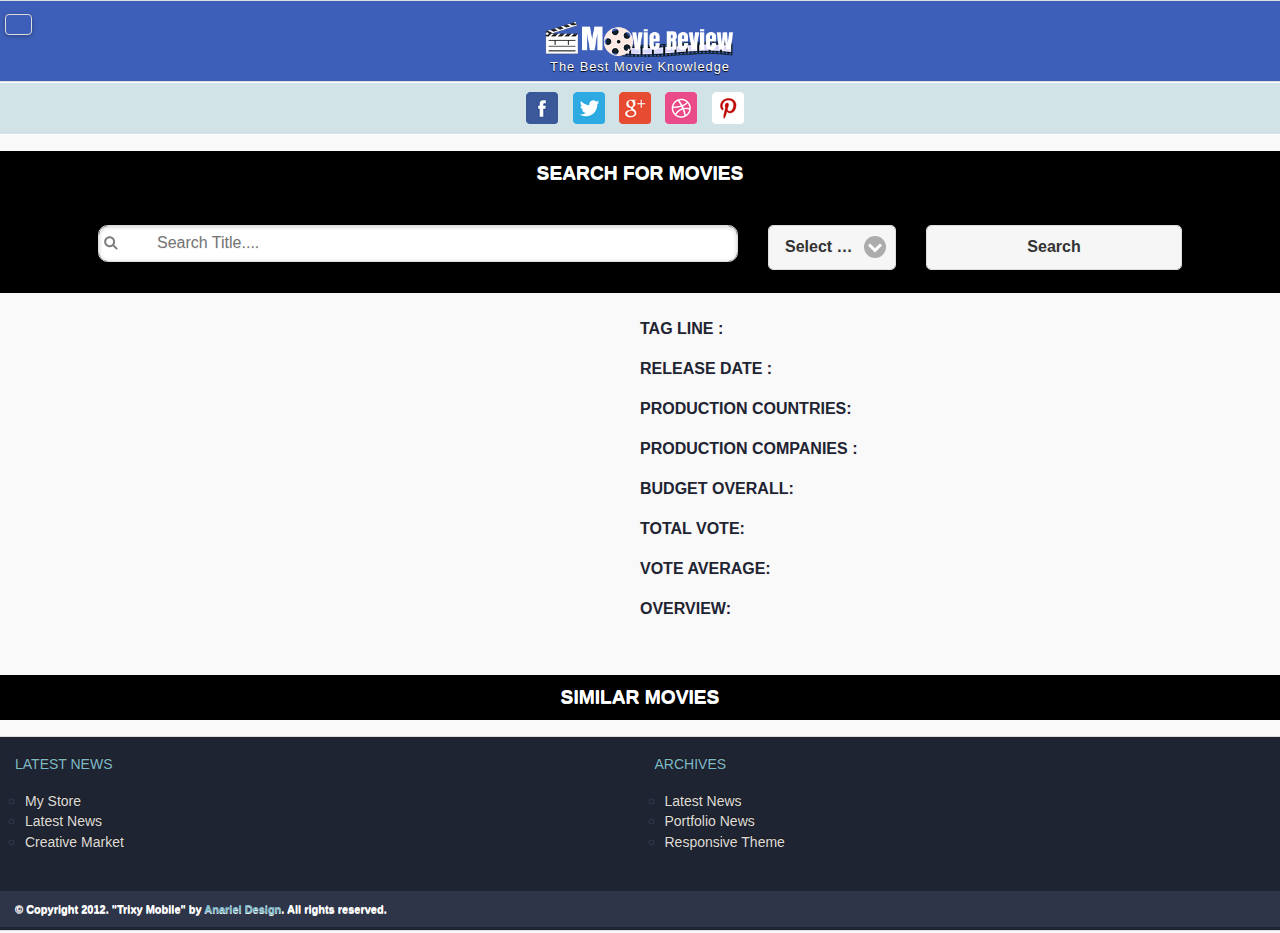
<file: movie.html>
<!DOCTYPE html>
<html lang="en">

<head>

  <!-- Basic Page Needs ================================================== 
  ================================================== -->

  <meta charset="utf-8">
  <title>Movie Review</title>

  <!-- ============================== -->
  <meta charset="utf-8">
  <meta name="viewport" content="width=device-width, initial-scale=1">
  <link rel="stylesheet" href="css/jquery.mobile-1.4.5.min.css">
  <link rel="stylesheet" href="css/jqm-demos.css">
  <script src="js/jquery.js"></script>
  <script src="js/index.js"></script>
  <script src="js/jquery.mobile-1.4.5.min.js"></script>

  <!-- =============================================== -->

  <link rel="stylesheet" href="https://fonts.googleapis.com/css?family=Open+Sans:300,400,700">
  <link rel="stylesheet" href="css/style.css">
  <meta name="apple-mobile-web-app-capable" content="yes">
  <meta name="apple-mobile-web-app-status-bar-style" content="black">
  <meta name="description" content="Your No.1 Movie Knowledge">
  <link rel="shortcut icon" href="images/favicon.ico">
  <link rel="apple-touch-icon" href="images/apple-touch-icon.png">
  <meta name="author" content="">


  <link rel="stylesheet" href="css/responsive.css">
  <link rel="stylesheet" href="https://cdnjs.cloudflare.com/ajax/libs/font-awesome/4.7.0/css/font-awesome.min.css">
  <link href="css/app.css" rel="stylesheet" />

  <link rel="manifest" href="manifest.json">
</head>


<body>
  <div data-role="page">

    <!-- header -->
    <div data-role="header" class="page-header" style="background-color: #3e5fb9; padding-top: 0px;">

      <div class="logo" onclick="window.open('index.html','mywindow');"
        style=" cursor: pointer; background:url(); padding-bottom: 10px;">
        <img src="images/logoW.png" style="width: 100%">
      </div>
      <p>The Best Movie Knowledge</p>
      <a href="#leftpanel3" style="background-color: #3e5fb9; padding-top: 10px; margin-top: 10px;">
        <i class="fa fa-reorder" id="burger"></i>
      </a>
    </div>
    <!--/header -->


    <!-- social -->
    <div class="social"> <a href="#"><img src="images/social/facebook.png" alt="facebook"></a> <a href="#"><img
          src="images/social/twitter.png" alt="twitter"></a> <a href="#"><img src="images/social/google.png"
          alt="google"></a> <a href="#"><img src="images/social/dribbble.png" alt="dribble"></a> <a href="#"><img
          src="images/social/pinterest.png" alt="pintarest"></a> </div>
    <!-- /social -->

    <!-- =============================================== -->
    <div style="background-color: black;">
      <!-- <form action="search.html" method="GET" > -->
      <h2 align="center" style="padding-top: 10px; color: white;">Search for Movies</h2>
      <div class="cari">
        <div class="form-group">
          <input type="search" name="search" id="search-basic" value="" placeholder="Search Title...."
            onkeydown="enter(this)" required />
        </div>

        <div id="drop-type">
          <select name="channel" class="form-control" id="select-native-1" required>
            <option class="opt-type" disabled="true" selected="true">Select Type</option>
            <option class="opt-type" value="movie">Movie</option>
            <option class="opt-type" value="tv">TV Show</option>
          </select>
        </div>

        <div id="btn-cari">
          <button onclick="cari()">Search</button>
        </div>



      </div>

      <!--      </form> -->
    </div>

    <script>
      function detail(id) {

        if (sessionStorage.getItem("id")) {
          // Restore the contents of the text field
          sessionStorage.removeItem("id");
          sessionStorage.setItem("id", id);
        } else {
          sessionStorage.setItem("id", id);
        }

        if (sessionStorage.getItem("search_type") == "tv") {
          location.href = 'tvshow.html';
        } else {
          location.href = 'movie.html';
        }
      }

      function enter(search) {

        var option = document.getElementById("select-native-1");
        var search_type = option.options[option.selectedIndex].value;
        if (event.key === 'Enter') {

          if (search.value) {
            if (search_type == "movie" || search_type == "tv") {
              if (sessionStorage.getItem("search")) {
                sessionStorage.removeItem("search");
                sessionStorage.setItem("search", search.value);
              } else {
                sessionStorage.setItem("search", search.value);
              }
              if (sessionStorage.getItem("search_type")) {
                sessionStorage.removeItem("search_type");
                sessionStorage.setItem("search_type", search_type);
              } else {
                sessionStorage.setItem("search_type", search_type);
              }
              location.href = 'search.html';
            } else {
              alert("Please Select Type!");
            }
          } else {
            alert("Title Cannot be Empty!");
          }

        }
      }



      function cari() {
        var option = document.getElementById("select-native-1");
        var search_type = option.options[option.selectedIndex].value;
        var search = document.getElementById("search-basic").value;
        if (search) {
          if (search_type == "movie" || search_type == "tv") {
            if (sessionStorage.getItem("search")) {
              sessionStorage.removeItem("search");
              sessionStorage.setItem("search", search);
            } else {
              sessionStorage.setItem("search", search);
            }
            if (sessionStorage.getItem("search_type")) {
              sessionStorage.removeItem("search_type");
              sessionStorage.setItem("search_type", search_type);
            } else {
              sessionStorage.setItem("search_type", search_type);
            }
            location.href = 'search.html';
          } else {
            alert("Please Select Type!");
          }
        } else {
          alert("Title Cannot be Empty!");
        }

      }
    </script>

    <!-- =============================================== -->
    <!-- =============================================== -->
    <!-- =============================================== -->



    <!-- =============================================== -->
    <!-- =============================================== -->

    <div>
      <div role="content">
        <div class="grid-title">
          <div class="judul-block">
            <h1 class="judul-detail" id="judul-detail"></h1>
          </div>

          <div class="tag-block">
            <h1 class="tag-detail" id="tag-detail"></h1>
          </div>
        </div><!-- /grid-a -->

        <div class="grid-movie">
          <div class="poster-block" id="poster-block">
            <!-- <img src="https://image.tmdb.org/t/p/w780<?php echo $movie_id->poster_path ?>" class="poster"> -->
          </div> <!-- /ui-block-a left grid  -->

          <div class="detail-block">
            <h2 class="main-title">Tag Line : </h2>
            <p class="tagline-detail" id='tagline-detail'></p>

            <h2 class="main-title">Release Date : </h2>
            <p class="date-detail" id='date-detail'></p>

            <h2 class="main-title">Production Countries: </h2>
            <p class="countries-detail" id='countries-detail'></p>

            <h2 class="main-title">Production Companies : </h2>
            <p class="companies-detail" id='companies-detail'></p>

            <h2 class="main-title">Budget Overall: </h2>
            <p class="budget-detail" id='budget-detail'></p>

            <h2 class="main-title">Total Vote: </h2>
            <p class="vote-detail" id='vote-detail'><i class="fa fa-users"></i> </p>

            <h2 class="main-title">Vote Average: </h2>
            <p class="rating-detail" id='rating-detail'><i class="fa fa-star" style="color:gold;"></i> </p>

            <h2 class="main-title">Overview: </h2>
            <p class="overview-detail" id='overview-detail'></p>
          </div><!-- ui-block-b right grid -->

        </div><!-- /grid-a -->
        <br>
      </div><!-- content -->
    </div>

    <!-- =============================================== -->
    <!-- =============================================== -->

    <div style="background-color: black;">
      <h2 align="center" style="padding: 10px; color: white;">Similar Movies</h2>
    </div>

    <div>
      <div id="isi">

        <script>
          $(document).ready(function () {
            ambil_data();
          });

          function createNode(element) {
            return document.createElement(element);
          }

          function append(parent, el) {
            return parent.appendChild(el);
          }

          function ambil_data() {
            var api_key = '73d84d55c014c25019054914bad7b5ad';
            if (sessionStorage.getItem("id")) {
              var id_movie = sessionStorage.getItem("id");
            } else {
              id_movie = "Movie Not Found!";
            }

            const url = 'https://api.themoviedb.org/3/movie/' + id_movie + '?api_key=' + api_key;

            fetch(url)
              .then((resp) => resp.json())
              .then(function (data) {
                console.log(data.poster_path);
                document.getElementById('poster-block').innerHTML +=
                  `<img src="https://image.tmdb.org/t/p/w780${data.poster_path}" class="poster">`;

                var genre = '';
                document.getElementById('judul-detail').innerHTML = data.original_title;
                for (var i in data.genres) {
                  genre += data.genres[i].name + ', ';
                }
                document.getElementById('tag-detail').innerHTML = genre;

                if (data.tagline == '') {
                  document.getElementById('tagline-detail').innerHTML = "-";

                } else {
                  document.getElementById('tagline-detail').innerHTML = data.tagline;

                }
                document.getElementById('date-detail').innerHTML = data.release_date;
                var countries = "";
                for (var i in data.production_countries) {
                  countries += data.production_countries[i].name + ", ";
                }

                var companies = "";
                for (var i in data.production_companies) {
                  companies += data.production_companies[i].name + ", ";
                }
                document.getElementById('countries-detail').innerHTML = countries;
                document.getElementById('companies-detail').innerHTML = companies;

                document.getElementById('budget-detail').innerHTML = data.budget;
                document.getElementById('vote-detail').innerHTML = data.vote_count + "  " +
                  "<i class='fa fa-users'></i>";
                document.getElementById('rating-detail').innerHTML = data.vote_average + "  " +
                  "<i class='fa fa-star' style=color:gold;'></i>";
                document.getElementById('overview-detail').innerHTML = data.overview;
              })
              .catch(function (error) {
                console.log(error);
              });
          }
        </script>

        <script>
          if (sessionStorage.getItem("id")) {
            var id_movie = sessionStorage.getItem("id");
          } else {
            id_movie = "Movie Not Found!";
          }

          function createNode(element) {
            return document.createElement(element);
          }

          function append(parent, el) {
            return parent.appendChild(el);
          }

          fetch('https://api.themoviedb.org/3/movie/' + id_movie + '/similar?api_key=73d84d55c014c25019054914bad7b5ad')
            .then((resp) => resp.json())
            .then(function (data) {
              console.log(data);
              var isi = document.getElementById('isi');
              var id = "";
              var title = "";
              var poster = "";
              var date;
              var total = "";


              for (var i in data.results) {
                // j += "<li>" + data.list[i].main.temp + "</li>";
                // k += "<li>" + data.list[i].main.pressure + "</li>";
                id = data.results[i].id;
                title = data.results[i].title;
                poster = data.results[i].poster_path;
                date = new Date(data.results[i].release_date);
                total += '<div id="dalam" > <a onclick="detail(' + id +
                  ')"> <div id="lala" tabindex="1"> <img src="https://image.tmdb.org/t/p/w500' + poster +
                  '" alt="Poster Movie" style="width: 100%;"> <p>' + title + ' (' + date.getFullYear() +
                  ')</p> </div> </a> </div>';
              }
              isi.innerHTML = total;
            })
            .catch(function (error) {
              console.log(error);
            });
        </script>

        <script>
          function detail(id) {

            if (sessionStorage.getItem("id")) {
              // Restore the contents of the text field
              sessionStorage.removeItem("id");
              sessionStorage.setItem("id", id);
            } else {
              sessionStorage.setItem("id", id);
            }
            if (sessionStorage.getItem("search_type") == "tv") {
              location.href = 'tvshow.html';
            } else {
              location.href = 'movie.html';
            }
          }
        </script>

      </div>
    </div>

    <!-- =============================================== -->






    <!-- =============================================== -->
    <!-- =============================================== -->
    <!-- =============================================== -->


    <!-- footer -->
    <div data-role="footer" class="footer">
      <div data-role="navbar" class="navbar" data-grid="c">
      </div>
      <div class="ui-grid-a">
        <div class="ui-block-a">
          <div class="ui-bar ui-bar-e" style="height:120px">
            <h3>Latest News</h3>
            <ul>
              <li class="lines"><a href="https://www.anarieldesign.com/my-store/" title="" rel="nofollow">My Store</a>
              </li>
              <li class="lines"><a href="https://www.anarieldesign.com/my-store/" class="" rel="nofollow">Latest News</a>
              </li>
              <li class="lines"><a href="https://creativemarket.com/anarieldesign/1356-Special-Bundle" class=""
                  rel="nofollow">Creative Market</a></li>
            </ul>
          </div>
        </div>
        <div class="ui-block-b">
          <div class="ui-bar ui-bar-e" style="height:120px">
            <h3>Archives</h3>
            <ul>
              <li class="lines"><a href="#" title="">Latest News</a></li>
              <li class="lines"><a href="#" class="">Portfolio News</a></li>
              <li class="lines"><a href="#" class="">Responsive Theme</a></li>
            </ul>
          </div>
        </div>
      </div>
      <!-- /grid-b -->

      <div id="copyright">
        <p class="copyright">&copy; Copyright 2012. &quot;Trixy Mobile&quot; by <a href="https://www.anarieldesign.com/"
            rel="nofollow">Anariel Design</a>. All rights reserved.</p>
      </div>
    </div>
    <!-- /footer -->

    <!-- leftpanel3  -->
    <div data-role="panel" id="leftpanel3" data-position="left" data-display="overlay" data-theme="a"
      style="background-color: white;">
      <div class="ui-panel-inner" style="background-color: #3e5fb9; color: white;">
        Welcome, Guest
      </div>

      <!-- <a href="#demo-links" data-rel="close" class="ui-btn ui-shadow ui-corner-all ui-btn-a ui-icon-delete ui-btn-icon-left ui-btn-inline"></a> -->

      <ul data-role="listview" data-filter="false" data-inset="false">
        <li><a style="height: 50px; padding-top: 40px; background-color: white;" onclick="location.href='index.html'"><i
              class="fa fa-home"></i>&nbsp;&nbsp;Home</a></li>
        <li><a style="height: 50px; padding-top: 40px; background-color: white;" href="History.html"><i
              class="fa fa-history"></i>&nbsp;&nbsp;History</a></li>
        <li><a id="download-pwa" style="height: 50px; padding-top: 40px; background-color: white;" href="#"><i
              class="fa fa-download"></i>&nbsp;&nbsp;Download</a></li>
        <!-- <li><a style="height: 50px; padding-top: 40px; background-color: white;" href="#"><i class="fa fa-sign-out"></i>&nbsp;&nbsp;Log Out</a></li> -->
      </ul>

    </div><!-- /leftpanel3 -->
  </div>
  <script src="js/pwa.js"></script>
  <script>
    function index() {
      location.href = 'index.html';
    }
  </script>
  <!-- /page -->
</body>

</html>
</file>
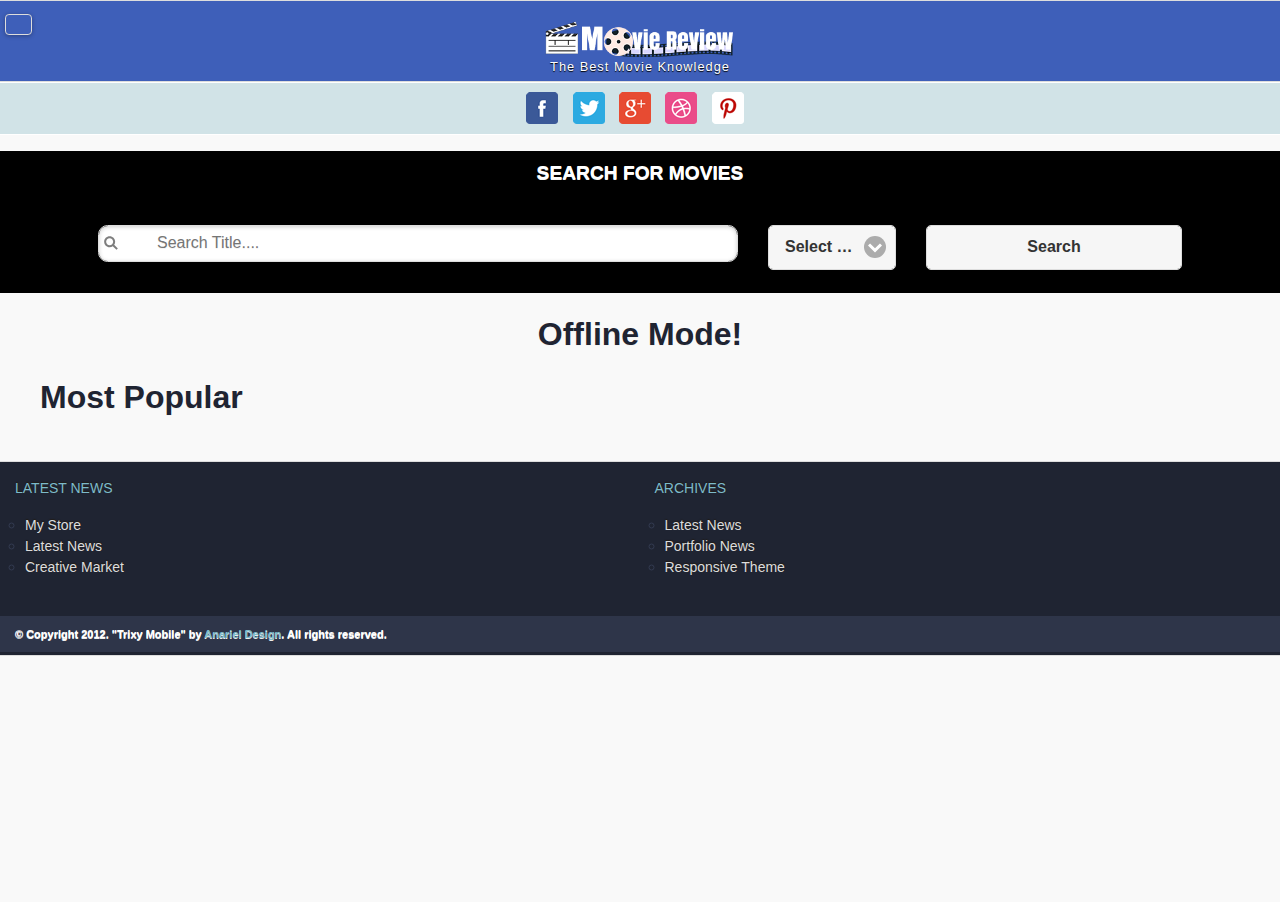
<file: offline.html>
<!DOCTYPE html>
<html lang="en">
<head>

<!-- Basic Page Needs ================================================== 
  ================================================== -->

  <meta charset="utf-8">
  <title>Movie Review</title>

  <!-- ============================== -->
  <meta charset="utf-8">
  <meta name="viewport" content="width=device-width, initial-scale=1">
  <link rel="stylesheet" href="css/jquery.mobile-1.4.5.min.css">
  <link rel="stylesheet" href="css/jqm-demos.css">
  <script src="js/jquery.js"></script>
  <script src="js/index.js"></script>
  <script src="js/jquery.mobile-1.4.5.min.js"></script>

  <!-- =============================================== -->

  <link rel="stylesheet" href="http://fonts.googleapis.com/css?family=Open+Sans:300,400,700">
  <link rel="stylesheet" href="css/style.css">
  <meta name="apple-mobile-web-app-capable" content="yes">
  <meta name="apple-mobile-web-app-status-bar-style" content="black">
  <meta name="description" content="Your No.1 Movie Knowledge">
  <link rel="shortcut icon" href="images/favicon.ico">
  <link rel="apple-touch-icon" href="images/apple-touch-icon.png">
  <meta name="author" content="">


  <link rel="stylesheet" href="css/responsive.css">
  <link rel="stylesheet" href="https://cdnjs.cloudflare.com/ajax/libs/font-awesome/4.7.0/css/font-awesome.min.css">
  <link href="css/app.css" rel="stylesheet" />

  <link rel="manifest" href="manifest.json">
</head>


<body>
  <div data-role="page"> 

    <!-- header -->
    <div data-role="header" class="page-header" style="background-color: #3e5fb9; padding-top: 0px;">

      <div class="logo" onclick="window.open('index.html','mywindow');" style=" cursor: pointer; background:url(); padding-bottom: 10px;">
        <img src="images/logoW.png" style="width: 100%">
      </div>
      <p>The Best Movie Knowledge</p>
      <a href="#leftpanel3"  style="background-color: #3e5fb9; padding-top: 10px; margin-top: 10px;">
        <i class="fa fa-reorder" id="burger"></i>
      </a>
    </div>
    <!--/header --> 


    <!-- social -->
    <div class="social"> <a href="#"><img src="images/social/facebook.png" alt="facebook"></a> <a href="#"><img src="images/social/twitter.png" alt="twitter"></a> <a href="#"><img src="images/social/google.png" alt="google"></a> <a href="#"><img src="images/social/dribbble.png" alt="dribble"></a> <a href="#"><img src="images/social/pinterest.png" alt="pintarest"></a> </div>
    <!-- /social -->

    <!-- =============================================== -->
    <div style="background-color: black;">
      <form action="search.html" method="GET" >
        <h2 align="center" style="padding-top: 10px; color: white;">Search for Movies</h2>
        <div class="cari">
          <div class="form-group"> 
            <input type="search" name="search" id="search-basic" value="" placeholder="Search Title...." required/>
          </div>

          <div id="drop-type">
            <select name="channel" class="form-control"  id="select-native-1" required>
              <option class="opt-type" disabled="true" selected="true">Select Type</option>
              <option class="opt-type" value="movie">Movie</option>
              <option class="opt-type" value="tv">TV Show</option>
            </select>
          </div>

          <div id="btn-cari">
            <button onclick="location.href='search.html'">Search</button>
          </div>

          

        </div>

      </form>
    </div>


    <!-- =============================================== -->

    

    <script>
      function createNode(element) {
        return document.createElement(element);
      }
      function append(parent, el) {
        return parent.appendChild(el);
      }

      fetch('http://api.themoviedb.org/3/movie/popular?api_key=73d84d55c014c25019054914bad7b5ad')
      .then((resp) => resp.json())
      .then(function(data) {
        console.log(data);
        var isi = document.getElementById('isi');
        var id="";
        var title="";
        var poster="";
        var date;
        var total="";


        for (var i in data.results){
          // j += "<li>" + data.list[i].main.temp + "</li>";
          // k += "<li>" + data.list[i].main.pressure + "</li>";
          id = data.results[i].id;
          title = data.results[i].title;
          poster = data.results[i].poster_path;
          date = new Date (data.results[i].release_date);
          total += '<div id="dalam" > <a onclick="detail('+id+')"> <div id="lala" tabindex="1"> <img src="http://image.tmdb.org/t/p/w500'+poster+'" alt="Poster Movie"> <p>'+title+' ('+date.getFullYear()+')</p> </div> </a> </div>';
        }
        isi.innerHTML = total;        
      })
      .catch(function(error) {
        console.log(error);
      });

    </script>

    <script>
      function detail(id){

        if (sessionStorage.getItem("id")) {
          // Restore the contents of the text field
          sessionStorage.removeItem("id");
          sessionStorage.setItem("id", id);
        }else{
          sessionStorage.setItem("id", id);
        }
        location.href='movie.html';
      }

    </script>


    <!-- =============================================== -->
    <div>
      <h1 style="text-align: center;">Offline Mode!</h1>
      <h1 style="margin-left: 40px;">Most Popular</h1>
      <br>


      <div id="isi">

      </div>
    </div>

    <!-- =============================================== -->

    <!-- =============================================== -->

    <!-- footer -->
    <div data-role="footer" class="footer">
      <div data-role="navbar" class="navbar" data-grid="c">
      </div>
      <div class="ui-grid-a">
        <div class="ui-block-a">
          <div class="ui-bar ui-bar-e" style="height:120px">
            <h3>Latest News</h3>
            <ul>
              <li class="lines"><a href="http://www.anarieldesign.com/my-store/" title=""  rel="nofollow">My Store</a></li>
              <li class="lines"><a href="http://www.anarieldesign.com/my-store/" class=""  rel="nofollow">Latest News</a></li>
              <li class="lines"><a href="https://creativemarket.com/anarieldesign/1356-Special-Bundle" class=""  rel="nofollow">Creative Market</a></li>
            </ul>
          </div>
        </div>
        <div class="ui-block-b">
          <div class="ui-bar ui-bar-e" style="height:120px">
            <h3>Archives</h3>
            <ul>
              <li class="lines"><a href="#" title="">Latest News</a></li>
              <li class="lines"><a href="#" class="">Portfolio News</a></li>
              <li class="lines"><a href="#" class="">Responsive Theme</a></li>
            </ul>
          </div>
        </div>
      </div>
      <!-- /grid-b -->

      <div id="copyright">
        <p class="copyright">&copy; Copyright 2012. &quot;Trixy Mobile&quot; by <a href="http://www.anarieldesign.com/" rel="nofollow">Anariel Design</a>. All rights reserved.</p>
      </div>
    </div>
    <!-- /footer --> 

    <!-- leftpanel3  -->
    <div data-role="panel" id="leftpanel3" data-position="left" data-display="overlay" data-theme="a" style="background-color: white;">
      <div class="ui-panel-inner" style="background-color: #3e5fb9; color: white;">
        Welcome, Guest
      </div>

      <!-- <a href="#demo-links" data-rel="close" class="ui-btn ui-shadow ui-corner-all ui-btn-a ui-icon-delete ui-btn-icon-left ui-btn-inline"></a> -->

      <ul data-role="listview" data-filter="false" data-inset="false" >
        <li><a style="height: 50px; padding-top: 40px; background-color: white;" onclick="location.href='index.html'"><i class="fa fa-home"></i>&nbsp;&nbsp;Home</a></li>
        <li><a style="height: 50px; padding-top: 40px; background-color: white;" href="History.html"><i class="fa fa-history"></i>&nbsp;&nbsp;History</a></li>
        <li><a id="download-pwa" style="height: 50px; padding-top: 40px; background-color: white;" href="#"><i class="fa fa-download"></i>&nbsp;&nbsp;Download</a></li>
        <!-- <li><a style="height: 50px; padding-top: 40px; background-color: white;" href="#"><i class="fa fa-sign-out"></i>&nbsp;&nbsp;Log Out</a></li> -->
      </ul>

    </div><!-- /leftpanel3 -->
  </div>
  <script>
    function index(){
      location.href='index.html';
    }
  </script>
  <!-- /page -->
</body>
</html>
</file>
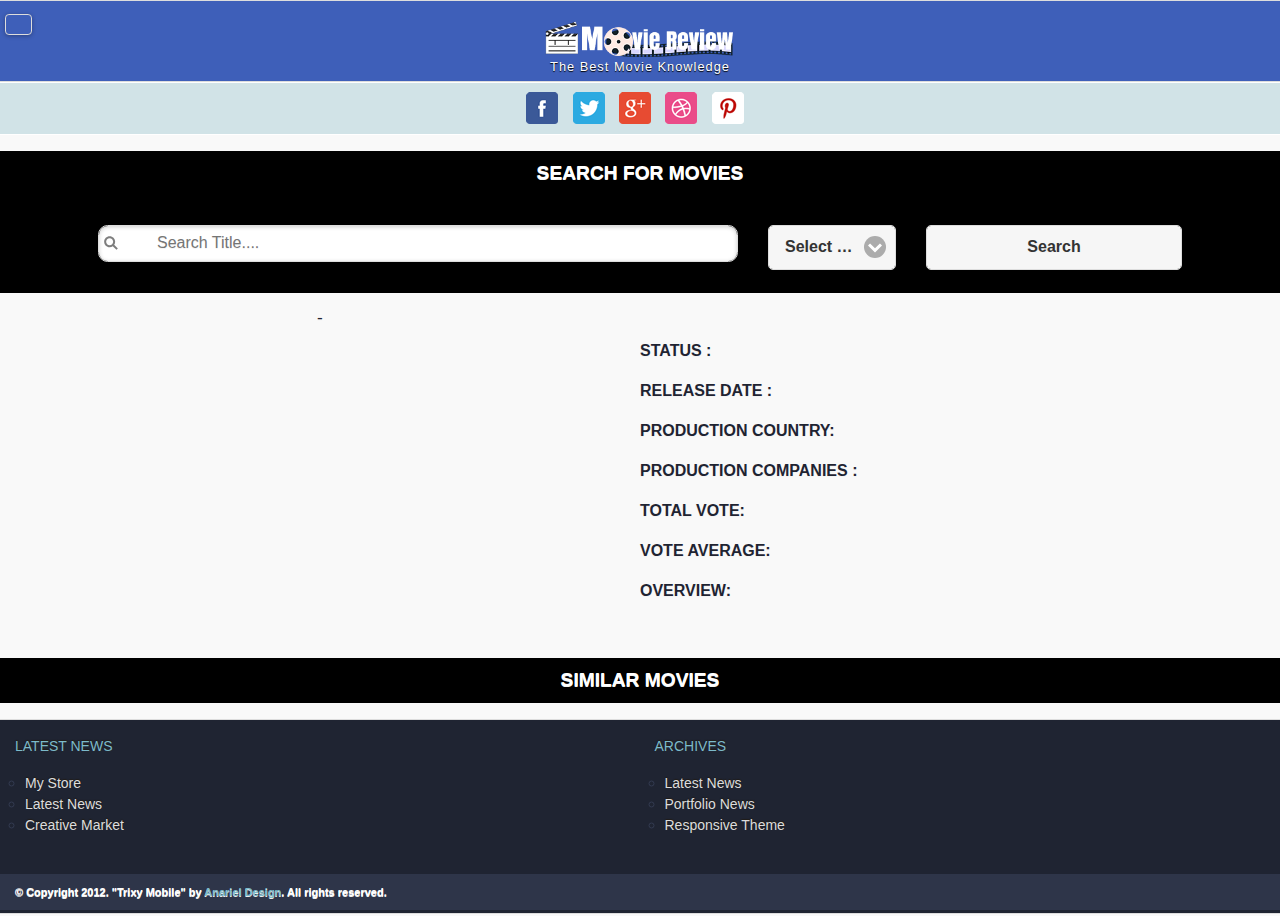
<file: tvshow.html>
<!DOCTYPE html>
<html lang="en">

<head>

  <!-- Basic Page Needs ================================================== 
  ================================================== -->

  <meta charset="utf-8">
  <title>Movie Review</title>

  <!-- ============================== -->
  <meta charset="utf-8">
  <meta name="viewport" content="width=device-width, initial-scale=1">
  <link rel="stylesheet" href="css/jquery.mobile-1.4.5.min.css">
  <link rel="stylesheet" href="css/jqm-demos.css">
  <script src="js/jquery.js"></script>
  <script src="js/index.js"></script>
  <script src="js/jquery.mobile-1.4.5.min.js"></script>

  <!-- =============================================== -->

  <link rel="stylesheet" href="https://fonts.googleapis.com/css?family=Open+Sans:300,400,700">
  <link rel="stylesheet" href="css/style.css">
  <meta name="apple-mobile-web-app-capable" content="yes">
  <meta name="apple-mobile-web-app-status-bar-style" content="black">
  <meta name="description" content="Your No.1 Movie Knowledge">
  <link rel="shortcut icon" href="images/favicon.ico">
  <link rel="apple-touch-icon" href="images/apple-touch-icon.png">
  <meta name="author" content="">


  <link rel="stylesheet" href="css/responsive.css">
  <link rel="stylesheet" href="https://cdnjs.cloudflare.com/ajax/libs/font-awesome/4.7.0/css/font-awesome.min.css">
  <link href="css/app.css" rel="stylesheet" />

  <link rel="manifest" href="manifest.json">
</head>


<body>
  <div data-role="page">

    <!-- header -->
    <div data-role="header" class="page-header" style="background-color: #3e5fb9; padding-top: 0px;">

      <div class="logo" onclick="window.open('index.html','mywindow');"
        style=" cursor: pointer; background:url(); padding-bottom: 10px;">
        <img src="images/logoW.png" style="width: 100%">
      </div>
      <p>The Best Movie Knowledge</p>
      <a href="#leftpanel3" style="background-color: #3e5fb9; padding-top: 10px; margin-top: 10px;">
        <i class="fa fa-reorder" id="burger"></i>
      </a>
    </div>
    <!--/header -->


    <!-- social -->
    <div class="social"> <a href="#"><img src="images/social/facebook.png" alt="facebook"></a> <a href="#"><img
          src="images/social/twitter.png" alt="twitter"></a> <a href="#"><img src="images/social/google.png"
          alt="google"></a> <a href="#"><img src="images/social/dribbble.png" alt="dribble"></a> <a href="#"><img
          src="images/social/pinterest.png" alt="pintarest"></a> </div>
    <!-- /social -->

    <!-- =============================================== -->
    <div style="background-color: black;">
      <!-- <form action="search.html" method="GET" > -->
      <h2 align="center" style="padding-top: 10px; color: white;">Search for Movies</h2>
      <div class="cari">
        <div class="form-group">
          <input type="search" name="search" id="search-basic" value="" placeholder="Search Title...."
            onkeydown="enter(this)" required />
        </div>

        <div id="drop-type">
          <select name="channel" class="form-control" id="select-native-1" required>
            <option class="opt-type" disabled="true" selected="true">Select Type</option>
            <option class="opt-type" value="movie">Movie</option>
            <option class="opt-type" value="tv">TV Show</option>
          </select>
        </div>

        <div id="btn-cari">
          <button onclick="cari()">Search</button>
        </div>



      </div>

      <!--      </form> -->
    </div>

    <script>
      function detail(id) {

        if (sessionStorage.getItem("id")) {
          // Restore the contents of the text field
          sessionStorage.removeItem("id");
          sessionStorage.setItem("id", id);
        } else {
          sessionStorage.setItem("id", id);
        }
        if (sessionStorage.getItem("search_type") == "tv") {
          location.href = 'tvshow.html';
        } else {
          location.href = 'movie.html';
        }
      }

      function enter(search) {

        var option = document.getElementById("select-native-1");
        var search_type = option.options[option.selectedIndex].value;
        if (event.key === 'Enter') {

          if (search.value) {
            if (search_type == "movie" || search_type == "tv") {
              if (sessionStorage.getItem("search")) {
                sessionStorage.removeItem("search");
                sessionStorage.setItem("search", search.value);
              } else {
                sessionStorage.setItem("search", search.value);
              }
              if (sessionStorage.getItem("search_type")) {
                sessionStorage.removeItem("search_type");
                sessionStorage.setItem("search_type", search_type);
              } else {
                sessionStorage.setItem("search_type", search_type);
              }
              location.href = 'search.html';
            } else {
              alert("Please Select Type!");
            }
          } else {
            alert("Title Cannot be Empty!");
          }

        }
      }



      function cari() {
        var option = document.getElementById("select-native-1");
        var search_type = option.options[option.selectedIndex].value;
        var search = document.getElementById("search-basic").value;
        if (search) {
          if (search_type == "movie" || search_type == "tv") {
            if (sessionStorage.getItem("search")) {
              sessionStorage.removeItem("search");
              sessionStorage.setItem("search", search);
            } else {
              sessionStorage.setItem("search", search);
            }
            if (sessionStorage.getItem("search_type")) {
              sessionStorage.removeItem("search_type");
              sessionStorage.setItem("search_type", search_type);
            } else {
              sessionStorage.setItem("search_type", search_type);
            }
            location.href = 'search.html';
          } else {
            alert("Please Select Type!");
          }
        } else {
          alert("Title Cannot be Empty!");
        }

      }
    </script>

    <!-- =============================================== -->
    <!-- =============================================== -->
    <!-- =============================================== -->



    <!-- =============================================== -->
    <!-- =============================================== -->

    <div>
      <div role="content">
        <div class="grid-title">
          <div class="judul-block">
            <h1 class="judul-detail" id="judul-detail"></h1>
          </div>

          <div class="tag-block">
            <h1 class="tag-detail"> - </h1>
          </div>
        </div><!-- /grid-a -->

        <div class="grid-movie">
          <div class="poster-block" id="poster-block">
            <!-- <img src="https://image.tmdb.org/t/p/w780<?php echo $movie_id->poster_path ?>" class="poster"> -->
          </div> <!-- /ui-block-a left grid  -->

          <div class="detail-block">
            <h2 class="main-title">Status : </h2>
            <p class="tagline-detail" id='status-detail'></p>

            <h2 class="main-title">Release Date : </h2>
            <p class="date-detail" id='date-detail'></p>

            <h2 class="main-title">Production Country: </h2>
            <p class="countries-detail" id='country-detail'></p>

            <h2 class="main-title">Production Companies : </h2>
            <p class="companies-detail" id='companies-detail'></p>

            <!-- <h2 class="main-title">Budget Overall: </h2>
            <p class="budget-detail" id='budget-detail'></p> -->

            <h2 class="main-title">Total Vote: </h2>
            <p class="vote-detail" id='vote-detail'><i class="fa fa-users"></i> </p>

            <h2 class="main-title">Vote Average: </h2>
            <p class="rating-detail" id='rating-detail'><i class="fa fa-star" style="color:gold;"></i> </p>

            <h2 class="main-title">Overview: </h2>
            <p class="overview-detail" id='overview-detail'></p>
          </div><!-- ui-block-b right grid -->

        </div><!-- /grid-a -->
        <br>
      </div><!-- content -->
    </div>

    <!-- =============================================== -->
    <!-- =============================================== -->

    <div style="background-color: black;">
      <h2 align="center" style="padding: 10px; color: white;">Similar Movies</h2>
    </div>

    <div>
      <div id="isi">

        <script>
          $(document).ready(function () {
            ambil_data();
          });

          function createNode(element) {
            return document.createElement(element);
          }

          function append(parent, el) {
            return parent.appendChild(el);
          }

          function ambil_data() {
            var api_key = '73d84d55c014c25019054914bad7b5ad';
            if (sessionStorage.getItem("id")) {
              var id_tv = sessionStorage.getItem("id");
            } else {
              id_tv = "TV Not Found!";
            }

            const url = 'https://api.themoviedb.org/3/tv/' + id_tv + '?api_key=' + api_key;

            fetch(url)
              .then((resp) => resp.json())
              .then(function (data) {
                console.log(data.poster_path);
                document.getElementById('poster-block').innerHTML +=
                  `<img src="https://image.tmdb.org/t/p/w780${data.poster_path}" class="poster">`;

                var genre = '';
                document.getElementById('judul-detail').innerHTML = data.name;
                for (var i in data.genres) {
                  genre += data.genres[i].name + ', ';
                }
                // document.getElementById('tag-detail').innerHTML = genre;

                if (data.tagline == '') {
                  document.getElementById('status-detail').innerHTML = "-";

                } else {
                  document.getElementById('status-detail').innerHTML = data.status;

                }
                document.getElementById('date-detail').innerHTML = data.last_air_date;
                var country = "";
                for (var i in data.origin_country) {
                  console.log(data.origin_country[i]);
                  country += data.origin_country[i] + ", ";
                }

                var companies = "";
                for (var i in data.production_companies) {
                  companies += data.production_companies[i].name + ", ";
                }
                document.getElementById('country-detail').innerHTML = country;
                document.getElementById('companies-detail').innerHTML = companies;

                // document.getElementById('budget-detail').innerHTML = data.budget;
                document.getElementById('vote-detail').innerHTML = data.vote_count + "  " +
                  "<i class='fa fa-users'></i>";
                document.getElementById('rating-detail').innerHTML = data.vote_average + "  " +
                  "<i class='fa fa-star' style=color:gold;'></i>";
                document.getElementById('overview-detail').innerHTML = data.overview;
              })
              .catch(function (error) {
                console.log(error);
              });
          }
        </script>

        <script>
          if (sessionStorage.getItem("id")) {
            var id_tv = sessionStorage.getItem("id");
          } else {
            id_tv = "TV Not Found!";
          }

          function createNode(element) {
            return document.createElement(element);
          }

          function append(parent, el) {
            return parent.appendChild(el);
          }

          fetch('https://api.themoviedb.org/3/tv/' + id_tv + '/similar?api_key=73d84d55c014c25019054914bad7b5ad')
            .then((resp) => resp.json())
            .then(function (data) {
              console.log(data);
              var isi = document.getElementById('isi');
              var id = "";
              var title = "";
              var poster = "";
              var date;
              var total = "";


              for (var i in data.results) {
                // j += "<li>" + data.list[i].main.temp + "</li>";
                // k += "<li>" + data.list[i].main.pressure + "</li>";
                id = data.results[i].id;
                title = data.results[i].name;
                poster = data.results[i].poster_path;
                date = new Date(data.results[i].first_air_date);
                total += '<div id="dalam" > <a onclick="detail(' + id +
                  ')"> <div id="lala" tabindex="1"> <img src="https://image.tmdb.org/t/p/w500' + poster +
                  '" alt="Poster Movie" style="width: 100%;"> <p>' + title + ' (' + date.getFullYear() +
                  ')</p> </div> </a> </div>';
              }
              isi.innerHTML = total;
            })
            .catch(function (error) {
              console.log(error);
            });
        </script>

        <script>
          function detail(id) {

            if (sessionStorage.getItem("id")) {
              // Restore the contents of the text field
              sessionStorage.removeItem("id");
              sessionStorage.setItem("id", id);
            } else {
              sessionStorage.setItem("id", id);
            }
            if (sessionStorage.getItem("search_type") == "tv") {
              location.href = 'tvshow.html';
            } else {
              location.href = 'movie.html';
            }
          }
        </script>

      </div>
    </div>

    <!-- =============================================== -->






    <!-- =============================================== -->
    <!-- =============================================== -->
    <!-- =============================================== -->


    <!-- footer -->
    <div data-role="footer" class="footer">
      <div data-role="navbar" class="navbar" data-grid="c">
      </div>
      <div class="ui-grid-a">
        <div class="ui-block-a">
          <div class="ui-bar ui-bar-e" style="height:120px">
            <h3>Latest News</h3>
            <ul>
              <li class="lines"><a href="https://www.anarieldesign.com/my-store/" title="" rel="nofollow">My Store</a>
              </li>
              <li class="lines"><a href="https://www.anarieldesign.com/my-store/" class="" rel="nofollow">Latest News</a>
              </li>
              <li class="lines"><a href="https://creativemarket.com/anarieldesign/1356-Special-Bundle" class=""
                  rel="nofollow">Creative Market</a></li>
            </ul>
          </div>
        </div>
        <div class="ui-block-b">
          <div class="ui-bar ui-bar-e" style="height:120px">
            <h3>Archives</h3>
            <ul>
              <li class="lines"><a href="#" title="">Latest News</a></li>
              <li class="lines"><a href="#" class="">Portfolio News</a></li>
              <li class="lines"><a href="#" class="">Responsive Theme</a></li>
            </ul>
          </div>
        </div>
      </div>
      <!-- /grid-b -->

      <div id="copyright">
        <p class="copyright">&copy; Copyright 2012. &quot;Trixy Mobile&quot; by <a href="https://www.anarieldesign.com/"
            rel="nofollow">Anariel Design</a>. All rights reserved.</p>
      </div>
    </div>
    <!-- /footer -->

    <!-- leftpanel3  -->
    <div data-role="panel" id="leftpanel3" data-position="left" data-display="overlay" data-theme="a"
      style="background-color: white;">
      <div class="ui-panel-inner" style="background-color: #3e5fb9; color: white;">
        Welcome, Guest
      </div>

      <!-- <a href="#demo-links" data-rel="close" class="ui-btn ui-shadow ui-corner-all ui-btn-a ui-icon-delete ui-btn-icon-left ui-btn-inline"></a> -->

      <ul data-role="listview" data-filter="false" data-inset="false">
        <li><a style="height: 50px; padding-top: 40px; background-color: white;" onclick="location.href='index.html'"><i
              class="fa fa-home"></i>&nbsp;&nbsp;Home</a></li>
        <li><a style="height: 50px; padding-top: 40px; background-color: white;" href="History.html"><i
              class="fa fa-history"></i>&nbsp;&nbsp;History</a></li>
        <li><a id="download-pwa" style="height: 50px; padding-top: 40px; background-color: white;" href="#"><i
              class="fa fa-download"></i>&nbsp;&nbsp;Download</a></li>
        <!-- <li><a style="height: 50px; padding-top: 40px; background-color: white;" href="#"><i class="fa fa-sign-out"></i>&nbsp;&nbsp;Log Out</a></li> -->
      </ul>

    </div><!-- /leftpanel3 -->
  </div>
  <script src="js/pwa.js"></script>
  <script>
    function index() {
      location.href = 'index.html';
    }
  </script>
  <!-- /page -->
</body>

</html>
</file>
<file: css/jqm-demos.css>
/* JQM Demos custom CSS */

/* Header */
.jqm-demos .jqm-header {
	background: #fff;
	border-top: 4px solid #3eb249;
	border-bottom-color: #eee;
}
.jqm-demos .jqm-header h2 {
	padding: .4em 0 .1em;
	margin: 0 3em;
}
.jqm-demos .jqm-header h2 a {
	display: inline-block;
	text-decoration: none;
	min-height: 40px;
}
.jqm-demos .jqm-header h2 img {
	display: block;
	width: 140px;
	height: auto;
}
.jqm-demos .jqm-header h2 > img {
	display: inline-block;
}
.jqm-demos .jqm-header p {
	position: absolute;
	bottom: -2em;
	left: 1em;
	margin: 0;
	color: #666;
	font-family: 'Open Sans', sans-serif;
	font-weight: 300;
	text-transform: uppercase;
}
.jqm-demos .jqm-header .ui-btn {
	width: 2em;
	height: 2em;
	background: none;
	border: 0;
	top: 50%;
	margin-top: -1em;
	-webkit-border-radius: .3125em;
	border-radius: .3125em;
	opacity: .4;
	filter: Alpha(Opacity=40);
}

/* Footer */
.jqm-demos .jqm-footer.ui-footer {
	position: absolute;
	bottom: 0;
	padding-bottom: 0;
}
.jqm-demos .jqm-footer {
	border-top: 1px solid #3eb249;
}
.jqm-demos .jqm-footer p {
	font-size: .8em;
	color: #999;
	font-family: 'Open Sans', sans-serif;
	font-weight: 300;
	margin: 0 1.25em 1.25em;
}
.jqm-demos .jqm-footer p:first-child {
	font-size: 1em;
	color: #666;
	font-weight: 400;
	margin: 1em 1em .75em;
}

/* Content */
.jqm-demos .jqm-content {
	padding-top: 3em;
}
.jqm-demos .jqm-content > h1,
.jqm-demos .jqm-content > h2,
.jqm-demos .jqm-content > h3,
.jqm-demos .jqm-content > p,
.jqm-demos .jqm-content > ul li,
.jqm-demos .jqm-content > a {
	font-family: 'Open Sans', sans-serif;
	font-weight: 300;
}
.jqm-demos .jqm-content > h1 {
	font-size: 2.4em;
	margin: 0 0 .625em;
}
.jqm-demos .jqm-content > h2 {
	color: #3eb249;
	background-color: transparent;
	border-bottom: 1px solid #ddd;
	font-size: 1.6em;
	padding-bottom: .2em;
	margin: 0 0 .7375em;
}
.jqm-demos .jqm-content > h3 {
	color: #3eb249;
	background-color: transparent;
	font-size: 1.4em;
	margin: 0 0 1em;
}
.jqm-demos .jqm-content > p {
	font-size: 1.2em;
	line-height: 1.5;
}
.jqm-demos .jqm-content > ul:not(.jqm-list) li {
	font-size: 1.2em;
	line-height: 1.5;
}
.jqm-demos .jqm-content > p {
	margin: 0 0 1.25em;
}
.jqm-demos .jqm-content > ul,
.jqm-demos .jqm-content > ol {
	padding-left: 1.3em;
}
.jqm-demos .jqm-content > .ui-listview {
	padding-left: 0;
}
.jqm-demos .jqm-content > a,
.jqm-demos .jqm-content > p a,
.jqm-demos .jqm-content > ul:not(.jqm-list) li a {
	font-weight: 400;
	text-decoration: none;
}
.jqm-demos .jqm-content strong {
	font-weight: 700;
}
.jqm-demos .jqm-content > p strong {
	font-weight: 400;
}

/* Homepage */
.jqm-home > .jqm-content > img {
	width: 400px;
	max-width: 100%;
	display: block;
	margin: 2.5em 0;
}
.jqm-home .ui-grid-a {
	margin: 2.5em -.5em -.5em;
}
.jqm-block-content {
	margin: .5em;
	padding: 1em;
	background: #fff;
	border: 1px solid #eee;
	-webkit-border-radius: .3125em;
	border-radius: .3125em;
	font-family: 'Open Sans', sans-serif;
}
.jqm-block-content h3 {
	font-size: 1.5em;
	font-weight: 300;
	color: #3eb249;
	border-bottom: 1px solid #ddd;
	padding-bottom: .25em;
	margin: 0 0 .5em;
}
.jqm-block-content p {
	font-size: 1.1em;
	font-weight: 300;
	line-height: 1.4;
	margin: .7em 0;
}
.jqm-block-content p:last-child {
	margin-bottom: 0;
}
.jqm-block-content a:link {
	font-weight: 300;
	text-decoration: none;
}

/* Code */
.jqm-content pre,
.jqm-content code {
	font-family: "Consolas", "Bitstream Vera Sans Mono", "Courier New", Courier, monospace;
	background: #e5e5e5;
	background: rgba(0,0,0,.05);
	padding: 0 .125em;
}
.jqm-content pre {
	padding: 0 1em 1.2em;
	white-space: pre-wrap;
}
.jqm-content pre > code {
	padding: 0;
	background: none;
	font-size: .9em;
}

/* Lists */
.jqm-demos .jqm-search .jqm-list {
	margin: 0 -1em 1em;
}
.jqm-demos .jqm-list .ui-btn,
.jqm-demos .jqm-list .ui-btn:visited,
.jqm-demos .jqm-list .ui-li-divider {
	font-family: 'Open Sans', sans-serif;
	font-weight: 300;
	text-shadow: none !important;
}
.jqm-demos .jqm-list .ui-btn:hover,
.jqm-demos .jqm-list .ui-btn:active {
	color: #3388cc;
}
.jqm-demos .jqm-list .ui-btn.ui-btn-active {
	color: #fff;
}
.jqm-demos .jqm-list .ui-li-divider {
	color: #3eb249;
}

/* Navmenu */
.jqm-navmenu-panel .ui-listview > li .ui-collapsible-heading {
	margin: 0;
}
.jqm-navmenu-panel .ui-collapsible.ui-li-static {
	padding: 0;
	border: none !important;
}
.jqm-navmenu-panel .ui-collapsible + li > .ui-btn,
.jqm-navmenu-panel .ui-collapsible + .ui-collapsible > .ui-collapsible-heading > .ui-btn,
.jqm-navmenu-panel .ui-panel-inner > .ui-listview > li.ui-first-child .ui-btn {
	border-top: none !important;
}
.jqm-navmenu-panel .ui-listview .ui-listview .ui-btn {
	padding-left: 1.5em;
	color: #999;
}
.jqm-navmenu-panel .ui-listview .ui-listview .ui-btn.ui-btn-active {
	color: #fff;
}
.jqm-navmenu-panel .ui-btn:after {
	opacity: .4;
	filter: Alpha(Opacity=40);
}
.jqm-demos .jqm-navmenu-panel.jqm-panel-page-nav {
	display: none;
	position: absolute;
	top: 178px;
	left: 12px;
}
.jqm-demos .jqm-navmenu-panel.jqm-panel-page-nav ul li:first-child a{
	border-top: none;
}
/* Search */
.jqm-search-panel .ui-panel-inner {
	padding-top: 0;
}
.jqm-search-panel .ui-input-search {
	margin: 1em 0;
}
.jqm-search-panel .ui-input-search.ui-focus {
	-webkit-box-shadow: inset 0 1px 3px rgba(0,0,0,.2);
	-moz-box-shadow: inset 0 1px 3px rgba(0,0,0,.2);
	box-shadow: inset 0 1px 3px rgba(0,0,0,.2);
}
.jqm-list .jqm-search-results-keywords {
    padding: .46857em 0 0;
    font-size: .8em;
    font-weight: 300;
    color: #999;
    display: block;
	text-overflow: ellipsis;
	overflow: hidden;
	white-space: nowrap;
}
.ui-btn-active .jqm-search-results-keywords {
    color: #fff;
}
.jqm-search-results-highlight {
    color: #3388cc;
    font-weight: 400;
}
.ui-btn-active .jqm-search-results-highlight {
    color: #fff;
    font-weight: 300;
}

/* Quick links */
.jqm-demos .jqm-content .jqm-deeplink {
	display: block;
	color: #999;
	font-weight: 300;
	border-top: 1px solid #eee;
	text-align: right;
	padding-top: .2em;
	margin: 0 0 1.5em;
}
.jqm-demos .jqm-content .jqm-deeplink:after {
	content: "";
	display: block;
	float: right;
	margin: .1em 0 0 .5em;
	width: 1em;
	height: 1em;
	background-position: center center;
	background-repeat: no-repeat;
	opacity: .4;
	filter: Alpha(Opacity=40);
}

/* View source links */
.jqm-demos .jqm-content .jqm-view-source-link,
.jqm-demos .jqm-content .jqm-view-source-link:visited,
.jqm-demos .jqm-content .jqm-view-source-link:hover,
.jqm-demos .jqm-content .jqm-view-source-link:active {
	color: #3eb249;
	font-family: 'Open Sans', sans-serif;
	font-weight: 400;
	margin: 2em 0 1.5em 1em;
}
.jqm-demos .jqm-content .jqm-view-source-link.ui-btn-active:link {
	color: #fff;
}

@media (min-width: 60em) {
	.jqm-demos .jqm-header h2 {
		padding: 1em 0 .7em;
		margin: 0 1em 0 3%;
		text-align: left;
	}
	.jqm-demos .jqm-header h2 img {
		width: 275px;
		height: 78px;
	}
	.jqm-demos .jqm-header p {
		bottom: auto;
		left: auto;
		top: 50%;
		right: 15%;
		font-size: 1.2em;
		margin-top: -.625em;
	}
	.jqm-demos .jqm-navmenu-link {
		display: none;
	}
	.jqm-demos .jqm-search-link {
		right: 3%;
	}
	.jqm-demos .jqm-footer p {
		float: right;
		margin: 1.5em 3% 1.5em 1.5em;
	}
	.jqm-demos .jqm-footer p:first-child {
		float: left;
		margin: 1.25em 1.25em 1.25em 3%;
	}
	.jqm-demos .jqm-navmenu-panel {
		visibility: visible;
		position: relative;
		left: 0;
		clip: initial;
		float: left;
		width: 25%;
		background: none;
		-webkit-transition: none !important;
		-moz-transition: none !important;
		transition: none !important;
		-webkit-transform: none !important;
		-moz-transform: none !important;
		transform: none !important;
		-webkit-box-shadow: none;
		-moz-box-shadow: none;
		box-shadow: none;
	}
	.jqm-demos.jqm-panel-page .jqm-navmenu-panel {
		display: none;
	}
	html .jqm-demos.jqm-panel-page .jqm-navmenu-panel.jqm-panel-page-nav {
		display: block;
	}
	.jqm-demos .jqm-navmenu-panel .ui-panel-inner {
		margin-top: 3em;
		margin-bottom: 3em;
	}
	.jqm-demos .jqm-content {
		width: 67%;
		padding-top: 2em;
		padding-left: 5%;
		padding-right: 3%;
		float: right;
	}
    .jqm-demos .jqm-content.jqm-fullwidth {
		width: auto;
		padding-left: 15%;
		padding-right: 15%;
		float: none;
	}
	.jqm-navmenu-panel .ui-listview .ui-btn {
		padding-left: 12.5%;
	}
	.jqm-navmenu-panel .ui-listview .ui-listview .ui-btn {
		padding-left: 15%;
	}
	.jqm-navmenu-panel .ui-collapsible,
	.jqm-navmenu-panel .ui-collapsible-content,
	.jqm-navmenu-panel .ui-btn {
		background: none !important;
		border-color: #ddd !important;
	}
	.jqm-navmenu-panel .ui-btn.ui-btn-active {
		color: #3388cc !important;
	}
	.jqm-navmenu-panel .ui-btn::after {
		opacity: 0;
		-webkit-transition: opacity 500ms ease;
		-moz-transition: opacity 500ms ease;
		transition: opacity 500ms ease;
	}
	.jqm-navmenu-panel .ui-btn:hover::after {
		opacity: .4;
	}
	.jqm-search-panel {
		width: 26em;
		right: -26em;
		z-index: 1003; /* Puts the panel on top of the dismiss modal which is not adjusted to custom width */
	}
	.jqm-search-panel.ui-panel-animate.ui-panel-position-right {
		-webkit-transform: translate3d(26em,0,0);
		-moz-transform: translate3d(26em,0,0);
		transform: translate3d(26em,0,0);
	}
	.ui-panel-dismiss-open.ui-panel-dismiss-position-right {
		left: -17em;
		right: 17em;
	}
}
@media (min-width: 35em) {
	.jqm-block-content {
		min-height: 18em;
	}
}

/* View source popup */
#jqm-view-source-popup.ui-popup-container {
	width: 90%;
	max-width: 1500px;
}
.jqm-view-source .ui-collapsible-set {
	margin: 0;
}
.jqm-view-source .ui-collapsible-heading .ui-btn {
	font-family: 'Open Sans', sans-serif;
	font-weight: 400;
}
.jqm-view-source .ui-collapsible-heading .ui-btn-inner {
	padding: .4em;
}
.jqm-view-source .ui-collapsible-content {
	padding: 0;
	overflow: auto;
}
.jqm-view-source .ui-collapsible-content .phpStatus {
	padding: 1em;
}
.jqm-view-source .ui-collapsible-content > div,
.jqm-view-source .ui-collapsible-content .syntaxhighlighter {
	border-bottom-right-radius: inherit;
	border-bottom-left-radius: inherit;
}
.jqm-view-source .ui-collapsible-content::-webkit-scrollbar {
    width: 5px;
}
.jqm-view-source .ui-collapsible-content::-webkit-scrollbar-track {
    background: transparent;
}
.jqm-view-source .ui-collapsible-content::-webkit-scrollbar-thumb {
	background: #435A5F;
	border: solid #222;
	border-width: 12px 2px 12px 0;
	border-bottom-right-radius: 5px;
}
.jqm-view-source .ui-collapsible-content td.code .container > textarea {
	resize: none;
}

/* Button C - HTML */
.jqm-view-source .ui-btn.ui-btn-c,
.jqm-view-source .ui-btn.ui-btn-c:visited,
.jqm-view-source .ui-btn.ui-btn-c:hover,
.jqm-view-source .ui-btn.ui-btn-c:active,
.jqm-view-source .ui-btn.ui-btn-c.ui-btn-active {
	background: #005aff;
	border-color: #0033cc;
	color: #fff;
	text-shadow: 0 1px 0 #0033cc;
}
/* Button D - PHP */
.jqm-view-source .ui-btn.ui-btn-d,
.jqm-view-source .ui-btn.ui-btn-d:visited,
.jqm-view-source .ui-btn.ui-btn-d:hover,
.jqm-view-source .ui-btn.ui-btn-d:active,
.jqm-view-source .ui-btn.ui-btn-d.ui-btn-active {
	background: #ed1c24;
	border-color: #ff0000;
	color: #fff;
	text-shadow: 0 1px 0 #ff0000;
}
/* Button E - JS */
.jqm-view-source .ui-btn.ui-btn-e,
.jqm-view-source .ui-btn.ui-btn-e:visited,
.jqm-view-source .ui-btn.ui-btn-e:hover,
.jqm-view-source .ui-btn.ui-btn-e:active,
.jqm-view-source .ui-btn.ui-btn-e.ui-btn-active {
	background: #3EB249;
	border-color: #108040;
	color: #fff;
	text-shadow: 0 1px 0 #108040;
}
/* Button F - CSS */
.jqm-view-source .ui-btn.ui-btn-f,
.jqm-view-source .ui-btn.ui-btn-f:visited,
.jqm-view-source .ui-btn.ui-btn-f:hover,
.jqm-view-source .ui-btn.ui-btn-f:active,
.jqm-view-source .ui-btn.ui-btn-f.ui-btn-active {
	background: #ec008c;
	border-color: #cc0099;
	color: #fff;
	text-shadow: 0 1px 0 #cc0099;
}

/**
 * SyntaxHighlighter
 * http://alexgorbatchev.com/SyntaxHighlighter
 *
 * SyntaxHighlighter is donationware. If you are using it, please donate.
 * http://alexgorbatchev.com/SyntaxHighlighter/donate.html
 *
 * @version
 * 3.0.83 (July 02 2010)
 *
 * @copyright
 * Copyright (C) 2004-2010 Alex Gorbatchev.
 *
 * @license
 * Dual licensed under the MIT and GPL licenses.
 */
.syntaxhighlighter a,
.syntaxhighlighter div,
.syntaxhighlighter code,
.syntaxhighlighter table,
.syntaxhighlighter table td,
.syntaxhighlighter table tr,
.syntaxhighlighter table tbody,
.syntaxhighlighter table thead,
.syntaxhighlighter table caption,
.syntaxhighlighter textarea {
	background: none;
	border: 0;
	bottom: auto;
	float: none;
	left: auto;
	height: auto;
	line-height: 18px;
	margin: 0;
	outline: 0;
	overflow: visible;
	padding: 0;
	position: static;
	right: auto;
	text-align: left;
	top: auto;
	vertical-align: baseline;
	width: auto;
	box-sizing: content-box;
	font-family: "Consolas", "Bitstream Vera Sans Mono", "Courier New", Courier, monospace;
	font-weight: normal;
	font-style: normal;
	font-size: 14px;
	min-height: inherit;
	min-height: auto;
}
.syntaxhighlighter {
	width: auto;
	margin: 0;
	padding: 1em 0;
	position: relative;
	overflow: auto;
	font-size: 13px;
}
.syntaxhighlighter.source {
	overflow: hidden;
}
.syntaxhighlighter .bold {
	font-weight: bold;
}
.syntaxhighlighter .italic {
	font-style: italic;
}
.syntaxhighlighter .line {
	white-space: pre;
	white-space: pre-wrap;
}
.syntaxhighlighter table {
	width: 100%;
}
.syntaxhighlighter table caption {
	text-align: left;
	padding: .5em 0 0.5em 1em;
}
.syntaxhighlighter table td.code {
	width: 100%;
}
.syntaxhighlighter table td.code .container {
	position: relative;
}
.syntaxhighlighter table td.code .container textarea {
	box-sizing: border-box;
	position: absolute;
	left: 0;
	top: 0;
	width: 100%;
	height: 100%;
	border: none;
	background: white;
	padding-left: 1em;
	overflow: hidden;
	white-space: pre;
}
.syntaxhighlighter table td.gutter .line {
	text-align: right;
	padding: 0 0.5em 0 1em;
}
.syntaxhighlighter table td.code .line {
	padding: 0 1em;
}
.syntaxhighlighter.show {
	display: block;
}
.syntaxhighlighter.collapsed table {
	display: none;
}
.syntaxhighlighter .line.alt1 {
	background-color: transparent;
}
.syntaxhighlighter .line.alt2 {
	background-color: transparent;
}
.syntaxhighlighter .line.highlighted.alt1, .syntaxhighlighter .line.highlighted.alt2 {
	background-color: #253e5a;
}
.syntaxhighlighter .line.highlighted.number {
	color: #38566f;
}
.syntaxhighlighter table caption {
	color: #d1edff;
}
.syntaxhighlighter .gutter {
	color: #afafaf;
}
.syntaxhighlighter .gutter .line {
	border-right: 3px solid #435a5f;
}
.syntaxhighlighter .gutter .line.highlighted {
	background-color: #435a5f;
	color: #0f192a;
}
.syntaxhighlighter.collapsed {
	overflow: visible;
}
.syntaxhighlighter .plain, .syntaxhighlighter .plain a {
	color: #eee;
}
.syntaxhighlighter .comments, .syntaxhighlighter .comments a {
	color: #5ba1cf;
}
.syntaxhighlighter .string {
	color: #98da31;
}
.syntaxhighlighter .string a {
	color: #1dc116;
}
.syntaxhighlighter .keyword {
	color: #ffae00;
}
.syntaxhighlighter .preprocessor {
	color: #8aa6c1;
}
.syntaxhighlighter .variable {
	color: #ffaa3e;
}
.syntaxhighlighter .value {
	color: #f7e741;
}
.syntaxhighlighter .functions {
	color: #ffaa3e;
}
.syntaxhighlighter .constants {
	color: #e0e8ff;
}
.syntaxhighlighter .script {
	font-weight: bold;
	color: #b43d3d;
	background-color: none;
}
.syntaxhighlighter .color1 {
	color: #8df;
}
.syntaxhighlighter .color1 a {
	color: #f8bb00;
}
.syntaxhighlighter .color2, .syntaxhighlighter .color2 a {
	color: white;
}
.syntaxhighlighter .color3, .syntaxhighlighter .color3 a {
	color: #ffaa3e;
}
.syntaxhighlighter table td.code {
	cursor: text;
}
.syntaxhighlighter table td.code .container textarea {
	background: #eee;
	white-space: pre;
	white-space: pre-wrap;
}
.syntaxhighlighter ::-moz-selection {
	background-color: #3399ff;
	color: #fff;
	text-shadow: none;
}
.syntaxhighlighter ::-webkit-selection {
	background-color: #3399ff;
	color: #fff;
	text-shadow: none;
}
.syntaxhighlighter ::selection {
	background-color: #3399ff;
	color: #fff;
	text-shadow: none;
}
</file>
<file: css/responsive.css>
#lala {
      outline: 2px solid;
      outline-color: black;
      /*      padding: 10px;*/
      margin: 10px; 
      box-shadow: 5px 5px 5px grey;
      background-color: black;
      text-align: center;
      display: inline-block;
      width: 35vh;
    }

    .cari{
      display: flex; 
      flex-direction: row; 
      flex-wrap: wrap; 
      justify-content: center;
    }

    .opt-type{
      text-align: center; 
      align-self: center;
    }

    #btn-cari{
      margin:15px; 
      display: inline-block; 
      width: 20%;
    }

    #drop-type{
      margin:15px; 
      width: 10%; 
      display: inline-block;
    }

    .form-group{
      margin:15px; 
      width: 50%; 
      display: inline-block;
    }

    #lala img{
      display: block;
      margin: 5px;
      margin-right: auto;
      margin-left: auto;
      height: 50vh;  

    }

    #burger{
      font-size:250%;
      color:white;
    }


    #lala p{
      color: white;
      font-style: bold;  
      font-size: auto;
      display: inline;
      word-wrap: break-word;      /* IE 5.5-7 */
      white-space: -moz-pre-wrap; /* Firefox 1.0-2.0 */
      white-space: pre-wrap;      /* current browsers */  

    }

    #lala:hover {
      box-shadow: 12px 12px 12px grey;
      /*position:relative; */
      outline: 4px solid;
      outline-color: black;
    }

    #lala:focus {
      outline: 5px solid aqua;
      background-color:darkslateblue;
      color: white;

    }

    #isi {
      display: flex;
      flex-direction: row;
      flex-wrap: wrap;
      width: 100%;
      justify-content: center;
    }

    @media (max-width: 767px) {
      #isi {
        display: flex;
        flex-direction: row;
        flex-wrap: wrap;
        width: 100%;
        justify-content: center;
      }


      #lala img{
        display: block;
        margin: 5px;
        margin-right: auto;
        margin-left: auto;  
        height: 30vh;    
      }

      #lala p{
        font-size: 12px;
      }

      #burger{
        font-size:150%;
        color:white;
      }

      #lala{
        width: 21vh;
      }

      .cari{
        justify-content: center;
        margin: auto;
      }
      #btn-cari{
        display: inline;
        width: 100%; 
      }

      #drop-type{
        display: inline;
        width: 100%; 
      }

      .form-group{
        display: inline;
        width: 100%; 
      }


    }
    @media (min-width: 768px) and (max-width: 1023px) {
      #isi {
        display: flex;
        flex-direction: row;
        flex-wrap: wrap;
        width: 100%;
        justify-content: center;
      }

      #lala img{
        display: block;
        margin: 5px;
        margin-right: auto;
        margin-left: auto;  
        height: 40vh;    
      }

      #lala{
        width: 28vh;
      }

      .cari{
        justify-content: center;
        margin: auto;
      }
      #btn-cari{
        display: inline;
        width: 100%; 
      }

      #drop-type{
        display: inline;
        width: 100%; 
      }

      .form-group{
        display: inline;
        width: 100%; 
      }


    }
    @media (min-width: 1024px) {
      #isi {
        display: flex;
        flex-direction: row;
        flex-wrap: wrap;
        width: 100%;
        justify-content: center;
      }

      #lala img{
        display: block;
        margin: 5px;
        margin-right: auto;
        margin-left: auto; 
        height: 50vh;    
      }

    }
</file>
<file: css/app.css>
#page{
    background-color: #f9f9f9;
}

.ui-bar-a{
    background-color: #f9f9f9;
    border-color: #f9f9f9;
}

.judul-block{
    background-color: #f9f9f9;
    border-color: #f9f9f9;
    display: flex;
    justify-content: center;
    align-items: center;
    width: 50%;
}

.tag-block{
    background-color: #f9f9f9;
    border-color: #f9f9f9;
    display: flex;
    justify-content: center;
    align-items: center;
    width: 50%;
}

.main-block{
    width: 50%;
}

.poster-block{
    width: 50%;
    height: 70%;
    display: flex;
    justify-content: center;
    align-items: center;
}

.detail-block{
    width: 50%;
    /* margin-left: 2%; */
}

.image-block{
    background-color: #f9f9f9;
    border-color: #f9f9f9;
    display: flex;
    justify-content: center;
    align-items: center;
}

.poster{
    height: 70%;
    width: 70%;
}

.judul-detail{
    font-size: 17pt;
    font-weight: bold;
    font-family: Arial, Helvetica, sans-serif;
    margin: 0;
    margin-top: 2%;
}

.tag-detail{
    font-size: 13pt;
    font-weight: 400;
    font-family: Arial, Helvetica, sans-serif;
    margin: 0;
    margin-bottom: 10pt;
}

.date-detail{
    margin: 0;
    font-weight: 100;
}

.main-title{
    font-size: 12pt;
    margin: 0;
}

.grid-title{
    width: 100%;
}

.grid-movie{
    width: 100%;
    display: flex;
    flex-direction: row;
}

.date-detail,  .countries-detail, .companies-detail, 
.budget-detail, .vote-detail, .rating-detail, .overview-detail, .tagline-detail{
    margin: 5px;
    margin-bottom: 3%;
}

/* Big tablet to 1200px */
@media only screen and (max-width: 1200px) {

}

/* Small tablet to big tablet: from 768px to 1023px */
@media only screen and (max-width: 1023px) {
    
}

/* Small phones to small tablets: from 481px to 767px */
@media only screen and (max-width: 767px) {
    .poster{
        height: 90%;
        width: 90%;
    }

    .judul-block{
        display: flex;
        justify-content: flex-start;
        align-items: flex-start;
        width: 95%;
        margin-left: 3%;
    }

    .tag-block{
        display:flex;
        justify-content: flex-start;
        align-items: flex-start;
        width: 95%;
        margin-left: 3%;
    }

    .main-title{
        font-size: 12pt;
    }
}

/* Small phones: from 0 to 480px */
@media only screen and (max-width: 480px) {
    .main-title{
        font-size: 10pt;
        margin-left: 5%;
    }

    .date-detail,  .countries-detail, .companies-detail, 
    .budget-detail, .vote-detail, .rating-detail, .overview-detail, .tagline-detail{
        margin: 0;
        margin-left: 5%;
        margin-bottom: 5%;
    }

    .overview-detail{
        text-align: justify;
        margin-right: 3%;
    }

    .judul-block{
        margin-left: 5%;
        margin-top: 3%;
    }

    .tag-block{
        margin-left: 5%;
    }
    .detail-block{
        margin-top: 5%;
        margin-left: 0;
        width: 100%;
    }

    .poster-block{
        width: 100%;
    }

    .grid-movie{
        display: flex;
        flex-direction: column;
    }

}
</file>
<file: css/style.css>
@import url(http://fonts.googleapis.com/css?family=Lato:400,700,900,400italic,700italic,900italic|PT+Serif:400,700,400italic,700italic);
/*
* jQuery Mobile Framework 1.1.1 1981b3f5ec22675ae47df8f0bdf9622e7780e90e
* http://jquerymobile.com
*
* Copyright 2012 jQuery Foundation and other contributors
* Dual licensed under the MIT or GPL Version 2 licenses.
* http://jquery.org/license
*
*/
/* Swatches */
/* A
-----------------------------------------------------------------------------------------------------------*/
.ui-bar-a {
	border: 1px solid #333 /*{a-bar-border}*/;
	background: 			#111111 /*{a-bar-background-color}*/;
	color: 					#ffffff /*{a-bar-color}*/;
	font-weight: bold;
	text-shadow: 0 /*{a-bar-shadow-x}*/ -1px /*{a-bar-shadow-y}*/ 1px /*{a-bar-shadow-radius}*/ #000000 /*{a-bar-shadow-color}*/;
	background-image: -webkit-gradient(linear, left top, left bottom, from( #3c3c3c /*{a-bar-background-start}*/), to( #111 /*{a-bar-background-end}*/)); /* Saf4+, Chrome */
	background-image: -webkit-linear-gradient( #3c3c3c /*{a-bar-background-start}*/, #111 /*{a-bar-background-end}*/); /* Chrome 10+, Saf5.1+ */
	background-image:    -moz-linear-gradient( #3c3c3c /*{a-bar-background-start}*/, #111 /*{a-bar-background-end}*/); /* FF3.6 */
	background-image:     -ms-linear-gradient( #3c3c3c /*{a-bar-background-start}*/, #111 /*{a-bar-background-end}*/); /* IE10 */
	background-image:      -o-linear-gradient( #3c3c3c /*{a-bar-background-start}*/, #111 /*{a-bar-background-end}*/); /* Opera 11.10+ */
	background-image:         linear-gradient( #3c3c3c /*{a-bar-background-start}*/, #111 /*{a-bar-background-end}*/);
}
.ui-bar-a, .ui-bar-a input, .ui-bar-a select, .ui-bar-a textarea, .ui-bar-a button {
	font-family: Helvetica, Arial, sans-serif /*{global-font-family}*/;
}
.ui-bar-a .ui-link-inherit {
	color: #fff /*{a-bar-color}*/;
}
.ui-bar-a a.ui-link {
	color: #7cc4e7 /*{a-bar-link-color}*/;
	font-weight: bold;
}
.ui-bar-a a.ui-link:visited {
	color: #2489CE /*{a-bar-link-visited}*/;
}
.ui-bar-a a.ui-link:hover {
	color: #2489CE /*{a-bar-link-hover}*/;
}
.ui-bar-a a.ui-link:active {
	color: #2489CE /*{a-bar-link-active}*/;
}
.ui-body-a, .ui-overlay-a {
	border: 1px solid #444 /*{a-body-border}*/;
}
.ui-overlay-a {
	background-image: none;
	border-width: 0;
}
.ui-body-a, .ui-body-a input, .ui-body-a select, .ui-body-a textarea, .ui-body-a button {
	font-family: Helvetica, Arial, sans-serif /*{global-font-family}*/;
}
.ui-body-a .ui-link-inherit {
	color: 	#fff /*{a-body-color}*/;
}
.ui-body-a .ui-link {
	color: #2489CE /*{a-body-link-color}*/;
	font-weight: bold;
}
.ui-body-a .ui-link:visited {
	color: #2489CE /*{a-body-link-visited}*/;
}
.ui-body-a .ui-link:hover {
	color: #2489CE /*{a-body-link-hover}*/;
}
.ui-body-a .ui-link:active {
	color: #2489CE /*{a-body-link-active}*/;
}
.ui-btn-up-a {
	border: 1px solid #111 /*{a-bup-border}*/;
	background: 			#333 /*{a-bup-background-color}*/;
	font-weight: bold;
	color: 					#fff /*{a-bup-color}*/;
	text-shadow: 0 /*{a-bup-shadow-x}*/ 1px /*{a-bup-shadow-y}*/ 1px /*{a-bup-shadow-radius}*/ #111 /*{a-bup-shadow-color}*/;
	background-image: -webkit-gradient(linear, left top, left bottom, from( #444444 /*{a-bup-background-start}*/), to( #2d2d2d /*{a-bup-background-end}*/)); /* Saf4+, Chrome */
	background-image: -webkit-linear-gradient( #444444 /*{a-bup-background-start}*/, #2d2d2d /*{a-bup-background-end}*/); /* Chrome 10+, Saf5.1+ */
	background-image:    -moz-linear-gradient( #444444 /*{a-bup-background-start}*/, #2d2d2d /*{a-bup-background-end}*/); /* FF3.6 */
	background-image:     -ms-linear-gradient( #444444 /*{a-bup-background-start}*/, #2d2d2d /*{a-bup-background-end}*/); /* IE10 */
	background-image:      -o-linear-gradient( #444444 /*{a-bup-background-start}*/, #2d2d2d /*{a-bup-background-end}*/); /* Opera 11.10+ */
	background-image:         linear-gradient( #444444 /*{a-bup-background-start}*/, #2d2d2d /*{a-bup-background-end}*/);
}
.ui-btn-up-a:visited, .ui-btn-up-a a.ui-link-inherit {
	color: 					#fff /*{a-bup-color}*/;
}
.ui-btn-hover-a {
	border: 1px solid #000 /*{a-bhover-border}*/;
	background: 			#444444 /*{a-bhover-background-color}*/;
	font-weight: bold;
	color: 					#fff /*{a-bhover-color}*/;
	text-shadow: 0 /*{a-bhover-shadow-x}*/ 1px /*{a-bhover-shadow-y}*/ 1px /*{a-bhover-shadow-radius}*/ #111 /*{a-bhover-shadow-color}*/;
	background-image: -webkit-gradient(linear, left top, left bottom, from( #555555 /*{a-bhover-background-start}*/), to( #383838 /*{a-bhover-background-end}*/)); /* Saf4+, Chrome */
	background-image: -webkit-linear-gradient( #555555 /*{a-bhover-background-start}*/, #383838 /*{a-bhover-background-end}*/); /* Chrome 10+, Saf5.1+ */
	background-image:    -moz-linear-gradient( #555555 /*{a-bhover-background-start}*/, #383838 /*{a-bhover-background-end}*/); /* FF3.6 */
	background-image:     -ms-linear-gradient( #555555 /*{a-bhover-background-start}*/, #383838 /*{a-bhover-background-end}*/); /* IE10 */
	background-image:      -o-linear-gradient( #555555 /*{a-bhover-background-start}*/, #383838 /*{a-bhover-background-end}*/); /* Opera 11.10+ */
	background-image:         linear-gradient( #555555 /*{a-bhover-background-start}*/, #383838 /*{a-bhover-background-end}*/);
}
.ui-btn-hover-a:visited, .ui-btn-hover-a:hover, .ui-btn-hover-a a.ui-link-inherit {
	color: 					#fff /*{a-bhover-color}*/;
}
.ui-btn-down-a {
	border: 1px solid #000 /*{a-bdown-border}*/;
	background: 			#222 /*{a-bdown-background-color}*/;
	font-weight: bold;
	color: 					#fff /*{a-bdown-color}*/;
	text-shadow: 0 /*{a-bdown-shadow-x}*/ 1px /*{a-bdown-shadow-y}*/ 1px /*{a-bdown-shadow-radius}*/ #111 /*{a-bdown-shadow-color}*/;
	background-image: -webkit-gradient(linear, left top, left bottom, from( #202020 /*{a-bdown-background-start}*/), to( #2c2c2c /*{a-bdown-background-end}*/)); /* Saf4+, Chrome */
	background-image: -webkit-linear-gradient( #202020 /*{a-bdown-background-start}*/, #2c2c2c /*{a-bdown-background-end}*/); /* Chrome 10+, Saf5.1+ */
	background-image:    -moz-linear-gradient( #202020 /*{a-bdown-background-start}*/, #2c2c2c /*{a-bdown-background-end}*/); /* FF3.6 */
	background-image:     -ms-linear-gradient( #202020 /*{a-bdown-background-start}*/, #2c2c2c /*{a-bdown-background-end}*/); /* IE10 */
	background-image:      -o-linear-gradient( #202020 /*{a-bdown-background-start}*/, #2c2c2c /*{a-bdown-background-end}*/); /* Opera 11.10+ */
	background-image:         linear-gradient( #202020 /*{a-bdown-background-start}*/, #2c2c2c /*{a-bdown-background-end}*/);
}
.ui-btn-down-a:visited, .ui-btn-down-a:hover, .ui-btn-down-a a.ui-link-inherit {
	color: 					#fff /*{a-bdown-color}*/;
}
.ui-btn-up-a, .ui-btn-hover-a, .ui-btn-down-a {
	font-family: Helvetica, Arial, sans-serif /*{global-font-family}*/;
	text-decoration: none;
}
/* B
-----------------------------------------------------------------------------------------------------------*/
.ui-bar-b {
	border: 1px solid #456f9a /*{b-bar-border}*/;
	background: 			#5e87b0 /*{b-bar-background-color}*/;
	color: 					#fff /*{b-bar-color}*/;
	font-weight: bold;
	text-shadow: 0 /*{b-bar-shadow-x}*/ 1px /*{b-bar-shadow-y}*/ 1px /*{b-bar-shadow-radius}*/ #3e6790 /*{b-bar-shadow-color}*/;
	background-image: -webkit-gradient(linear, left top, left bottom, from( #6facd5 /*{b-bar-background-start}*/), to( #497bae /*{b-bar-background-end}*/)); /* Saf4+, Chrome */
	background-image: -webkit-linear-gradient( #6facd5 /*{b-bar-background-start}*/, #497bae /*{b-bar-background-end}*/); /* Chrome 10+, Saf5.1+ */
	background-image:    -moz-linear-gradient( #6facd5 /*{b-bar-background-start}*/, #497bae /*{b-bar-background-end}*/); /* FF3.6 */
	background-image:     -ms-linear-gradient( #6facd5 /*{b-bar-background-start}*/, #497bae /*{b-bar-background-end}*/); /* IE10 */
	background-image:      -o-linear-gradient( #6facd5 /*{b-bar-background-start}*/, #497bae /*{b-bar-background-end}*/); /* Opera 11.10+ */
	background-image:         linear-gradient( #6facd5 /*{b-bar-background-start}*/, #497bae /*{b-bar-background-end}*/);
}
.ui-bar-b, .ui-bar-b input, .ui-bar-b select, .ui-bar-b textarea, .ui-bar-b button {
	font-family: Arial, Helvetica, sans-serif /*{global-font-family}*/;
}
.ui-bar-b .ui-link-inherit {
	color: 	#fff /*{b-bar-color}*/;
}
.ui-bar-b a.ui-link {
	color: #ddf0f8 /*{b-bar-link-color}*/;
	font-weight: bold;
}
.ui-bar-b a.ui-link:visited {
	color: #ddf0f8 /*{b-bar-link-visited}*/;
}
.ui-bar-b a.ui-link:hover {
	color: #ddf0f8 /*{b-bar-link-hover}*/;
}
.ui-bar-b a.ui-link:active {
	color: #ddf0f8 /*{b-bar-link-active}*/;
}
.ui-body-b, .ui-overlay-b {
	color: #222222 /*{b-body-color}*/;
	text-shadow: 0 /*{b-body-shadow-x}*/ 1px /*{b-body-shadow-y}*/ 0 /*{b-body-shadow-radius}*/ #fff /*{b-body-shadow-color}*/;
	font-weight: normal;
	background-image: -webkit-gradient(linear, left top, left bottom, from( #ddd /*{b-body-background-start}*/), to( #ccc /*{b-body-background-end}*/)); /* Saf4+, Chrome */
	background-image: -webkit-linear-gradient( #ddd /*{b-body-background-start}*/, #ccc /*{b-body-background-end}*/); /* Chrome 10+, Saf5.1+ */
	background-image:    -moz-linear-gradient( #ddd /*{b-body-background-start}*/, #ccc /*{b-body-background-end}*/); /* FF3.6 */
	background-image:     -ms-linear-gradient( #ddd /*{b-body-background-start}*/, #ccc /*{b-body-background-end}*/); /* IE10 */
	background-image:      -o-linear-gradient( #ddd /*{b-body-background-start}*/, #ccc /*{b-body-background-end}*/); /* Opera 11.10+ */
	background-image:         linear-gradient( #ddd /*{b-body-background-start}*/, #ccc /*{b-body-background-end}*/);
}
.ui-overlay-b {
	background-image: none;
	border-width: 0;
}
.ui-body-b, .ui-body-b input, .ui-body-b select, .ui-body-b textarea, .ui-body-b button {
	font-family: Arial, Helvetica, sans-serif /*{global-font-family}*/;
}
.ui-body-b .ui-link-inherit {
	color: 	#333333 /*{b-body-color}*/;
}
.ui-body-b .ui-link {
	color: #2489CE /*{b-body-link-color}*/;
	font-weight: bold;
}
.ui-body-b .ui-link:visited {
	color: #2489CE /*{b-body-link-visited}*/;
}
.ui-body-b .ui-link:hover {
	color: #2489CE /*{b-body-link-hover}*/;
}
.ui-body-b .ui-link:active {
	color: #2489CE /*{b-body-link-active}*/;
}
.ui-btn-up-b {
	border: 1px solid #044062 /*{b-bup-border}*/;
	background: 			#396b9e /*{b-bup-background-color}*/;
	font-weight: bold;
	color: 					#fff /*{b-bup-color}*/;
	text-shadow: 0 /*{b-bup-shadow-x}*/ 1px /*{b-bup-shadow-y}*/ 1px /*{b-bup-shadow-radius}*/ #194b7e /*{b-bup-shadow-color}*/;
	background-image: -webkit-gradient(linear, left top, left bottom, from( #5f9cc5 /*{b-bup-background-start}*/), to( #396b9e /*{b-bup-background-end}*/)); /* Saf4+, Chrome */
	background-image: -webkit-linear-gradient( #5f9cc5 /*{b-bup-background-start}*/, #396b9e /*{b-bup-background-end}*/); /* Chrome 10+, Saf5.1+ */
	background-image:    -moz-linear-gradient( #5f9cc5 /*{b-bup-background-start}*/, #396b9e /*{b-bup-background-end}*/); /* FF3.6 */
	background-image:     -ms-linear-gradient( #5f9cc5 /*{b-bup-background-start}*/, #396b9e /*{b-bup-background-end}*/); /* IE10 */
	background-image:      -o-linear-gradient( #5f9cc5 /*{b-bup-background-start}*/, #396b9e /*{b-bup-background-end}*/); /* Opera 11.10+ */
	background-image:         linear-gradient( #5f9cc5 /*{b-bup-background-start}*/, #396b9e /*{b-bup-background-end}*/);
}
.ui-btn-up-b:visited, .ui-btn-up-b a.ui-link-inherit {
	color: 					#fff /*{b-bup-color}*/;
}
.ui-btn-hover-b {
	border: 1px solid #00415e /*{b-bhover-border}*/;
	background: 			#4b88b6 /*{b-bhover-background-color}*/;
	font-weight: bold;
	color: 					#fff /*{b-bhover-color}*/;
	text-shadow: 0 /*{b-bhover-shadow-x}*/ 1px /*{b-bhover-shadow-y}*/ 1px /*{b-bhover-shadow-radius}*/ #194b7e /*{b-bhover-shadow-color}*/;
	background-image: -webkit-gradient(linear, left top, left bottom, from( #6facd5 /*{b-bhover-background-start}*/), to( #4272a4 /*{b-bhover-background-end}*/)); /* Saf4+, Chrome */
	background-image: -webkit-linear-gradient( #6facd5 /*{b-bhover-background-start}*/, #4272a4 /*{b-bhover-background-end}*/); /* Chrome 10+, Saf5.1+ */
	background-image:    -moz-linear-gradient( #6facd5 /*{b-bhover-background-start}*/, #4272a4 /*{b-bhover-background-end}*/); /* FF3.6 */
	background-image:     -ms-linear-gradient( #6facd5 /*{b-bhover-background-start}*/, #4272a4 /*{b-bhover-background-end}*/); /* IE10 */
	background-image:      -o-linear-gradient( #6facd5 /*{b-bhover-background-start}*/, #4272a4 /*{b-bhover-background-end}*/); /* Opera 11.10+ */
	background-image:         linear-gradient( #6facd5 /*{b-bhover-background-start}*/, #4272a4 /*{b-bhover-background-end}*/);
}
.ui-btn-hover-b:visited, .ui-btn-hover-a:hover, .ui-btn-hover-b a.ui-link-inherit {
	color: 					#fff /*{b-bhover-color}*/;
}
.ui-btn-down-b {
	border: 1px solid #225377 /*{b-bdown-border}*/;
	background: 			#4e89c5 /*{b-bdown-background-color}*/;
	font-weight: bold;
	color: 					#fff /*{b-bdown-color}*/;
	text-shadow: 0 /*{b-bdown-shadow-x}*/ 1px /*{b-bdown-shadow-y}*/ 1px /*{b-bdown-shadow-radius}*/ #194b7e /*{b-bdown-shadow-color}*/;
	background-image: -webkit-gradient(linear, left top, left bottom, from( #295b8e /*{b-bdown-background-start}*/), to( #3e79b5 /*{b-bdown-background-end}*/)); /* Saf4+, Chrome */
	background-image: -webkit-linear-gradient( #295b8e /*{b-bdown-background-start}*/, #3e79b5 /*{b-bdown-background-end}*/); /* Chrome 10+, Saf5.1+ */
	background-image:    -moz-linear-gradient( #295b8e /*{b-bdown-background-start}*/, #3e79b5 /*{b-bdown-background-end}*/); /* FF3.6 */
	background-image:     -ms-linear-gradient( #295b8e /*{b-bdown-background-start}*/, #3e79b5 /*{b-bdown-background-end}*/); /* IE10 */
	background-image:      -o-linear-gradient( #295b8e /*{b-bdown-background-start}*/, #3e79b5 /*{b-bdown-background-end}*/); /* Opera 11.10+ */
	background-image:         linear-gradient( #295b8e /*{b-bdown-background-start}*/, #3e79b5 /*{b-bdown-background-end}*/);
}
.ui-btn-down-b:visited, .ui-btn-down-b:hover, .ui-btn-down-b a.ui-link-inherit {
	color: 					#fff /*{b-bdown-color}*/;
}
.ui-btn-up-b, .ui-btn-hover-b, .ui-btn-down-b {
	font-family: Helvetica, Arial, sans-serif /*{global-font-family}*/;
	text-decoration: none;
}
/* C
-----------------------------------------------------------------------------------------------------------*/
.ui-bar-c {
	border: 1px solid #B3B3B3 /*{c-bar-border}*/;
	background: 			#eeeeee /*{c-bar-background-color}*/;
	color: 					#3E3E3E /*{c-bar-color}*/;
	font-weight: bold;
	text-shadow: 0 /*{c-bar-shadow-x}*/ 1px /*{c-bar-shadow-y}*/ 1px /*{c-bar-shadow-radius}*/ 	#fff /*{c-bar-shadow-color}*/;
	background-image: -webkit-gradient(linear, left top, left bottom, from( #f0f0f0 /*{c-bar-background-start}*/), to( #ddd /*{c-bar-background-end}*/)); /* Saf4+, Chrome */
	background-image: -webkit-linear-gradient( #f0f0f0 /*{c-bar-background-start}*/, #ddd /*{c-bar-background-end}*/); /* Chrome 10+, Saf5.1+ */
	background-image:    -moz-linear-gradient( #f0f0f0 /*{c-bar-background-start}*/, #ddd /*{c-bar-background-end}*/); /* FF3.6 */
	background-image:     -ms-linear-gradient( #f0f0f0 /*{c-bar-background-start}*/, #ddd /*{c-bar-background-end}*/); /* IE10 */
	background-image:      -o-linear-gradient( #f0f0f0 /*{c-bar-background-start}*/, #ddd /*{c-bar-background-end}*/); /* Opera 11.10+ */
	background-image:         linear-gradient( #f0f0f0 /*{c-bar-background-start}*/, #ddd /*{c-bar-background-end}*/);
}
.ui-bar-c .ui-link-inherit {
	color: 	#3E3E3E /*{c-bar-color}*/;
}
.ui-bar-c a.ui-link {
	color: #7cc4e7 /*{c-bar-link-color}*/;
	font-weight: bold;
}
.ui-bar-c a.ui-link:visited {
	color: #2489CE /*{c-bar-link-visited}*/;
}
.ui-bar-c a.ui-link:hover {
	color: #2489CE /*{c-bar-link-hover}*/;
}
.ui-bar-c a.ui-link:active {
	color: #2489CE /*{c-bar-link-active}*/;
}
.ui-bar-c, .ui-bar-c input, .ui-bar-c select, .ui-bar-c textarea, .ui-bar-c button {
	font-family: Helvetica, Arial, sans-serif /*{global-font-family}*/;
}
.ui-body-c, .ui-overlay-c {
	border: 1px solid #aaa /*{c-body-border}*/;
	color: 					#333333 /*{c-body-color}*/;
	text-shadow: 0 /*{c-body-shadow-x}*/ 1px /*{c-body-shadow-y}*/ 0 /*{c-body-shadow-radius}*/ #fff /*{c-body-shadow-color}*/;
	background: 			#f9f9f9 /*{c-body-background-color}*/;
	background-image: -webkit-gradient(linear, left top, left bottom, from( #f9f9f9 /*{c-body-background-start}*/), to( #eeeeee /*{c-body-background-end}*/)); /* Saf4+, Chrome */
	background-image: -webkit-linear-gradient( #f9f9f9 /*{c-body-background-start}*/, #eeeeee /*{c-body-background-end}*/); /* Chrome 10+, Saf5.1+ */
	background-image:    -moz-linear-gradient( #f9f9f9 /*{c-body-background-start}*/, #eeeeee /*{c-body-background-end}*/); /* FF3.6 */
	background-image:     -ms-linear-gradient( #f9f9f9 /*{c-body-background-start}*/, #eeeeee /*{c-body-background-end}*/); /* IE10 */
	background-image:      -o-linear-gradient( #f9f9f9 /*{c-body-background-start}*/, #eeeeee /*{c-body-background-end}*/); /* Opera 11.10+ */
	background-image:         linear-gradient( #f9f9f9 /*{c-body-background-start}*/, #eeeeee /*{c-body-background-end}*/);
}
.ui-overlay-c {
	background-image: none;
	border-width: 0;
}
.ui-body-c, .ui-body-c input, .ui-body-c select, .ui-body-c textarea, .ui-body-c button {
	font-family: Helvetica, Arial, sans-serif /*{global-font-family}*/;
}
.ui-body-c .ui-link-inherit {
	color: 	#333333 /*{c-body-color}*/;
}
.ui-body-c .ui-link {
	color: #2489CE /*{c-body-link-color}*/;
	font-weight: bold;
}
.ui-body-c .ui-link:visited {
	color: #2489CE /*{c-body-link-visited}*/;
}
.ui-body-c .ui-link:hover {
	color: #2489CE /*{c-body-link-hover}*/;
}
.ui-body-c .ui-link:active {
	color: #2489CE /*{c-body-link-active}*/;
}
.ui-btn-up-c {
	border: 1px solid #ccc /*{c-bup-border}*/;
	background: 			#eee /*{c-bup-background-color}*/;
	font-weight: bold;
	color: 					#222 /*{c-bup-color}*/;
	text-shadow: 0 /*{c-bup-shadow-x}*/ 1px /*{c-bup-shadow-y}*/ 0 /*{c-bup-shadow-radius}*/ #ffffff /*{c-bup-shadow-color}*/;
	background-image: -webkit-gradient(linear, left top, left bottom, from( #ffffff /*{c-bup-background-start}*/), to( #f1f1f1 /*{c-bup-background-end}*/)); /* Saf4+, Chrome */
	background-image: -webkit-linear-gradient( #ffffff /*{c-bup-background-start}*/, #f1f1f1 /*{c-bup-background-end}*/); /* Chrome 10+, Saf5.1+ */
	background-image:    -moz-linear-gradient( #ffffff /*{c-bup-background-start}*/, #f1f1f1 /*{c-bup-background-end}*/); /* FF3.6 */
	background-image:     -ms-linear-gradient( #ffffff /*{c-bup-background-start}*/, #f1f1f1 /*{c-bup-background-end}*/); /* IE10 */
	background-image:      -o-linear-gradient( #ffffff /*{c-bup-background-start}*/, #f1f1f1 /*{c-bup-background-end}*/); /* Opera 11.10+ */
	background-image:         linear-gradient( #ffffff /*{c-bup-background-start}*/, #f1f1f1 /*{c-bup-background-end}*/);
}
.ui-btn-up-c:visited, .ui-btn-up-c a.ui-link-inherit {
	color: 					#2F3E46 /*{c-bup-color}*/;
}
.ui-btn-hover-c {
	border: 1px solid #bbb /*{c-bhover-border}*/;
	background: 			#dfdfdf /*{c-bhover-background-color}*/;
	font-weight: bold;
	color: 					#222 /*{c-bhover-color}*/;
	text-shadow: 0 /*{c-bhover-shadow-x}*/ 1px /*{c-bhover-shadow-y}*/ 0 /*{c-bhover-shadow-radius}*/ #ffffff /*{c-bhover-shadow-color}*/;
	background-image: -webkit-gradient(linear, left top, left bottom, from( #f6f6f6 /*{c-bhover-background-start}*/), to( #e0e0e0 /*{c-bhover-background-end}*/)); /* Saf4+, Chrome */
	background-image: -webkit-linear-gradient( #f6f6f6 /*{c-bhover-background-start}*/, #e0e0e0 /*{c-bhover-background-end}*/); /* Chrome 10+, Saf5.1+ */
	background-image:    -moz-linear-gradient( #f6f6f6 /*{c-bhover-background-start}*/, #e0e0e0 /*{c-bhover-background-end}*/); /* FF3.6 */
	background-image:     -ms-linear-gradient( #f6f6f6 /*{c-bhover-background-start}*/, #e0e0e0 /*{c-bhover-background-end}*/); /* IE10 */
	background-image:      -o-linear-gradient( #f6f6f6 /*{c-bhover-background-start}*/, #e0e0e0 /*{c-bhover-background-end}*/); /* Opera 11.10+ */
	background-image:         linear-gradient( #f6f6f6 /*{c-bhover-background-start}*/, #e0e0e0 /*{c-bhover-background-end}*/);
}
.ui-btn-hover-c:visited, .ui-btn-hover-c:hover, .ui-btn-hover-c a.ui-link-inherit {
	color: 					#2F3E46 /*{c-bhover-color}*/;
}
.ui-btn-down-c {
	border: 1px solid #bbb /*{c-bdown-border}*/;
	background: 			#d6d6d6 /*{c-bdown-background-color}*/;
	font-weight: bold;
	color: 					#222 /*{c-bdown-color}*/;
	text-shadow: 0 /*{c-bdown-shadow-x}*/ 1px /*{c-bdown-shadow-y}*/ 0 /*{c-bdown-shadow-radius}*/ #ffffff /*{c-bdown-shadow-color}*/;
	background-image: -webkit-gradient(linear, left top, left bottom, from( #d0d0d0 /*{c-bdown-background-start}*/), to( #dfdfdf /*{c-bdown-background-end}*/)); /* Saf4+, Chrome */
	background-image: -webkit-linear-gradient( #d0d0d0 /*{c-bdown-background-start}*/, #dfdfdf /*{c-bdown-background-end}*/); /* Chrome 10+, Saf5.1+ */
	background-image:    -moz-linear-gradient( #d0d0d0 /*{c-bdown-background-start}*/, #dfdfdf /*{c-bdown-background-end}*/); /* FF3.6 */
	background-image:     -ms-linear-gradient( #d0d0d0 /*{c-bdown-background-start}*/, #dfdfdf /*{c-bdown-background-end}*/); /* IE10 */
	background-image:      -o-linear-gradient( #d0d0d0 /*{c-bdown-background-start}*/, #dfdfdf /*{c-bdown-background-end}*/); /* Opera 11.10+ */
	background-image:         linear-gradient( #d0d0d0 /*{c-bdown-background-start}*/, #dfdfdf /*{c-bdown-background-end}*/);
}
.ui-btn-down-c:visited, .ui-btn-down-c:hover, .ui-btn-down-c a.ui-link-inherit {
	color: 					#2F3E46 /*{c-bdown-color}*/;
}
.ui-btn-up-c, .ui-btn-hover-c, .ui-btn-down-c {
	font-family: Helvetica, Arial, sans-serif /*{global-font-family}*/;
	text-decoration: none;
}
/* D
-----------------------------------------------------------------------------------------------------------*/
.ui-bar-d {
	border: 1px solid #bbb /*{d-bar-border}*/;
	background: 			#bbb /*{d-bar-background-color}*/;
	color: 					#333 /*{d-bar-color}*/;
	text-shadow: 0 /*{d-bar-shadow-x}*/ 1px /*{d-bar-shadow-y}*/ 0 /*{d-bar-shadow-radius}*/ #eee /*{d-bar-shadow-color}*/;
	background-image: -webkit-gradient(linear, left top, left bottom, from( #ddd /*{d-bar-background-start}*/), to( #bbb /*{d-bar-background-end}*/)); /* Saf4+, Chrome */
	background-image: -webkit-linear-gradient( #ddd /*{d-bar-background-start}*/, #bbb /*{d-bar-background-end}*/); /* Chrome 10+, Saf5.1+ */
	background-image:    -moz-linear-gradient( #ddd /*{d-bar-background-start}*/, #bbb /*{d-bar-background-end}*/); /* FF3.6 */
	background-image:     -ms-linear-gradient( #ddd /*{d-bar-background-start}*/, #bbb /*{d-bar-background-end}*/); /* IE10 */
	background-image:      -o-linear-gradient( #ddd /*{d-bar-background-start}*/, #bbb /*{d-bar-background-end}*/); /* Opera 11.10+ */
	background-image:         linear-gradient( #ddd /*{d-bar-background-start}*/, #bbb /*{d-bar-background-end}*/);
}
.ui-bar-d, .ui-bar-d input, .ui-bar-d select, .ui-bar-d textarea, .ui-bar-d button {
	font-family: Helvetica, Arial, sans-serif /*{global-font-family}*/;
}
.ui-bar-d .ui-link-inherit {
	color: 	#333333 /*{d-bar-color}*/;
}
.ui-bar-d a.ui-link {
	color: #2489CE /*{d-bar-link-color}*/;
	font-weight: bold;
}
.ui-bar-d a.ui-link:visited {
	color: #2489CE /*{d-bar-link-visited}*/;
}
.ui-bar-d a.ui-link:hover {
	color: #2489CE /*{d-bar-link-hover}*/;
}
.ui-bar-d a.ui-link:active {
	color: #2489CE /*{d-bar-link-active}*/;
}
.ui-body-d, .ui-overlay-d {
	border: 1px solid #bbb /*{d-body-border}*/;
	color: 					#333333 /*{d-body-color}*/;
	text-shadow: 0 /*{d-body-shadow-x}*/ 1px /*{d-body-shadow-y}*/ 0 /*{d-body-shadow-radius}*/ 	#fff /*{d-body-shadow-color}*/;
	background: 			#ffffff /*{d-body-background-color}*/;
	background-image: -webkit-gradient(linear, left top, left bottom, from( #fff), to( #fff /*{d-body-background-end}*/)); /* Saf4+, Chrome */
	background-image: -webkit-linear-gradient( #fff /*{d-body-background-start}*/, #fff /*{d-body-background-end}*/); /* Chrome 10+, Saf5.1+ */
	background-image:    -moz-linear-gradient( #fff /*{d-body-background-start}*/, #fff /*{d-body-background-end}*/); /* FF3.6 */
	background-image:     -ms-linear-gradient( #fff /*{d-body-background-start}*/, #fff /*{d-body-background-end}*/); /* IE10 */
	background-image:      -o-linear-gradient( #fff /*{d-body-background-start}*/, #fff /*{d-body-background-end}*/); /* Opera 11.10+ */
	background-image:         linear-gradient( #fff /*{d-body-background-start}*/, #fff /*{d-body-background-end}*/);
}
.ui-overlay-d {
	background-image: none;
	border-width: 0;
}
.ui-body-d, .ui-body-d input, .ui-body-d select, .ui-body-d textarea, .ui-body-d button {
	font-family: Helvetica, Arial, sans-serif /*{global-font-family}*/;
}
.ui-body-d .ui-link-inherit {
	color: 	#333333 /*{d-body-color}*/;
}
.ui-body-d .ui-link {
	color: #2489CE /*{d-body-link-color}*/;
	font-weight: bold;
}
.ui-body-d .ui-link:visited {
	color: #2489CE /*{d-body-link-visited}*/;
}
.ui-body-d .ui-link:hover {
	color: #2489CE /*{d-body-link-hover}*/;
}
.ui-body-d .ui-link:active {
	color: #2489CE /*{d-body-link-active}*/;
}
.ui-btn-up-d {
	border: 1px solid #bbb /*{d-bup-border}*/;
	background: 			#fff /*{d-bup-background-color}*/;
	font-weight: bold;
	color: 					#333 /*{d-bup-color}*/;
	text-shadow: 0 /*{d-bup-shadow-x}*/ 1px /*{d-bup-shadow-y}*/ 0 /*{d-bup-shadow-radius}*/ #fff /*{d-bup-shadow-color}*/;
	background-image: -webkit-gradient(linear, left top, left bottom, from( #fafafa), to( #f6f6f6 /*{d-bup-background-end}*/)); /* Saf4+, Chrome */
	background-image: -webkit-linear-gradient( #fafafa /*{d-bup-background-start}*/, #f6f6f6 /*{d-bup-background-end}*/); /* Chrome 10+, Saf5.1+ */
	background-image:    -moz-linear-gradient( #fafafa /*{d-bup-background-start}*/, #f6f6f6 /*{d-bup-background-end}*/); /* FF3.6 */
	background-image:     -ms-linear-gradient( #fafafa /*{d-bup-background-start}*/, #f6f6f6 /*{d-bup-background-end}*/); /* IE10 */
	background-image:      -o-linear-gradient( #fafafa /*{d-bup-background-start}*/, #f6f6f6 /*{d-bup-background-end}*/); /* Opera 11.10+ */
	background-image:         linear-gradient( #fafafa /*{d-bup-background-start}*/, #f6f6f6 /*{d-bup-background-end}*/);
}
.ui-btn-up-d:visited, .ui-btn-up-d a.ui-link-inherit {
	color: 					#333 /*{d-bup-color}*/;
}
.ui-btn-hover-d {
	border: 1px solid #aaa /*{d-bhover-border}*/;
	background: 			#eeeeee /*{d-bhover-background-color}*/;
	font-weight: bold;
	color: 					#333 /*{d-bhover-color}*/;
	cursor: pointer;
	text-shadow: 0 /*{d-bhover-shadow-x}*/ 1px /*{d-bhover-shadow-y}*/ 0 /*{d-bhover-shadow-radius}*/ 	#fff /*{d-bhover-shadow-color}*/;
	background-image: -webkit-gradient(linear, left top, left bottom, from( #eee), to( #fff /*{d-bhover-background-end}*/)); /* Saf4+, Chrome */
	background-image: -webkit-linear-gradient( #eee /*{d-bhover-background-start}*/, #fff /*{d-bhover-background-end}*/); /* Chrome 10+, Saf5.1+ */
	background-image:    -moz-linear-gradient( #eee /*{d-bhover-background-start}*/, #fff /*{d-bhover-background-end}*/); /* FF3.6 */
	background-image:     -ms-linear-gradient( #eee /*{d-bhover-background-start}*/, #fff /*{d-bhover-background-end}*/); /* IE10 */
	background-image:      -o-linear-gradient( #eee /*{d-bhover-background-start}*/, #fff /*{d-bhover-background-end}*/); /* Opera 11.10+ */
	background-image:         linear-gradient( #eee /*{d-bhover-background-start}*/, #fff /*{d-bhover-background-end}*/);
}
.ui-btn-hover-d:visited, .ui-btn-hover-d:hover, .ui-btn-hover-d a.ui-link-inherit {
	color: 					#333 /*{d-bhover-color}*/;
}
.ui-btn-down-d {
	border: 1px solid #aaa /*{d-bdown-border}*/;
	background: 			#eee /*{d-bdown-background-color}*/;
	font-weight: bold;
	color: 					#333 /*{d-bdown-color}*/;
	text-shadow: 0 /*{d-bdown-shadow-x}*/ 1px /*{d-bdown-shadow-y}*/ 0 /*{d-bdown-shadow-radius}*/ 	#ffffff /*{d-bdown-shadow-color}*/;
	background-image: -webkit-gradient(linear, left top, left bottom, from( #e5e5e5 /*{d-bdown-background-start}*/), to( #f2f2f2 /*{d-bdown-background-end}*/)); /* Saf4+, Chrome */
	background-image: -webkit-linear-gradient( #e5e5e5 /*{d-bdown-background-start}*/, #f2f2f2 /*{d-bdown-background-end}*/); /* Chrome 10+, Saf5.1+ */
	background-image:    -moz-linear-gradient( #e5e5e5 /*{d-bdown-background-start}*/, #f2f2f2 /*{d-bdown-background-end}*/); /* FF3.6 */
	background-image:     -ms-linear-gradient( #e5e5e5 /*{d-bdown-background-start}*/, #f2f2f2 /*{d-bdown-background-end}*/); /* IE10 */
	background-image:      -o-linear-gradient( #e5e5e5 /*{d-bdown-background-start}*/, #f2f2f2 /*{d-bdown-background-end}*/); /* Opera 11.10+ */
	background-image:         linear-gradient( #e5e5e5 /*{d-bdown-background-start}*/, #f2f2f2 /*{d-bdown-background-end}*/);
}
.ui-btn-down-d:visited, .ui-btn-down-d:hover, .ui-btn-down-d a.ui-link-inherit {
	color: 					#333 /*{d-bdown-color}*/;
}
.ui-btn-up-d, .ui-btn-hover-d, .ui-btn-down-d {
	font-family: Helvetica, Arial, sans-serif /*{global-font-family}*/;
	text-decoration: none;
}
/* E
-----------------------------------------------------------------------------------------------------------*/
.ui-bar-e {
	border: 1px solid #F7C942 /*{e-bar-border}*/;
	background: 			#fadb4e /*{e-bar-background-color}*/;
	color: 					#333 /*{e-bar-color}*/;
	text-shadow: 0 /*{e-bar-shadow-x}*/ 1px /*{e-bar-shadow-y}*/ 0 /*{e-bar-shadow-radius}*/ 	#fff /*{e-bar-shadow-color}*/;
	background-image: -webkit-gradient(linear, left top, left bottom, from( #fceda7 /*{e-bar-background-start}*/), to( #fbef7e /*{e-bar-background-end}*/)); /* Saf4+, Chrome */
	background-image: -webkit-linear-gradient( #fceda7 /*{e-bar-background-start}*/, #fbef7e /*{e-bar-background-end}*/); /* Chrome 10+, Saf5.1+ */
	background-image:    -moz-linear-gradient( #fceda7 /*{e-bar-background-start}*/, #fbef7e /*{e-bar-background-end}*/); /* FF3.6 */
	background-image:     -ms-linear-gradient( #fceda7 /*{e-bar-background-start}*/, #fbef7e /*{e-bar-background-end}*/); /* IE10 */
	background-image:      -o-linear-gradient( #fceda7 /*{e-bar-background-start}*/, #fbef7e /*{e-bar-background-end}*/); /* Opera 11.10+ */
	background-image:         linear-gradient( #fceda7 /*{e-bar-background-start}*/, #fbef7e /*{e-bar-background-end}*/);
}
.ui-bar-e, .ui-bar-e input, .ui-bar-e select, .ui-bar-e textarea, .ui-bar-e button {
	font-family: Helvetica, Arial, sans-serif /*{global-font-family}*/;
}
.ui-bar-e .ui-link-inherit {
	color: 	#333333 /*{e-bar-color}*/;
}
.ui-bar-e a.ui-link {
	color: #2489CE /*{e-bar-link-color}*/;
	font-weight: bold;
}
.ui-bar-e a.ui-link:visited {
	color: #2489CE /*{e-bar-link-visited}*/;
}
.ui-bar-e a.ui-link:hover {
	color: #2489CE /*{e-bar-link-hover}*/;
}
.ui-bar-e a.ui-link:active {
	color: #2489CE /*{e-bar-link-active}*/;
}
.ui-body-e, .ui-overlay-e {
	border: 1px solid #F7C942 /*{e-body-border}*/;
	color: 					#222222 /*{e-body-color}*/;
	text-shadow: 0 /*{e-body-shadow-x}*/ 1px /*{e-body-shadow-y}*/ 0 /*{e-body-shadow-radius}*/ 	#fff /*{e-body-shadow-color}*/;
	background: 			#fff9df /*{e-body-background-color}*/;
	background-image: -webkit-gradient(linear, left top, left bottom, from( #fffadf /*{e-body-background-start}*/), to( #fff3a5 /*{e-body-background-end}*/)); /* Saf4+, Chrome */
	background-image: -webkit-linear-gradient( #fffadf /*{e-body-background-start}*/, #fff3a5 /*{e-body-background-end}*/); /* Chrome 10+, Saf5.1+ */
	background-image:    -moz-linear-gradient( #fffadf /*{e-body-background-start}*/, #fff3a5 /*{e-body-background-end}*/); /* FF3.6 */
	background-image:     -ms-linear-gradient( #fffadf /*{e-body-background-start}*/, #fff3a5 /*{e-body-background-end}*/); /* IE10 */
	background-image:      -o-linear-gradient( #fffadf /*{e-body-background-start}*/, #fff3a5 /*{e-body-background-end}*/); /* Opera 11.10+ */
	background-image:         linear-gradient( #fffadf /*{e-body-background-start}*/, #fff3a5 /*{e-body-background-end}*/);
}
.ui-overlay-e {
	background-image: none;
	border-width: 0;
}
.ui-body-e, .ui-body-e input, .ui-body-e select, .ui-body-e textarea, .ui-body-e button {
	font-family: Helvetica, Arial, sans-serif /*{global-font-family}*/;
}
.ui-body-e .ui-link-inherit {
	color: 	#333333 /*{e-body-color}*/;
}
.ui-body-e .ui-link {
	color: #2489CE /*{e-body-link-color}*/;
	font-weight: bold;
}
.ui-body-e .ui-link:visited {
	color: #2489CE /*{e-body-link-visited}*/;
}
.ui-body-e .ui-link:hover {
	color: #2489CE /*{e-body-link-hover}*/;
}
.ui-body-e .ui-link:active {
	color: #2489CE /*{e-body-link-active}*/;
}
.ui-btn-up-e {
	border: 1px solid #F4C63f /*{e-bup-border}*/;
	background: 			#fadb4e /*{e-bup-background-color}*/;
	font-weight: bold;
	color: 					#222 /*{e-bup-color}*/;
	text-shadow: 0 /*{e-bup-shadow-x}*/ 1px /*{e-bup-shadow-y}*/ 0 /*{e-bup-shadow-radius}*/ 	#fff /*{e-bup-shadow-color}*/;
	background-image: -webkit-gradient(linear, left top, left bottom, from( #ffefaa /*{e-bup-background-start}*/), to( #ffe155 /*{e-bup-background-end}*/)); /* Saf4+, Chrome */
	background-image: -webkit-linear-gradient( #ffefaa /*{e-bup-background-start}*/, #ffe155 /*{e-bup-background-end}*/); /* Chrome 10+, Saf5.1+ */
	background-image:    -moz-linear-gradient( #ffefaa /*{e-bup-background-start}*/, #ffe155 /*{e-bup-background-end}*/); /* FF3.6 */
	background-image:     -ms-linear-gradient( #ffefaa /*{e-bup-background-start}*/, #ffe155 /*{e-bup-background-end}*/); /* IE10 */
	background-image:      -o-linear-gradient( #ffefaa /*{e-bup-background-start}*/, #ffe155 /*{e-bup-background-end}*/); /* Opera 11.10+ */
	background-image:         linear-gradient( #ffefaa /*{e-bup-background-start}*/, #ffe155 /*{e-bup-background-end}*/);
}
.ui-btn-up-e:visited, .ui-btn-up-e a.ui-link-inherit {
	color: 					#222 /*{e-bup-color}*/;
}
.ui-btn-hover-e {
	border: 1px solid #F2C43d /*{e-bhover-border}*/;
	background: 			#fbe26f /*{e-bhover-background-color}*/;
	font-weight: bold;
	color: 					#111 /*{e-bhover-color}*/;
	text-shadow: 0 /*{e-bhover-shadow-x}*/ 1px /*{e-bhover-shadow-y}*/ 0 /*{e-bhover-shadow-radius}*/ 	#fff /*{e-bhover-shadow-color}*/;
	background-image: -webkit-gradient(linear, left top, left bottom, from( #fff5ba /*{e-bhover-background-start}*/), to( #fbdd52 /*{e-bhover-background-end}*/)); /* Saf4+, Chrome */
	background-image: -webkit-linear-gradient( #fff5ba /*{e-bhover-background-start}*/, #fbdd52 /*{e-bhover-background-end}*/); /* Chrome 10+, Saf5.1+ */
	background-image:    -moz-linear-gradient( #fff5ba /*{e-bhover-background-start}*/, #fbdd52 /*{e-bhover-background-end}*/); /* FF3.6 */
	background-image:     -ms-linear-gradient( #fff5ba /*{e-bhover-background-start}*/, #fbdd52 /*{e-bhover-background-end}*/); /* IE10 */
	background-image:      -o-linear-gradient( #fff5ba /*{e-bhover-background-start}*/, #fbdd52 /*{e-bhover-background-end}*/); /* Opera 11.10+ */
	background-image:         linear-gradient( #fff5ba /*{e-bhover-background-start}*/, #fbdd52 /*{e-bhover-background-end}*/);
}
.ui-btn-hover-e:visited, .ui-btn-hover-e:hover, .ui-btn-hover-e a.ui-link-inherit {
	color: 					#333 /*{e-bhover-color}*/;
}
.ui-btn-down-e {
	border: 1px solid #F2C43d /*{e-bdown-border}*/;
	background: 			#fceda7 /*{e-bdown-background-color}*/;
	font-weight: bold;
	color: 					#111 /*{e-bdown-color}*/;
	text-shadow: 0 /*{e-bdown-shadow-x}*/ 1px /*{e-bdown-shadow-y}*/ 0 /*{e-bdown-shadow-radius}*/ 	#ffffff /*{e-bdown-shadow-color}*/;
	background-image: -webkit-gradient(linear, left top, left bottom, from( #f8d94c /*{e-bdown-background-start}*/), to( #fadb4e /*{e-bdown-background-end}*/)); /* Saf4+, Chrome */
	background-image: -webkit-linear-gradient( #f8d94c /*{e-bdown-background-start}*/, #fadb4e /*{e-bdown-background-end}*/); /* Chrome 10+, Saf5.1+ */
	background-image:    -moz-linear-gradient( #f8d94c /*{e-bdown-background-start}*/, #fadb4e /*{e-bdown-background-end}*/); /* FF3.6 */
	background-image:     -ms-linear-gradient( #f8d94c /*{e-bdown-background-start}*/, #fadb4e /*{e-bdown-background-end}*/); /* IE10 */
	background-image:      -o-linear-gradient( #f8d94c /*{e-bdown-background-start}*/, #fadb4e /*{e-bdown-background-end}*/); /* Opera 11.10+ */
	background-image:         linear-gradient( #f8d94c /*{e-bdown-background-start}*/, #fadb4e /*{e-bdown-background-end}*/);
}
.ui-btn-down-e:visited, .ui-btn-down-e:hover, .ui-btn-down-e a.ui-link-inherit {
	color: 					#333 /*{e-bdown-color}*/;
}
.ui-btn-up-e, .ui-btn-hover-e, .ui-btn-down-e {
	font-family: Helvetica, Arial, sans-serif /*{global-font-family}*/;
	text-decoration: none;
}
/* Structure */
/* links within "buttons" 
-----------------------------------------------------------------------------------------------------------*/
a.ui-link-inherit {
	text-decoration: none !important;
}
/* Active class used as the "on" state across all themes
-----------------------------------------------------------------------------------------------------------*/
.ui-btn-active {
	border: 1px solid #2373a5 /*{global-active-border}*/;
	background: 			#5393c5 /*{global-active-background-color}*/;
	font-weight: bold;
	color: 					#fff /*{global-active-color}*/;
	cursor: pointer;
	text-shadow: 0 /*{global-active-shadow-x}*/ 1px /*{global-active-shadow-y}*/ 1px /*{global-active-shadow-radius}*/ #3373a5 /*{global-active-shadow-color}*/;
	text-decoration: none;
	background-image: -webkit-gradient(linear, left top, left bottom, from( #5393c5 /*{global-active-background-start}*/), to( #6facd5 /*{global-active-background-end}*/)); /* Saf4+, Chrome */
	background-image: -webkit-linear-gradient( #5393c5 /*{global-active-background-start}*/, #6facd5 /*{global-active-background-end}*/); /* Chrome 10+, Saf5.1+ */
	background-image:    -moz-linear-gradient( #5393c5 /*{global-active-background-start}*/, #6facd5 /*{global-active-background-end}*/); /* FF3.6 */
	background-image:     -ms-linear-gradient( #5393c5 /*{global-active-background-start}*/, #6facd5 /*{global-active-background-end}*/); /* IE10 */
	background-image:      -o-linear-gradient( #5393c5 /*{global-active-background-start}*/, #6facd5 /*{global-active-background-end}*/); /* Opera 11.10+ */
	background-image:         linear-gradient( #5393c5 /*{global-active-background-start}*/, #6facd5 /*{global-active-background-end}*/);
	font-family: Helvetica, Arial, sans-serif /*{global-font-family}*/;
}
.ui-btn-active:visited, .ui-btn-active:hover, .ui-btn-active a.ui-link-inherit {
	color: 					#fff /*{global-active-color}*/;
}
/* button inner top highlight
-----------------------------------------------------------------------------------------------------------*/
.ui-btn-inner {
	border-top: 1px solid #fff;
	border-color: 			rgba(255, 255, 255, .3);
}
/* corner rounding classes
-----------------------------------------------------------------------------------------------------------*/
.ui-corner-tl {
	-moz-border-radius-topleft: 		.6em /*{global-radii-blocks}*/;
	-webkit-border-top-left-radius: 	.6em /*{global-radii-blocks}*/;
	border-top-left-radius: 			.6em /*{global-radii-blocks}*/;
}
.ui-corner-tr {
	-moz-border-radius-topright: 		.6em /*{global-radii-blocks}*/;
	-webkit-border-top-right-radius: 	.6em /*{global-radii-blocks}*/;
	border-top-right-radius: 			.6em /*{global-radii-blocks}*/;
}
.ui-corner-bl {
	-moz-border-radius-bottomleft: 		.6em /*{global-radii-blocks}*/;
	-webkit-border-bottom-left-radius: 	.6em /*{global-radii-blocks}*/;
	border-bottom-left-radius: 			.6em /*{global-radii-blocks}*/;
}
.ui-corner-br {
	-moz-border-radius-bottomright: 	.6em /*{global-radii-blocks}*/;
	-webkit-border-bottom-right-radius: .6em /*{global-radii-blocks}*/;
	border-bottom-right-radius: 		.6em /*{global-radii-blocks}*/;
}
.ui-corner-top {
	-moz-border-radius-topleft: 		.6em /*{global-radii-blocks}*/;
	-webkit-border-top-left-radius: 	.6em /*{global-radii-blocks}*/;
	border-top-left-radius: 			.6em /*{global-radii-blocks}*/;
	-moz-border-radius-topright: 		.6em /*{global-radii-blocks}*/;
	-webkit-border-top-right-radius: 	.6em /*{global-radii-blocks}*/;
	border-top-right-radius: 			.6em /*{global-radii-blocks}*/;
}
.ui-corner-bottom {
	-moz-border-radius-bottomleft: 		.6em /*{global-radii-blocks}*/;
	-webkit-border-bottom-left-radius: 	.6em /*{global-radii-blocks}*/;
	border-bottom-left-radius: 			.6em /*{global-radii-blocks}*/;
	-moz-border-radius-bottomright: 	.6em /*{global-radii-blocks}*/;
	-webkit-border-bottom-right-radius: .6em /*{global-radii-blocks}*/;
	border-bottom-right-radius: 		.6em /*{global-radii-blocks}*/;
}
.ui-corner-right {
	-moz-border-radius-topright: 		.6em /*{global-radii-blocks}*/;
	-webkit-border-top-right-radius: 	.6em /*{global-radii-blocks}*/;
	border-top-right-radius: 			.6em /*{global-radii-blocks}*/;
	-moz-border-radius-bottomright: 	.6em /*{global-radii-blocks}*/;
	-webkit-border-bottom-right-radius: .6em /*{global-radii-blocks}*/;
	border-bottom-right-radius: 		.6em /*{global-radii-blocks}*/;
}
.ui-corner-left {
	-moz-border-radius-topleft: 		.6em /*{global-radii-blocks}*/;
	-webkit-border-top-left-radius: 	.6em /*{global-radii-blocks}*/;
	border-top-left-radius: 			.6em /*{global-radii-blocks}*/;
	-moz-border-radius-bottomleft: 		.6em /*{global-radii-blocks}*/;
	-webkit-border-bottom-left-radius: 	.6em /*{global-radii-blocks}*/;
	border-bottom-left-radius: 			.6em /*{global-radii-blocks}*/;
}
.ui-corner-all {
	-moz-border-radius: 				.6em /*{global-radii-blocks}*/;
	-webkit-border-radius: 				.6em /*{global-radii-blocks}*/;
	border-radius: 						.6em /*{global-radii-blocks}*/;
}
.ui-corner-none {
	-moz-border-radius: 				   0;
	-webkit-border-radius: 				   0;
	border-radius: 						   0;
}
/* Form field separator
-----------------------------------------------------------------------------------------------------------*/
.ui-br {
	border-bottom: rgb(130,130,130);
	border-bottom: rgba(130, 130, 130, .3);
	border-bottom-width: 1px;
	border-bottom-style: solid;
}
/* Interaction cues
-----------------------------------------------------------------------------------------------------------*/
.ui-disabled {
	opacity: 							.3;
}
.ui-disabled, .ui-disabled a {
	cursor: default !important;
	pointer-events: none;
}
.ui-disabled .ui-btn-text {
	-ms-filter:"progid:DXImageTransform.Microsoft.Alpha(opacity=30)";
	filter: alpha(opacity=30);
	zoom: 1;
}
/* Icons
-----------------------------------------------------------------------------------------------------------*/

.ui-icon, .ui-icon-searchfield:after {
	background: 						#666 /*{global-icon-color}*/;
	background: 						#eee /*{global-icon-disc}*/;
	background-image: url(http://code.jquery.com/mobile/1.1.0/images/icons-18-black.png) /*{global-icon-set}*/;
	background-repeat: no-repeat;
	-moz-border-radius: 				9px;
	-webkit-border-radius: 				9px;
	border-radius: 						9px;
}
/* Alt icon color
-----------------------------------------------------------------------------------------------------------*/

.ui-icon-alt {
	background: 						#fff;
	background: 						rgba(255, 255, 255, .3);
	background-image: url(http://code.jquery.com/mobile/1.1.0/images/icons-18-black.png);
	background-repeat: no-repeat;
}/* HD/"retina" sprite
-----------------------------------------------------------------------------------------------------------*/
@media only screen and (-webkit-min-device-pixel-ratio: 1.5), only screen and (min--moz-device-pixel-ratio: 1.5), only screen and (min-resolution: 240dpi) {
 .ui-icon-plus, .ui-icon-minus, .ui-icon-delete, .ui-icon-arrow-r, .ui-icon-arrow-l, .ui-icon-arrow-u, .ui-icon-arrow-d, .ui-icon-check, .ui-icon-gear, .ui-icon-refresh, .ui-icon-forward, .ui-icon-back, .ui-icon-grid, .ui-icon-star, .ui-icon-alert, .ui-icon-info, .ui-icon-home, .ui-icon-search, .ui-icon-searchfield:after, .ui-icon-checkbox-off, .ui-icon-checkbox-on, .ui-icon-radio-off, .ui-icon-radio-on {
 background-image: url(http://code.jquery.com/mobile/1.1.0/images/icons-36-black.png);
 -moz-background-size: 776px 18px;
 -o-background-size: 776px 18px;
 -webkit-background-size: 776px 18px;
 background-size: 776px 18px;
}
 .ui-icon-alt {
 background-image: url(http://code.jquery.com/mobile/1.1.0/images/icons-36-black.png);
}
}
/* plus minus */
.ui-icon-plus {
	background-position: 	-0 50%;
}
.ui-icon-minus {
	background-position: 	-36px 50%;
}
/* delete/close */
.ui-icon-delete {
	background-position: 	-72px 50%;
}
/* arrows */
.ui-icon-arrow-r {
	background-position: 	-108px 50%;
}
.ui-icon-arrow-l {
	background-position: 	-144px 50%;
}
.ui-icon-arrow-u {
	background-position: 	-180px 50%;
}
.ui-icon-arrow-d {
	background-position: 	-216px 50%;
}
/* misc */
.ui-icon-check {
	background-position: 	-252px 50%;
}
.ui-icon-gear {
	background-position: 	-288px 50%;
}
.ui-icon-refresh {
	background-position: 	-324px 50%;
}
.ui-icon-forward {
	background-position: 	-360px 50%;
}
.ui-icon-back {
	background-position: 	-396px 50%;
}
.ui-icon-grid {
	background-position: 	-432px 50%;
}
.ui-icon-star {
	background-position: 	-468px 50%;
}
.ui-icon-alert {
	background-position: 	-504px 50%;
}
.ui-icon-info {
	background-position: 	-540px 50%;
}
.ui-icon-home {
	background-position: 	-576px 50%;
}
.ui-icon-search, .ui-icon-searchfield:after {
	background-position: 	-612px 50%;
}
.ui-icon-checkbox-off {
	background-position: 	-684px 50%;
}
.ui-icon-checkbox-on {
	background-position: 	-648px 50%;
}
.ui-icon-radio-off {
	background-position: 	-756px 50%;
}
.ui-icon-radio-on {
	background-position: 	-720px 50%;
}
/* checks,radios */
.ui-checkbox .ui-icon {
	-moz-border-radius: 3px;
	-webkit-border-radius: 3px;
	border-radius: 3px;
}
.ui-icon-checkbox-off, .ui-icon-radio-off {
	background-color: transparent;
}
.ui-checkbox-on .ui-icon, .ui-radio-on .ui-icon {
	background-color: #4596ce /*{global-active-background-color}*/; /* NOTE: this hex should match the active state color. It's repeated here for cascade */
}
/* loading icon */
.ui-icon-loading {
	background: url(http://code.jquery.com/mobile/1.1.0/images/ajax-loader.gif);
	background-size: 46px 46px;
}
/* Button corner classes
-----------------------------------------------------------------------------------------------------------*/
.ui-btn-corner-tl {
	-moz-border-radius-topleft: 		1em /*{global-radii-buttons}*/;
	-webkit-border-top-left-radius: 	1em /*{global-radii-buttons}*/;
	border-top-left-radius: 			1em /*{global-radii-buttons}*/;
}
.ui-btn-corner-tr {
	-moz-border-radius-topright: 		1em /*{global-radii-buttons}*/;
	-webkit-border-top-right-radius: 	1em /*{global-radii-buttons}*/;
	border-top-right-radius: 			1em /*{global-radii-buttons}*/;
}
.ui-btn-corner-bl {
	-moz-border-radius-bottomleft: 		1em /*{global-radii-buttons}*/;
	-webkit-border-bottom-left-radius: 	1em /*{global-radii-buttons}*/;
	border-bottom-left-radius: 			1em /*{global-radii-buttons}*/;
}
.ui-btn-corner-br {
	-moz-border-radius-bottomright: 	1em /*{global-radii-buttons}*/;
	-webkit-border-bottom-right-radius: 1em /*{global-radii-buttons}*/;
	border-bottom-right-radius: 		1em /*{global-radii-buttons}*/;
}
.ui-btn-corner-top {
	-moz-border-radius-topleft: 		1em /*{global-radii-buttons}*/;
	-webkit-border-top-left-radius: 	1em /*{global-radii-buttons}*/;
	border-top-left-radius: 			1em /*{global-radii-buttons}*/;
	-moz-border-radius-topright: 		1em /*{global-radii-buttons}*/;
	-webkit-border-top-right-radius: 	1em /*{global-radii-buttons}*/;
	border-top-right-radius: 			1em /*{global-radii-buttons}*/;
}
.ui-btn-corner-bottom {
	-moz-border-radius-bottomleft: 		1em /*{global-radii-buttons}*/;
	-webkit-border-bottom-left-radius: 	1em /*{global-radii-buttons}*/;
	border-bottom-left-radius: 			1em /*{global-radii-buttons}*/;
	-moz-border-radius-bottomright: 	1em /*{global-radii-buttons}*/;
	-webkit-border-bottom-right-radius: 1em /*{global-radii-buttons}*/;
	border-bottom-right-radius: 		1em /*{global-radii-buttons}*/;
}
.ui-btn-corner-right {
	-moz-border-radius-topright: 		1em /*{global-radii-buttons}*/;
	-webkit-border-top-right-radius: 	1em /*{global-radii-buttons}*/;
	border-top-right-radius: 			1em /*{global-radii-buttons}*/;
	-moz-border-radius-bottomright: 	1em /*{global-radii-buttons}*/;
	-webkit-border-bottom-right-radius: 1em /*{global-radii-buttons}*/;
	border-bottom-right-radius: 		1em /*{global-radii-buttons}*/;
}
.ui-btn-corner-left {
	-moz-border-radius-topleft: 		1em /*{global-radii-buttons}*/;
	-webkit-border-top-left-radius: 	1em /*{global-radii-buttons}*/;
	border-top-left-radius: 			1em /*{global-radii-buttons}*/;
	-moz-border-radius-bottomleft: 		1em /*{global-radii-buttons}*/;
	-webkit-border-bottom-left-radius: 	1em /*{global-radii-buttons}*/;
	border-bottom-left-radius: 			1em /*{global-radii-buttons}*/;
}
.ui-btn-corner-all {
	-moz-border-radius: 				1em /*{global-radii-buttons}*/;
	-webkit-border-radius: 				1em /*{global-radii-buttons}*/;
	border-radius: 						1em /*{global-radii-buttons}*/;
}
/* radius clip workaround for cleaning up corner trapping */
.ui-corner-tl, .ui-corner-tr, .ui-corner-bl, .ui-corner-br, .ui-corner-top, .ui-corner-bottom, .ui-corner-right, .ui-corner-left, .ui-corner-all, .ui-btn-corner-tl, .ui-btn-corner-tr, .ui-btn-corner-bl, .ui-btn-corner-br, .ui-btn-corner-top, .ui-btn-corner-bottom, .ui-btn-corner-right, .ui-btn-corner-left, .ui-btn-corner-all {
	-webkit-background-clip: padding-box;
	-moz-background-clip: padding;
	background-clip: padding-box;
}
/* Overlay / modal
-----------------------------------------------------------------------------------------------------------*/
.ui-overlay {
	background: #666;
	opacity: .5;
	filter: Alpha(Opacity=50);
	position: absolute;
	width: 100%;
	height: 100%;
}
.ui-overlay-shadow {
	-moz-box-shadow: 0px 0px 12px rgba(0, 0, 0, .6);
	-webkit-box-shadow: 0px 0px 12px rgba(0, 0, 0, .6);
	box-shadow: 0px 0px 12px rgba(0, 0, 0, .6);
}
.ui-shadow {
	-moz-box-shadow: 0px 1px 4px /*{global-box-shadow-size}*/ 			rgba(0, 0, 0, .3) /*{global-box-shadow-color}*/;
	-webkit-box-shadow: 0px 1px 4px /*{global-box-shadow-size}*/ 		rgba(0, 0, 0, .3) /*{global-box-shadow-color}*/;
	box-shadow: 0px 1px 4px /*{global-box-shadow-size}*/ 				rgba(0, 0, 0, .3) /*{global-box-shadow-color}*/;
}
.ui-bar-a .ui-shadow, .ui-bar-b .ui-shadow, .ui-bar-c .ui-shadow {
	-moz-box-shadow: 0px 1px 0 rgba(255, 255, 255, .3);
	-webkit-box-shadow: 0px 1px 0 rgba(255, 255, 255, .3);
	box-shadow: 0px 1px 0 rgba(255, 255, 255, .3);
}
.ui-shadow-inset {
	-moz-box-shadow: inset 0px 1px 4px rgba(0, 0, 0, .2);
	-webkit-box-shadow: inset 0px 1px 4px rgba(0, 0, 0, .2);
	box-shadow: inset 0px 1px 4px rgba(0, 0, 0, .2);
}
.ui-icon-shadow {
	-moz-box-shadow: 0px 1px 0 rgba(255, 255, 255, .4);
	-webkit-box-shadow: 0px 1px 0 rgba(255, 255, 255, .4);
	box-shadow: 0px 1px 0 rgba(255, 255, 255, .4);
}
/* Focus state - set here for specificity (note: these classes are added by JavaScript)
-----------------------------------------------------------------------------------------------------------*/
.ui-btn:focus, .ui-link-inherit:focus {
	outline: 0;
}
.ui-btn.ui-focus {
	z-index: 1;
}
/* unset box shadow in browsers that don't do it right
-----------------------------------------------------------------------------------------------------------*/
.ui-mobile-nosupport-boxshadow * {
	-moz-box-shadow: none !important;
	-webkit-box-shadow: none !important;
	box-shadow: none !important;
}
/* ...and bring back focus */
.ui-mobile-nosupport-boxshadow .ui-focus, .ui-mobile-nosupport-boxshadow .ui-btn:focus, .ui-mobile-nosupport-boxshadow .ui-link-inherit:focus {
	outline-width: 1px;
	outline-style: auto;
}
/* some unsets - more probably needed */
.ui-mobile, .ui-mobile body {
	height: 99.9%;
}
.ui-mobile fieldset, .ui-page {
	padding: 0;
	margin: 0;
}
.ui-mobile a img, .ui-mobile fieldset {
	border-width: 0;
}
/* responsive page widths */
.ui-mobile-viewport {
	margin: 0;
	overflow-x: visible;
	-webkit-text-size-adjust: none;
	-ms-text-size-adjust:none;
	-webkit-tap-highlight-color: rgba(0, 0, 0, 0);
}
/* Issue #2066 */
body.ui-mobile-viewport, div.ui-mobile-viewport {
	overflow-x: hidden;
}
/* "page" containers - full-screen views, one should always be in view post-pageload */
.ui-mobile [data-role=page], .ui-mobile [data-role=dialog], .ui-page {
	top: 0;
	left: 0;
	width: 100%;
	min-height: 100%;
	position: absolute;
	display: none;
	border: 0;
}
.ui-mobile .ui-page-active {
	display: block;
	overflow: visible;
}
/* on ios4, setting focus on the page element causes flashing during transitions when there is an outline, so we turn off outlines */
.ui-page {
	outline: none;
}
/*orientations from js are available */
@media screen and (orientation: portrait) {
.ui-mobile, .ui-mobile .ui-page {
min-height: 420px;
}
}
@media screen and (orientation: landscape) {
.ui-mobile, .ui-mobile .ui-page {
min-height: 300px;
}
}
/* loading screen */
.ui-loading .ui-loader {
	display: block;
}
.ui-loader {
	display: none;
	z-index: 9999999;
	position: fixed;
	top: 50%;
	left: 50%;
	border:0;
}
.ui-loader-default {
	background: none;
	opacity: .18;
	width: 46px;
	height: 46px;
	margin-left: -23px;
	margin-top: -23px;
}
.ui-loader-verbose {
	width: 200px;
	opacity: .88;
	box-shadow: 0 1px 1px -1px #fff;
	height: auto;
	margin-left: -110px;
	margin-top: -43px;
	padding: 10px;
}
.ui-loader-default h1 {
	font-size: 0;
	width: 0;
	height: 0;
	overflow: hidden;
}
.ui-loader-verbose h1 {
	font-size: 16px;
	margin: 0;
	text-align: center;
}
.ui-loader .ui-icon {
	background-color: #000;
	display: block;
	margin: 0;
	width: 44px;
	height: 44px;
	padding: 1px;
	-webkit-border-radius: 36px;
	-moz-border-radius: 36px;
	border-radius: 36px;
}
.ui-loader-verbose .ui-icon {
	margin: 0 auto 10px;
	opacity: .75;
}
.ui-loader-textonly {
	padding: 15px;
	margin-left: -115px;
}
.ui-loader-textonly .ui-icon {
	display: none;
}
.ui-loader-fakefix {
	position: absolute;
}
/*fouc*/
.ui-mobile-rendering > * {
	visibility: hidden;
}
/*headers, content panels*/
.ui-bar, .ui-body {
	position: relative;
	padding: .4em 15px;
	overflow: hidden;
	display: block;
	clear:both;
}
.ui-bar {
	font-size: 16px;
	margin: 0;
}
.ui-bar h1, .ui-bar h2, .ui-bar h3, .ui-bar h4, .ui-bar h5, .ui-bar h6 {
	margin: 0;
	padding: 0;
	font-size: 16px;
	display: inline-block;
}
.ui-header, .ui-footer {
	position: relative;
	border-left-width: 0;
	border-right-width: 0;
	zoom: 1;
}
.ui-header .ui-btn-left, .ui-header .ui-btn-right, .ui-footer .ui-btn-left, .ui-footer .ui-btn-right {
	position: absolute;
	top: 3px;
}
.ui-header .ui-btn-left, .ui-footer .ui-btn-left {
	left: 5px;
}
.ui-header .ui-btn-right, .ui-footer .ui-btn-right {
	right: 5px;
}
.ui-footer .ui-btn-icon-notext, .ui-header .ui-btn-icon-notext {
	top: 6px;
}
.ui-header .ui-title, .ui-footer .ui-title {
	min-height: 1.1em;
	text-align: center;
	font-size: 16px;
	display: block;
	margin: .6em 30% .8em;
	padding: 0;
	text-overflow: ellipsis;
	overflow: hidden;
	white-space: nowrap;
	outline: 0 !important;
}
.ui-footer .ui-title {
	margin: .6em 15px .8em;
}
/*content area*/
.ui-content {
	border-width: 0;
	overflow: visible;
	overflow-x: hidden;
	padding: 15px;
}
/* icons sizing */
.ui-icon {
	width: 18px;
	height: 18px;
}
/* non-js content hiding */
.ui-nojs {
	position: absolute;
	left: -9999px;
}
/* accessible content hiding */
.ui-hide-label label.ui-input-text, .ui-hide-label label.ui-select, .ui-hide-label label.ui-slider, .ui-hide-label label.ui-submit, .ui-hide-label .ui-controlgroup-label, .ui-hidden-accessible {
	position: absolute !important;
	left: -9999px;
	clip: rect(1px 1px 1px 1px);
	clip: rect(1px,1px,1px,1px);
}
/* Transitions originally inspired by those from jQtouch, nice work, folks */
.ui-mobile-viewport-transitioning, .ui-mobile-viewport-transitioning .ui-page {
	width: 100%;
	height: 100%;
	overflow: hidden;
	-webkit-box-sizing: border-box;
	-moz-box-sizing: border-box;
	box-sizing: border-box;
}
.in {
	-webkit-animation-timing-function: ease-out;
	-webkit-animation-duration: 350ms;
	-moz-animation-timing-function: ease-out;
	-moz-animation-duration: 350ms;
}
.out {
	-webkit-animation-timing-function: ease-in;
	-webkit-animation-duration: 225ms;
	-moz-animation-timing-function: ease-in;
	-moz-animation-duration: 225;
}
@-webkit-keyframes fadein {
 from {
opacity: 0;
}
to {
	opacity: 1;
}
}
@-moz-keyframes fadein {
 from {
opacity: 0;
}
to {
	opacity: 1;
}
}
@-webkit-keyframes fadeout {
 from {
opacity: 1;
}
to {
	opacity: 0;
}
}
@-moz-keyframes fadeout {
 from {
opacity: 1;
}
to {
	opacity: 0;
}
}
.fade.out {
	opacity: 0;
	-webkit-animation-duration: 125ms;
	-webkit-animation-name: fadeout;
	-moz-animation-duration: 125ms;
	-moz-animation-name: fadeout;
}
.fade.in {
	opacity: 1;
	-webkit-animation-duration: 225ms;
	-webkit-animation-name: fadein;
	-moz-animation-duration: 225ms;
	-moz-animation-name: fadein;
}
.pop {
	-webkit-transform-origin: 50% 50%;
	-moz-transform-origin: 50% 50%;
}
.pop.in {
	-webkit-transform: scale(1);
	-moz-transform: scale(1);
	opacity: 1;
	-webkit-animation-name: popin;
	-moz-animation-name: popin;
	-webkit-animation-duration: 350ms;
	-moz-animation-duration: 350ms;
}
.pop.out {
	-webkit-animation-name: fadeout;
	-moz-animation-name: fadeout;
	opacity: 0;
	-webkit-animation-duration: 100ms;
	-moz-animation-duration: 100ms;
}
.pop.in.reverse {
	-webkit-animation-name: fadein;
	-moz-animation-name: fadein;
}
.pop.out.reverse {
	-webkit-transform: scale(.8);
	-moz-transform: scale(.8);
	-webkit-animation-name: popout;
	-moz-animation-name: popout;
}
@-webkit-keyframes popin {
 from {
 -webkit-transform: scale(.8);
 opacity: 0;
}
to {
	-webkit-transform: scale(1);
	opacity: 1;
}
}
@-moz-keyframes popin {
 from {
 -moz-transform: scale(.8);
 opacity: 0;
}
to {
	-moz-transform: scale(1);
	opacity: 1;
}
}
@-webkit-keyframes popout {
 from {
 -webkit-transform: scale(1);
 opacity: 1;
}
to {
	-webkit-transform: scale(.8);
	opacity: 0;
}
}
@-moz-keyframes popout {
 from {
 -moz-transform: scale(1);
 opacity: 1;
}
to {
	-moz-transform: scale(.8);
	opacity: 0;
}
}
/* keyframes for slidein from sides */
@-webkit-keyframes slideinfromright {
 from {
-webkit-transform: translateX(100%);
}
to {
	-webkit-transform: translateX(0);
}
}
@-moz-keyframes slideinfromright {
 from {
-moz-transform: translateX(100%);
}
to {
	-moz-transform: translateX(0);
}
}
@-webkit-keyframes slideinfromleft {
 from {
-webkit-transform: translateX(-100%);
}
to {
	-webkit-transform: translateX(0);
}
}
@-moz-keyframes slideinfromleft {
 from {
-moz-transform: translateX(-100%);
}
to {
	-moz-transform: translateX(0);
}
}
/* keyframes for slideout to sides */
@-webkit-keyframes slideouttoleft {
 from {
-webkit-transform: translateX(0);
}
to {
	-webkit-transform: translateX(-100%);
}
}
@-moz-keyframes slideouttoleft {
 from {
-moz-transform: translateX(0);
}
to {
	-moz-transform: translateX(-100%);
}
}
@-webkit-keyframes slideouttoright {
 from {
-webkit-transform: translateX(0);
}
to {
	-webkit-transform: translateX(100%);
}
}
@-moz-keyframes slideouttoright {
 from {
-moz-transform: translateX(0);
}
to {
	-moz-transform: translateX(100%);
}
}
.slide.out, .slide.in {
	-webkit-animation-timing-function: ease-out;
	-webkit-animation-duration: 350ms;
	-moz-animation-timing-function: ease-out;
	-moz-animation-duration: 350ms;
}
.slide.out {
	-webkit-transform: translateX(-100%);
	-webkit-animation-name: slideouttoleft;
	-moz-transform: translateX(-100%);
	-moz-animation-name: slideouttoleft;
}
.slide.in {
	-webkit-transform: translateX(0);
	-webkit-animation-name: slideinfromright;
	-moz-transform: translateX(0);
	-moz-animation-name: slideinfromright;
}
.slide.out.reverse {
	-webkit-transform: translateX(100%);
	-webkit-animation-name: slideouttoright;
	-moz-transform: translateX(100%);
	-moz-animation-name: slideouttoright;
}
.slide.in.reverse {
	-webkit-transform: translateX(0);
	-webkit-animation-name: slideinfromleft;
	-moz-transform: translateX(0);
	-moz-animation-name: slideinfromleft;
}
.slidefade.out {
	-webkit-transform: translateX(-100%);
	-webkit-animation-name: slideouttoleft;
	-moz-transform: translateX(-100%);
	-moz-animation-name: slideouttoleft;
	-webkit-animation-duration: 225ms;
	-moz-animation-duration: 225ms;
}
.slidefade.in {
	-webkit-transform: translateX(0);
	-webkit-animation-name: fadein;
	-moz-transform: translateX(0);
	-moz-animation-name: fadein;
	-webkit-animation-duration: 200ms;
	-moz-animation-duration: 200ms;
}
.slidefade.out.reverse {
	-webkit-transform: translateX(100%);
	-webkit-animation-name: slideouttoright;
	-moz-transform: translateX(100%);
	-moz-animation-name: slideouttoright;
	-webkit-animation-duration: 200ms;
	-moz-animation-duration: 200ms;
}
.slidefade.in.reverse {
	-webkit-transform: translateX(0);
	-webkit-animation-name: fadein;
	-moz-transform: translateX(0);
	-moz-animation-name: fadein;
	-webkit-animation-duration: 200ms;
	-moz-animation-duration: 200ms;
}
/* slide down */
.slidedown.out {
	-webkit-animation-name: fadeout;
	-moz-animation-name: fadeout;
	-webkit-animation-duration: 100ms;
	-moz-animation-duration: 100ms;
}
.slidedown.in {
	-webkit-transform: translateY(0);
	-webkit-animation-name: slideinfromtop;
	-moz-transform: translateY(0);
	-moz-animation-name: slideinfromtop;
	-webkit-animation-duration: 250ms;
	-moz-animation-duration: 250ms;
}
.slidedown.in.reverse {
	-webkit-animation-name: fadein;
	-moz-animation-name: fadein;
	-webkit-animation-duration: 150ms;
	-moz-animation-duration: 150ms;
}
.slidedown.out.reverse {
	-webkit-transform: translateY(-100%);
	-moz-transform: translateY(-100%);
	-webkit-animation-name: slideouttotop;
	-moz-animation-name: slideouttotop;
	-webkit-animation-duration: 200ms;
	-moz-animation-duration: 200ms;
}
@-webkit-keyframes slideinfromtop {
 from {
-webkit-transform: translateY(-100%);
}
to {
	-webkit-transform: translateY(0);
}
}
@-moz-keyframes slideinfromtop {
 from {
-moz-transform: translateY(-100%);
}
to {
	-moz-transform: translateY(0);
}
}
@-webkit-keyframes slideouttotop {
 from {
-webkit-transform: translateY(0);
}
to {
	-webkit-transform: translateY(-100%);
}
}
@-moz-keyframes slideouttotop {
 from {
-moz-transform: translateY(0);
}
to {
	-moz-transform: translateY(-100%);
}
}
/* slide up */
.slideup.out {
	-webkit-animation-name: fadeout;
	-moz-animation-name: fadeout;
	-webkit-animation-duration: 100ms;
	-moz-animation-duration: 100ms;
}
.slideup.in {
	-webkit-transform: translateY(0);
	-webkit-animation-name: slideinfrombottom;
	-moz-transform: translateY(0);
	-moz-animation-name: slideinfrombottom;
	-webkit-animation-duration: 250ms;
	-moz-animation-duration: 250ms;
}
.slideup.in.reverse {
	-webkit-animation-name: fadein;
	-moz-animation-name: fadein;
	-webkit-animation-duration: 150ms;
	-moz-animation-duration: 150ms;
}
.slideup.out.reverse {
	-webkit-transform: translateY(100%);
	-moz-transform: translateY(100%);
	-webkit-animation-name: slideouttobottom;
	-moz-animation-name: slideouttobottom;
	-webkit-animation-duration: 200ms;
	-moz-animation-duration: 200ms;
}
@-webkit-keyframes slideinfrombottom {
 from {
-webkit-transform: translateY(100%);
}
to {
	-webkit-transform: translateY(0);
}
}
@-moz-keyframes slideinfrombottom {
 from {
-moz-transform: translateY(100%);
}
to {
	-moz-transform: translateY(0);
}
}
@-webkit-keyframes slideouttobottom {
 from {
-webkit-transform: translateY(0);
}
to {
	-webkit-transform: translateY(100%);
}
}
@-moz-keyframes slideouttobottom {
 from {
-moz-transform: translateY(0);
}
to {
	-moz-transform: translateY(100%);
}
}
/* The properties in this rule are only necessary for the 'flip' transition.
 * We need specify the perspective to create a projection matrix. This will add
 * some depth as the element flips. The depth number represents the distance of
 * the viewer from the z-plane. According to the CSS3 spec, 1000 is a moderate
 * value.
 */
.viewport-flip {
	-webkit-perspective: 1000;
	-moz-perspective: 1000;
	position: absolute;
}
.flip {
	-webkit-backface-visibility:hidden;
	-webkit-transform:translateX(0); /* Needed to work around an iOS 3.1 bug that causes listview thumbs to disappear when -webkit-visibility:hidden is used. */
	-moz-backface-visibility:hidden;
	-moz-transform:translateX(0);
}
.flip.out {
	-webkit-transform: rotateY(-90deg) scale(.9);
	-webkit-animation-name: flipouttoleft;
	-webkit-animation-duration: 175ms;
	-moz-transform: rotateY(-90deg) scale(.9);
	-moz-animation-name: flipouttoleft;
	-moz-animation-duration: 175ms;
}
.flip.in {
	-webkit-animation-name: flipintoright;
	-webkit-animation-duration: 225ms;
	-moz-animation-name: flipintoright;
	-moz-animation-duration: 225ms;
}
.flip.out.reverse {
	-webkit-transform: rotateY(90deg) scale(.9);
	-webkit-animation-name: flipouttoright;
	-moz-transform: rotateY(90deg) scale(.9);
	-moz-animation-name: flipouttoright;
}
.flip.in.reverse {
	-webkit-animation-name: flipintoleft;
	-moz-animation-name: flipintoleft;
}
@-webkit-keyframes flipouttoleft {
 from {
-webkit-transform: rotateY(0);
}
to {
	-webkit-transform: rotateY(-90deg) scale(.9);
}
}
@-moz-keyframes flipouttoleft {
 from {
-moz-transform: rotateY(0);
}
to {
	-moz-transform: rotateY(-90deg) scale(.9);
}
}
@-webkit-keyframes flipouttoright {
 from {
-webkit-transform: rotateY(0);
}
to {
	-webkit-transform: rotateY(90deg) scale(.9);
}
}
@-moz-keyframes flipouttoright {
 from {
-moz-transform: rotateY(0);
}
to {
	-moz-transform: rotateY(90deg) scale(.9);
}
}
@-webkit-keyframes flipintoleft {
 from {
-webkit-transform: rotateY(-90deg) scale(.9);
}
to {
	-webkit-transform: rotateY(0);
}
}
@-moz-keyframes flipintoleft {
 from {
-moz-transform: rotateY(-90deg) scale(.9);
}
to {
	-moz-transform: rotateY(0);
}
}
@-webkit-keyframes flipintoright {
 from {
-webkit-transform: rotateY(90deg) scale(.9);
}
to {
	-webkit-transform: rotateY(0);
}
}
@-moz-keyframes flipintoright {
 from {
-moz-transform: rotateY(90deg) scale(.9);
}
to {
	-moz-transform: rotateY(0);
}
}
/* The properties in this rule are only necessary for the 'flip' transition.
 * We need specify the perspective to create a projection matrix. This will add
 * some depth as the element flips. The depth number represents the distance of
 * the viewer from the z-plane. According to the CSS3 spec, 1000 is a moderate
 * value.
 */
.viewport-turn {
	-webkit-perspective: 1000;
	-moz-perspective: 1000;
	position: absolute;
}
.turn {
	-webkit-backface-visibility:hidden;
	-webkit-transform:translateX(0); /* Needed to work around an iOS 3.1 bug that causes listview thumbs to disappear when -webkit-visibility:hidden is used. */
	-webkit-transform-origin: 0;
	-moz-backface-visibility:hidden;
	-moz-transform:translateX(0); /* Needed to work around an iOS 3.1 bug that causes listview thumbs to disappear when -webkit-visibility:hidden is used. */
	-moz-transform-origin: 0;
}
.turn.out {
	-webkit-transform: rotateY(-90deg) scale(.9);
	-webkit-animation-name: flipouttoleft;
	-moz-transform: rotateY(-90deg) scale(.9);
	-moz-animation-name: flipouttoleft;
	-webkit-animation-duration: 125ms;
	-moz-animation-duration: 125ms;
}
.turn.in {
	-webkit-animation-name: flipintoright;
	-moz-animation-name: flipintoright;
	-webkit-animation-duration: 250ms;
	-moz-animation-duration: 250ms;
}
.turn.out.reverse {
	-webkit-transform: rotateY(90deg) scale(.9);
	-webkit-animation-name: flipouttoright;
	-moz-transform: rotateY(90deg) scale(.9);
	-moz-animation-name: flipouttoright;
}
.turn.in.reverse {
	-webkit-animation-name: flipintoleft;
	-moz-animation-name: flipintoleft;
}
@-webkit-keyframes flipouttoleft {
 from {
-webkit-transform: rotateY(0);
}
to {
	-webkit-transform: rotateY(-90deg) scale(.9);
}
}
@-moz-keyframes flipouttoleft {
 from {
-moz-transform: rotateY(0);
}
to {
	-moz-transform: rotateY(-90deg) scale(.9);
}
}
@-webkit-keyframes flipouttoright {
 from {
-webkit-transform: rotateY(0);
}
to {
	-webkit-transform: rotateY(90deg) scale(.9);
}
}
@-moz-keyframes flipouttoright {
 from {
-moz-transform: rotateY(0);
}
to {
	-moz-transform: rotateY(90deg) scale(.9);
}
}
@-webkit-keyframes flipintoleft {
 from {
-webkit-transform: rotateY(-90deg) scale(.9);
}
to {
	-webkit-transform: rotateY(0);
}
}
@-moz-keyframes flipintoleft {
 from {
-moz-transform: rotateY(-90deg) scale(.9);
}
to {
	-moz-transform: rotateY(0);
}
}
@-webkit-keyframes flipintoright {
 from {
-webkit-transform: rotateY(90deg) scale(.9);
}
to {
	-webkit-transform: rotateY(0);
}
}
@-moz-keyframes flipintoright {
 from {
-moz-transform: rotateY(90deg) scale(.9);
}
to {
	-moz-transform: rotateY(0);
}
}
/* flow transition */
.flow {
	-webkit-transform-origin: 50% 30%;
	-moz-transform-origin: 50% 30%;
	-webkit-box-shadow: 0 0 20px rgba(0, 0, 0, .4);
	-moz-box-shadow: 0 0 20px rgba(0, 0, 0, .4);
}
.ui-dialog.flow {
	-webkit-transform-origin: none;
	-moz-transform-origin: none;
	-webkit-box-shadow: none;
	-moz-box-shadow: none;
}
.flow.out {
	-webkit-transform: translateX(-100%) scale(.7);
	-webkit-animation-name: flowouttoleft;
	-webkit-animation-timing-function: ease;
	-webkit-animation-duration: 350ms;
	-moz-transform: translateX(-100%) scale(.7);
	-moz-animation-name: flowouttoleft;
	-moz-animation-timing-function: ease;
	-moz-animation-duration: 350ms;
}
.flow.in {
	-webkit-transform: translateX(0) scale(1);
	-webkit-animation-name: flowinfromright;
	-webkit-animation-timing-function: ease;
	-webkit-animation-duration: 350ms;
	-moz-transform: translateX(0) scale(1);
	-moz-animation-name: flowinfromright;
	-moz-animation-timing-function: ease;
	-moz-animation-duration: 350ms;
}
.flow.out.reverse {
	-webkit-transform: translateX(100%);
	-webkit-animation-name: flowouttoright;
	-moz-transform: translateX(100%);
	-moz-animation-name: flowouttoright;
}
.flow.in.reverse {
	-webkit-animation-name: flowinfromleft;
	-moz-animation-name: flowinfromleft;
}
@-webkit-keyframes flowouttoleft {
 0% {
-webkit-transform: translateX(0) scale(1);
}
 60%, 70% {
-webkit-transform: translateX(0) scale(.7);
}
 100% {
-webkit-transform: translateX(-100%) scale(.7);
}
}
@-moz-keyframes flowouttoleft {
 0% {
-moz-transform: translateX(0) scale(1);
}
 60%, 70% {
-moz-transform: translateX(0) scale(.7);
}
 100% {
-moz-transform:  translateX(-100%) scale(.7);
}
}
@-webkit-keyframes flowouttoright {
 0% {
-webkit-transform: translateX(0) scale(1);
}
 60%, 70% {
-webkit-transform: translateX(0) scale(.7);
}
 100% {
-webkit-transform:  translateX(100%) scale(.7);
}
}
@-moz-keyframes flowouttoright {
 0% {
-moz-transform: translateX(0) scale(1);
}
 60%, 70% {
-moz-transform: translateX(0) scale(.7);
}
 100% {
-moz-transform:  translateX(100%) scale(.7);
}
}
@-webkit-keyframes flowinfromleft {
 0% {
-webkit-transform: translateX(-100%) scale(.7);
}
 30%, 40% {
-webkit-transform: translateX(0) scale(.7);
}
 100% {
-webkit-transform: translateX(0) scale(1);
}
}
@-moz-keyframes flowinfromleft {
 0% {
-moz-transform: translateX(-100%) scale(.7);
}
 30%, 40% {
-moz-transform: translateX(0) scale(.7);
}
 100% {
-moz-transform: translateX(0) scale(1);
}
}
@-webkit-keyframes flowinfromright {
 0% {
-webkit-transform: translateX(100%) scale(.7);
}
 30%, 40% {
-webkit-transform: translateX(0) scale(.7);
}
 100% {
-webkit-transform: translateX(0) scale(1);
}
}
@-moz-keyframes flowinfromright {
 0% {
-moz-transform: translateX(100%) scale(.7);
}
 30%, 40% {
-moz-transform: translateX(0) scale(.7);
}
 100% {
-moz-transform: translateX(0) scale(1);
}
}
/* content configurations. */
.ui-grid-a, .ui-grid-b, .ui-grid-c, .ui-grid-d {
	overflow: hidden;
}
.ui-block-a, .ui-block-b, .ui-block-c, .ui-block-d, .ui-block-e {
	margin: 0;
	padding: 0;
	border: 0;
	float: left;
	min-height: 1px;
	-webkit-box-sizing: border-box;
	-moz-box-sizing: border-box;
	-ms-box-sizing: border-box;
	box-sizing: border-box;
}
/* grid solo: 100 - single item fallback */
.ui-grid-solo .ui-block-a {
	display: block;
	float: none;
}
/* Lower percentages for older browsers (i.e. IE7) to prevent wrapping. -.5px to fix BB5 wrap issue. */
/* grid a: 50/50 */
.ui-grid-a .ui-block-a, .ui-grid-a .ui-block-b {
	width: 49.95%;
}
.ui-grid-a > :nth-child(n) {
width: 50%;
margin-right: -.5px;
}
.ui-grid-a .ui-block-a {
	clear: left;
}
/* grid b: 33/33/33 */
.ui-grid-b .ui-block-a, .ui-grid-b .ui-block-b, .ui-grid-b .ui-block-c {
	width: 33.25%;
}
.ui-grid-b > :nth-child(n) {
width: 33.333%;
margin-right: -.5px;
}
.ui-grid-b .ui-block-a {
	clear: left;
}
/* grid c: 25/25/25/25 */
.ui-grid-c .ui-block-a, .ui-grid-c .ui-block-b, .ui-grid-c .ui-block-c, .ui-grid-c .ui-block-d {
	width: 24.925%;
}
.ui-grid-c > :nth-child(n) {
width: 25%;
margin-right: -.5px;
}
.ui-grid-c .ui-block-a {
	clear: left;
}
/* grid d: 20/20/20/20/20 */
.ui-grid-d .ui-block-a, .ui-grid-d .ui-block-b, .ui-grid-d .ui-block-c, .ui-grid-d .ui-block-d, .ui-grid-d .ui-block-e {
	width: 19.925%;
}
.ui-grid-d > :nth-child(n) {
width: 20%;
}
.ui-grid-d .ui-block-a {
	clear: left;
}
/* fixed page header & footer configuration */
.ui-header-fixed, .ui-footer-fixed {
	left: 0;
	right: 0;
	width: 100%;
	position: fixed;
	z-index: 1000;
}
.ui-page-pre-in {
	opacity: 0;
}
.ui-header-fixed {
	top: 0;
}
.ui-footer-fixed {
	bottom: 0;
}
.ui-header-fullscreen, .ui-footer-fullscreen {
	opacity: .9;
}
.ui-page-header-fixed {
	padding-top: 2.6875em;
}
.ui-page-footer-fixed {
	padding-bottom: 2.6875em;
}
.ui-page-header-fullscreen .ui-content, .ui-page-footer-fullscreen .ui-content {
	padding: 0;
}
.ui-fixed-hidden {
	position: absolute;
}
.ui-page-header-fullscreen .ui-fixed-hidden, .ui-page-footer-fullscreen .ui-fixed-hidden {
	left: -99999em;
}
.ui-header-fixed .ui-btn, .ui-footer-fixed .ui-btn {
	z-index: 10;
}
.ui-navbar {
	max-width: 100%;
}
.ui-navbar ul {
	list-style:none;
	margin: 0;
	padding: 0;
	position: relative;
	display: block;
	border: 0;
	max-width: 100%;
	overflow:hidden;
}
.ui-navbar li .ui-btn {
	display: block;
	text-align: center;
	margin: 0 -1px 0 0;
	border-right-width: 0;
}
.ui-navbar li .ui-btn-icon-right .ui-icon {
	right: 6px;
}
/* add border if not in header/footer (full width) */
.ui-navbar li:last-child .ui-btn, .ui-navbar .ui-grid-duo .ui-block-b .ui-btn {
	margin-right: 0;
	border-right-width: 1px;
}
.ui-header .ui-navbar li:last-child .ui-btn, .ui-footer .ui-navbar li:last-child .ui-btn, .ui-header .ui-navbar .ui-grid-duo .ui-block-b .ui-btn, .ui-footer .ui-navbar .ui-grid-duo .ui-block-b .ui-btn {
	margin-right: -1px;
	border-right-width: 0;
}
.ui-navbar .ui-grid-duo li.ui-block-a:last-child .ui-btn {
	margin-right: -1px;
	border-right-width: 1px;
}
.ui-header .ui-navbar li .ui-btn, .ui-footer .ui-navbar li .ui-btn {
	border-top-width: 0;
	border-bottom-width: 0;
}
/* fixing gaps caused by subpixel problem */
.ui-header .ui-navbar .ui-grid-b li.ui-block-c .ui-btn, .ui-footer .ui-navbar .ui-grid-b li.ui-block-c .ui-btn {
	margin-right: -5px;
}
.ui-header .ui-navbar .ui-grid-c li.ui-block-d .ui-btn, .ui-footer .ui-navbar .ui-grid-c li.ui-block-d .ui-btn, .ui-header .ui-navbar .ui-grid-d li.ui-block-e .ui-btn, .ui-footer .ui-navbar .ui-grid-d li.ui-block-e .ui-btn {
	margin-right: -4px;
}
.ui-header .ui-navbar .ui-grid-b li.ui-block-c .ui-btn-icon-right .ui-icon, .ui-footer .ui-navbar .ui-grid-b li.ui-block-c .ui-btn-icon-right .ui-icon, .ui-header .ui-navbar .ui-grid-c li.ui-block-d .ui-btn-icon-right .ui-icon, .ui-footer .ui-navbar .ui-grid-c li.ui-block-d .ui-btn-icon-right .ui-icon, .ui-header .ui-navbar .ui-grid-d li.ui-block-e .ui-btn-icon-right .ui-icon, .ui-footer .ui-navbar .ui-grid-d li.ui-block-e .ui-btn-icon-right .ui-icon {
	right: 8px;
}
.ui-navbar li .ui-btn .ui-btn-inner {
	padding-top: .7em;
	padding-bottom: .8em
}
.ui-navbar li .ui-btn-icon-top .ui-btn-inner {
	padding-top: 30px;
}
.ui-navbar li .ui-btn-icon-bottom .ui-btn-inner {
	padding-bottom: 30px;
}
.ui-btn {
	display: block;
	text-align: center;
	cursor:pointer;
	position: relative;
	margin: .5em 0;
}
.ui-btn.ui-mini {
	margin-top: .25em;
	margin-bottom: .25em;
}

.menu-icon {
  width: 35px;
  height: 5px;
  background-color: white;
  margin: 6px 0;
}

.ui-btn-left, .ui-btn-right, .ui-input-clear, .ui-btn-inline, .ui-grid-a .ui-btn, .ui-grid-b .ui-btn, .ui-grid-c .ui-btn, .ui-grid-d .ui-btn, .ui-grid-e .ui-btn, .ui-grid-solo .ui-btn {
	margin-right: 5px;
	margin-left: 5px;
}
.ui-btn-inner {
	font-size: 16px;
	padding: .6em 10px;
	min-width: .75em;
	display: block;
	position: relative;
	text-overflow: ellipsis;
	overflow: hidden;
	white-space: nowrap;
	zoom: 1;
}
.ui-btn input, .ui-btn button {
	z-index: 2;
}
.ui-btn-left, .ui-btn-right, .ui-btn-inline {
	display: inline-block;
	vertical-align: middle;
}
.ui-btn-block {
	display: block;
}
.ui-header .ui-btn, .ui-footer .ui-btn {
	display: inline-block;
	margin: 0;
}
.ui-header .ui-btn-block, .ui-footer .ui-btn-block {
	display: block;
}
.ui-header .ui-btn-inner, .ui-footer .ui-btn-inner, .ui-mini .ui-btn-inner {
	font-size: 12.5px;
	padding: .55em 11px .5em;
}
.ui-header .ui-fullsize .ui-btn-inner, .ui-footer .ui-fullsize .ui-btn-inner {
	font-size: 16px;
	padding: .6em 10px;
}
.ui-btn-icon-notext {
	width: 24px;
	height: 24px;
}
.ui-btn-icon-notext .ui-btn-inner {
	padding: 0;
	height: 100%;
}
.ui-btn-icon-notext .ui-btn-inner .ui-icon {
	margin: 2px 1px 2px 3px;
	float: left;
}
.ui-btn-text {
	position: relative;
	z-index: 1;
	width: 100%;
	-moz-user-select: none;
	-webkit-user-select: none;
	-ms-user-select: none;
}
.ui-btn-icon-notext .ui-btn-text {
	position: absolute;
	left: -9999px;
}
.ui-btn-icon-left .ui-btn-inner {
	padding-left: 40px;
}
.ui-btn-icon-right .ui-btn-inner {
	padding-right: 40px;
}
.ui-btn-icon-top .ui-btn-inner {
	padding-top: 40px;
}
.ui-btn-icon-bottom .ui-btn-inner {
	padding-bottom: 40px;
}
.ui-header .ui-btn-icon-left .ui-btn-inner, .ui-footer .ui-btn-icon-left .ui-btn-inner, .ui-mini.ui-btn-icon-left .ui-btn-inner, .ui-mini .ui-btn-icon-left .ui-btn-inner {
	padding-left: 30px;
}
.ui-header .ui-btn-icon-right .ui-btn-inner, .ui-footer .ui-btn-icon-right .ui-btn-inner, .ui-mini.ui-btn-icon-right .ui-btn-inner, .ui-mini .ui-btn-icon-right .ui-btn-inner {
	padding-right: 30px;
}
.ui-header .ui-btn-icon-top .ui-btn-inner, .ui-footer .ui-btn-icon-top .ui-btn-inner {
	padding: 30px 3px .5em 3px;
}
.ui-mini.ui-btn-icon-top .ui-btn-inner, .ui-mini .ui-btn-icon-top .ui-btn-inner {
	padding-top: 30px;
}
.ui-header .ui-btn-icon-bottom .ui-btn-inner, .ui-footer .ui-btn-icon-bottom .ui-btn-inner {
	padding: .55em 3px 30px 3px;
}
.ui-mini.ui-btn-icon-bottom .ui-btn-inner, .ui-mini .ui-btn-icon-bottom .ui-btn-inner {
	padding-bottom: 30px;
}
/*btn icon positioning*/
.ui-btn-icon-notext .ui-icon {
	display: block;
	z-index: 0;
}
.ui-btn-icon-left > .ui-btn-inner > .ui-icon, .ui-btn-icon-right > .ui-btn-inner > .ui-icon {
	position: absolute;
	top: 50%;
	margin-top: -9px;
}
.ui-btn-icon-top .ui-btn-inner .ui-icon, .ui-btn-icon-bottom .ui-btn-inner .ui-icon {
	position: absolute;
	left: 50%;
	margin-left: -9px;
}
.ui-btn-icon-left .ui-icon {
	left: 10px;
}
.ui-btn-icon-right .ui-icon {
	right: 10px;
}
.ui-btn-icon-top .ui-icon {
	top: 10px;
}
.ui-btn-icon-bottom .ui-icon {
	top: auto;
	bottom: 10px;
}
.ui-header .ui-btn-icon-left .ui-icon, .ui-footer .ui-btn-icon-left .ui-icon, .ui-mini.ui-btn-icon-left .ui-icon, .ui-mini .ui-btn-icon-left .ui-icon {
	left: 5px;
}
.ui-header .ui-btn-icon-right .ui-icon, .ui-footer .ui-btn-icon-right .ui-icon, .ui-mini.ui-btn-icon-right .ui-icon, .ui-mini .ui-btn-icon-right .ui-icon {
	right: 5px;
}
.ui-header .ui-btn-icon-top .ui-icon, .ui-footer .ui-btn-icon-top .ui-icon, .ui-mini.ui-btn-icon-top .ui-icon, .ui-mini .ui-btn-icon-top .ui-icon {
	top: 5px;
}
.ui-header .ui-btn-icon-bottom .ui-icon, .ui-footer .ui-btn-icon-bottom .ui-icon, .ui-mini.ui-btn-icon-bottom .ui-icon, .ui-mini .ui-btn-icon-bottom .ui-icon {
	bottom: 5px;
}
/*hiding native button,inputs */
.ui-btn-hidden {
	position: absolute;
	top: 0;
	left: 0;
	width: 100%;
	height: 100%;
	-webkit-appearance: none;
	opacity: .1;
	cursor: pointer;
	background: #fff;
	background: rgba(255, 255, 255, 0);
	filter: Alpha(Opacity=0);
	font-size: 1px;
	border: none;
	text-indent: -9999px;
}
.ui-field-contain .ui-btn.ui-submit {
	margin: 0;
}
label.ui-submit {
	font-size: 16px;
	line-height: 1.4;
	font-weight: normal;
	margin: 0 0 .3em;
	display: block;
}
@media all and (min-width: 450px) {
 .ui-field-contain label.ui-submit {
vertical-align: top;
display: inline-block;
width: 20%;
margin: 0 2% 0 0;
}
 .ui-field-contain .ui-btn.ui-submit {
width: 60%;
display: inline-block;
-webkit-box-sizing: border-box;
-moz-box-sizing: border-box;
-ms-box-sizing: border-box;
box-sizing: border-box;
}
 .ui-hide-label .ui-btn.ui-submit {
width: auto;
}
}
.ui-collapsible {
	margin: .5em 0;
}
.ui-collapsible-heading {
	font-size: 16px;
	display: block;
	margin: 0 -8px;
	padding: 0;
	border-width: 0 0 1px 0;
	position: relative;
}
.ui-collapsible-heading .ui-btn {
	text-align: left;
	margin: 0;
}
.ui-collapsible-heading .ui-btn-inner, .ui-collapsible-heading .ui-btn-icon-left .ui-btn-inner {
	padding-left: 40px;
}
.ui-collapsible-heading .ui-btn-icon-right .ui-btn-inner {
	padding-left: 12px;
	padding-right: 40px;
}
.ui-collapsible-heading .ui-btn-icon-top .ui-btn-inner, .ui-collapsible-heading .ui-btn-icon-bottom .ui-btn-inner {
	padding-right: 40px;
	text-align: center;
}
.ui-collapsible-heading .ui-btn span.ui-btn {
	position: absolute;
	left: 6px;
	top: 50%;
	margin: -12px 0 0 0;
	width: 20px;
	height: 20px;
	padding: 1px 0px 1px 2px;
	text-indent: -9999px;
}
.ui-collapsible-heading .ui-btn span.ui-btn .ui-btn-inner {
	padding: 10px 0;
}
.ui-collapsible-heading .ui-btn span.ui-btn .ui-icon {
	left: 0;
	margin-top: -10px;
}
.ui-collapsible-heading-status {
	position: absolute;
	top: -9999px;
	left:0px;
}
.ui-collapsible-content {
	display: block;
	margin:  0 -8px;
	padding: 10px 16px;
	border-top:  none;      /* Overrides ui-btn-up-* */
	background-image: none; /* Overrides ui-btn-up-* */
	font-weight: normal;    /* Overrides ui-btn-up-* */
}
.ui-collapsible-content-collapsed {
	display: none;
}
.ui-collapsible-set {
	margin: .5em 0;
}
.ui-collapsible-set .ui-collapsible {
	margin: -1px 0 0;
}
.ui-controlgroup, fieldset.ui-controlgroup {
	padding: 0;
	margin: .5em 0;
	zoom: 1;
}
.ui-controlgroup.ui-mini, fieldset.ui-controlgroup.ui-mini {
	margin: .25em 0;
}
.ui-field-contain .ui-controlgroup, .ui-field-contain fieldset.ui-controlgroup {
	margin: 0;
}
.ui-bar .ui-controlgroup {
	margin: 0 5px;
}
.ui-controlgroup-label {
	font-size: 16px;
	line-height: 1.4;
	font-weight: normal;
	margin: 0 0 .4em;
}
.ui-controlgroup-controls {
	display: block;
	width: 100%;
}
.ui-controlgroup li {
	list-style: none;
}
.ui-controlgroup-vertical .ui-btn, .ui-controlgroup-vertical .ui-checkbox, .ui-controlgroup-vertical .ui-radio {
	margin: 0;
	border-bottom-width: 0;
}
.ui-controlgroup-vertical .ui-controlgroup-last {
	border-bottom-width: 1px;
}
.ui-controlgroup-controls label.ui-select {
	position: absolute;
	left: -9999px;
}
.ui-controlgroup .ui-btn-icon-notext {
	width: 24px;
	height: 24px;
}
.ui-controlgroup .ui-btn-icon-notext .ui-btn-inner .ui-icon {
	position: absolute;
	top: 50%;
	right: 50%;
	margin: -9px -9px 0 0;
}
.ui-controlgroup-horizontal .ui-controlgroup-controls:before, .ui-controlgroup-horizontal .ui-controlgroup-controls:after {
	content: "";
	display: table;
}
.ui-controlgroup-horizontal .ui-controlgroup-controls:after {
	clear: both;
}
.ui-controlgroup-horizontal .ui-controlgroup-controls {
	zoom: 1;
}
.ui-controlgroup-horizontal .ui-btn-inner {
	text-align: center;
}
.ui-controlgroup-horizontal .ui-btn, .ui-controlgroup-horizontal .ui-select, .ui-controlgroup-horizontal .ui-checkbox, .ui-controlgroup-horizontal .ui-radio {
	float: left;
	clear: none;
	margin: 0 -1px 0 0;
}
.ui-controlgroup-horizontal .ui-select .ui-btn, .ui-controlgroup-horizontal .ui-checkbox .ui-btn, .ui-controlgroup-horizontal .ui-radio .ui-btn, .ui-controlgroup-horizontal .ui-checkbox:last-child, .ui-controlgroup-horizontal .ui-radio:last-child {
	margin-right: 0;
}
.ui-controlgroup-horizontal .ui-controlgroup-last {
	margin-right: 0;
}
.ui-controlgroup .ui-checkbox label, .ui-controlgroup .ui-radio label {
	font-size: 16px;
}
@media all and (min-width: 450px) {
 .ui-field-contain .ui-controlgroup-label {
vertical-align: top;
display: inline-block;
width: 20%;
margin: 0 2% 0 0;
}
 .ui-field-contain .ui-controlgroup-controls {
width: 60%;
display: inline-block;
}
 .ui-field-contain .ui-controlgroup .ui-select {
width: 100%;
display: block;
}
 .ui-field-contain .ui-controlgroup-horizontal .ui-select {
width: auto;
}
 .ui-hide-label .ui-controlgroup-controls {
width: 100%;
}
}
.ui-dialog {
	background: none !important; /* this is to ensure that dialog theming does not apply (by default at least) on the page div */
}
.ui-dialog-contain {
	width: 92.5%;
	max-width: 500px;
	margin: 10% auto 15px auto;
	padding: 0;
}
.ui-dialog .ui-header {
	margin-top: 15%;
	border: none;
	overflow: hidden;
}
.ui-dialog .ui-header, .ui-dialog .ui-content, .ui-dialog .ui-footer {
	display: block;
	position: relative;
	width: auto;
}
.ui-dialog .ui-header, .ui-dialog .ui-footer {
	z-index: 10;
	padding: 0;
}
.ui-dialog .ui-footer {
	padding: 0 15px;
}
.ui-dialog .ui-content {
	padding: 15px;
}
.ui-dialog {
	margin-top: -15px;
}
.ui-checkbox, .ui-radio {
	position: relative;
	clear: both;
	margin: 0;
	z-index: 1;
}
.ui-checkbox .ui-btn, .ui-radio .ui-btn {
	margin: .5em 0;
	text-align: left;
	z-index: 2;
}
.ui-checkbox .ui-btn.ui-mini, .ui-radio .ui-btn.ui-mini {
	margin: .25em 0;
}
.ui-controlgroup .ui-checkbox .ui-btn, .ui-controlgroup .ui-radio .ui-btn {
	margin: 0;
}
.ui-checkbox .ui-btn-inner, .ui-radio .ui-btn-inner {
	white-space: normal;
}
.ui-checkbox .ui-btn-icon-left .ui-btn-inner, .ui-radio .ui-btn-icon-left .ui-btn-inner {
	padding-left: 45px;
}
.ui-checkbox .ui-mini.ui-btn-icon-left .ui-btn-inner, .ui-radio .ui-mini.ui-btn-icon-left .ui-btn-inner {
	padding-left: 36px;
}
.ui-checkbox .ui-btn-icon-right .ui-btn-inner, .ui-radio .ui-btn-icon-right .ui-btn-inner {
	padding-right: 45px;
}
.ui-checkbox .ui-mini.ui-btn-icon-right .ui-btn-inner, .ui-radio .ui-mini.ui-btn-icon-right .ui-btn-inner {
	padding-right: 36px;
}
.ui-checkbox .ui-btn-icon-top .ui-btn-inner, .ui-radio .ui-btn-icon-top .ui-btn-inner {
	padding-right: 0;
	padding-left: 0;
	text-align: center;
}
.ui-checkbox .ui-btn-icon-bottom .ui-btn-inner, .ui-radio .ui-btn-icon-bottom .ui-btn-inner {
	padding-right: 0;
	padding-left: 0;
	text-align: center;
}
.ui-checkbox .ui-icon, .ui-radio .ui-icon {
	top: 1.1em;
}
.ui-checkbox .ui-btn-icon-left .ui-icon, .ui-radio .ui-btn-icon-left .ui-icon {
	left: 15px;
}
.ui-checkbox .ui-mini.ui-btn-icon-left .ui-icon, .ui-radio .ui-mini.ui-btn-icon-left .ui-icon {
	left: 9px;
}
.ui-checkbox .ui-btn-icon-right .ui-icon, .ui-radio .ui-btn-icon-right .ui-icon {
	right: 15px;
}
.ui-checkbox .ui-mini.ui-btn-icon-right .ui-icon, .ui-radio .ui-mini.ui-btn-icon-right .ui-icon {
	right: 9px;
}
.ui-checkbox .ui-btn-icon-top .ui-icon, .ui-radio .ui-btn-icon-top .ui-icon {
	top: 10px;
}
.ui-checkbox .ui-btn-icon-bottom .ui-icon, .ui-radio .ui-btn-icon-bottom .ui-icon {
	top: auto;
	bottom: 10px;
}
.ui-checkbox .ui-btn-icon-right .ui-icon, .ui-radio .ui-btn-icon-right .ui-icon {
	right: 15px;
}
.ui-checkbox .ui-mini.ui-btn-icon-right .ui-icon, .ui-radio .ui-mini.ui-btn-icon-right .ui-icon {
	right: 9px;
}
/* input, label positioning */
.ui-checkbox input, .ui-radio input {
	position:absolute;
	left:20px;
	top:50%;
	width: 10px;
	height: 10px;
	margin:-5px 0 0 0;
	outline: 0 !important;
	z-index: 1;
}
.ui-field-contain, fieldset.ui-field-contain {
	padding: .8em 0;
	margin: 0;
	border-width: 0 0 1px 0;
	overflow: visible;
}
.ui-field-contain:last-child {
	border-bottom-width: 0;
}
.ui-field-contain {
	max-width: 100%;
} /* This prevents horizontal scrollbar in IE7 */
@media all and (min-width: 450px) {
 .ui-field-contain, .ui-mobile fieldset.ui-field-contain {
border-width: 0;
padding: 0;
margin: 1em 0;
}
}
.ui-select {
	display: block;
	position: relative;
}
.ui-select select {
	position: absolute;
	left: -9999px;
	top: -9999px;
}
.ui-select .ui-btn {
	overflow: hidden;
	opacity: 1;
}
.ui-field-contain .ui-select .ui-btn {
	margin: 0;
}
/* Fixes #2588 — When Windows Phone 7.5 (Mango) tries to calculate a numeric opacity for a select—including "inherit"—without explicitly specifying an opacity on the parent to give it context, a bug appears where clicking elsewhere on the page after opening the select will open the select again. */
.ui-select .ui-btn select {
	cursor: pointer;
	-webkit-appearance: none;
	left: 0;
	top:0;
	width: 100%;
	min-height: 1.5em;
	min-height: 100%;
	height: 3em;
	max-height: 100%;
	opacity: 0;
	-ms-filter: "progid:DXImageTransform.Microsoft.Alpha(Opacity=0)";
	filter: alpha(opacity=0);
	z-index: 2;
}
.ui-select .ui-disabled {
	opacity: .3;
}
@-moz-document url-prefix() {
.ui-select .ui-btn select {
opacity: 0.0001;
}
}
.ui-select .ui-btn.ui-select-nativeonly {
	border-radius: 0;
}
.ui-select .ui-btn.ui-select-nativeonly select {
	opacity: 1;
	text-indent: 0;
}
.ui-select .ui-btn-icon-right .ui-btn-inner, .ui-select .ui-li-has-count .ui-btn-inner {
	padding-right: 45px;
}
.ui-select .ui-mini.ui-btn-icon-right .ui-btn-inner {
	padding-right: 32px;
}
.ui-select .ui-btn-icon-right.ui-li-has-count .ui-btn-inner {
	padding-right: 80px;
}
.ui-select .ui-mini.ui-btn-icon-right.ui-li-has-count .ui-btn-inner {
	padding-right: 67px;
}
.ui-select .ui-btn-icon-right .ui-icon {
	right: 15px;
}
.ui-select .ui-mini.ui-btn-icon-right .ui-icon {
	right: 7px;
}
.ui-select .ui-btn-icon-right.ui-li-has-count .ui-li-count {
	right: 45px;
}
.ui-select .ui-mini.ui-btn-icon-right.ui-li-has-count .ui-li-count {
	right: 32px;
}
/* labels */
label.ui-select {
	font-size: 16px;
	line-height: 1.4;
	font-weight: normal;
	margin: 0 0 .3em;
	display: block;
}
/*listbox*/
.ui-select .ui-btn-text, .ui-selectmenu .ui-btn-text {
	display: block;
	min-height: 1em;
	overflow: hidden !important;
/* This !important is required for iPad Safari specifically. See https://github.com/jquery/jquery-mobile/issues/2647 */ }
.ui-select .ui-btn-text {
	text-overflow: ellipsis;
}
.ui-selectmenu {
	position: absolute;
	padding: 0;
	z-index: 1100 !important;
	width: 80%;
	max-width: 350px;
	padding: 6px;
}
.ui-selectmenu .ui-listview {
	margin: 0;
}
.ui-selectmenu .ui-btn.ui-li-divider {
	cursor: default;
}
.ui-selectmenu-hidden {
	top: -99999px;
	left: -9999px;
}
.ui-selectmenu-screen {
	position: absolute;
	top: 0;
	left: 0;
	width: 100%;
	height: 100%;
	z-index: 99;
}
.ui-screen-hidden, .ui-selectmenu-list .ui-li .ui-icon {
	display: none;
}
.ui-selectmenu-list .ui-li .ui-icon {
	display: block;
}
.ui-li.ui-selectmenu-placeholder {
	display: none;
}
.ui-selectmenu .ui-header .ui-title {
	margin: 0.6em 46px 0.8em;
}
@media all and (min-width: 450px) {
 .ui-field-contain label.ui-select {
vertical-align: top;
display: inline-block;
width: 20%;
margin: 0 2% 0 0;
}
 .ui-field-contain .ui-select {
width: 60%;
display: inline-block;
}
 .ui-hide-label .ui-select {
width: 100%;
}
}
/* when no placeholder is defined in a multiple select, the header height doesn't even extend past the close button.  this shim's content in there */
.ui-selectmenu .ui-header h1:after {
	content: '.';
	visibility: hidden;
}
label.ui-input-text {
	font-size: 16px;
	line-height: 1.4;
	display: block;
	font-weight: normal;
	margin: 0 0 .3em;
}
input.ui-input-text, textarea.ui-input-text {
	background-image: none;
	padding: .4em;
	margin: .5em 0;
	line-height: 1.4;
	font-size: 16px;
	display: block;
	width: 100%;
	outline: 0;
}
input.ui-input-text.ui-mini, textarea.ui-input-text.ui-mini {
	margin: .25em 0;
}
.ui-field-contain input.ui-input-text, .ui-field-contain textarea.ui-input-text {
	margin: 0;
}
input.ui-input-text, textarea.ui-input-text, .ui-input-search {
	-webkit-box-sizing: border-box;
	-moz-box-sizing: border-box;
	-ms-box-sizing: border-box;
	box-sizing: border-box;
}
input.ui-input-text {
	-webkit-appearance: none;
}
textarea.ui-input-text {
	height: 50px;
	-webkit-transition: height 200ms linear;
	-moz-transition: height 200ms linear;
	-o-transition: height 200ms linear;
	transition: height 200ms linear;
}
.ui-input-search {
	padding: 0 30px;
	margin: .5em 0;
	background-image: none;
	position: relative;
}
.ui-input-search.ui-mini {
	margin: .25em 0;
}
.ui-field-contain .ui-input-search {
	margin: 0;
}
.ui-icon-searchfield:after {
	position: absolute;
	left: 7px;
	top: 50%;
	margin-top: -9px;
	content: "";
	width: 18px;
	height: 18px;
	opacity: .5;
}
.ui-input-search input.ui-input-text {
	border: none;
	width: 98%;
	padding: .4em 0;
	margin: 0;
	display: block;
	background: transparent none;
	outline: 0 !important;
}
.ui-input-search .ui-input-clear {
	position: absolute;
	right: 0;
	top: 50%;
	margin-top: -13px;
}
.ui-mini .ui-input-clear {
	right: -3px;
}
.ui-input-search .ui-input-clear-hidden {
	display: none;
}
input.ui-mini, .ui-mini input, textarea.ui-mini {
	font-size: 14px;
}
textarea.ui-mini {
	height: 45px;
}
@media all and (min-width: 450px) {
 .ui-field-contain label.ui-input-text {
vertical-align: top;
display: inline-block;
width: 20%;
margin: 0 2% 0 0
}
 .ui-field-contain input.ui-input-text, .ui-field-contain textarea.ui-input-text, .ui-field-contain .ui-input-search {
width: 60%;
display: inline-block;
}
 .ui-hide-label input.ui-input-text, .ui-hide-label textarea.ui-input-text, .ui-hide-label .ui-input-search {
width: 100%;
}
 .ui-input-search input.ui-input-text {
width: 98%; /*echos rule from above*/
}
}
.ui-listview {
	margin: 0;
	counter-reset: listnumbering;
}
.ui-content .ui-listview {
	margin: -15px;
}
.ui-content .ui-listview-inset {
	margin: 1em 0;
}
.ui-listview, .ui-li {
	list-style:none;
	padding:0;
}
.ui-li, .ui-li.ui-field-contain {
	display: block;
	margin:0;
	position: relative;
	overflow: visible;
	text-align: left;
	border-width: 0;
	border-top-width: 1px;
}
.ui-li .ui-btn-text a.ui-link-inherit {
	text-overflow: ellipsis;
	overflow: hidden;
	white-space: nowrap;
}
.ui-li-divider, .ui-li-static {
	padding: .5em 15px;
	font-size: 14px;
	font-weight: bold;
}
/* Fixes #4254 to prevent inherit font-size from .ui-li-divider, .ui-li-static */
.ui-li-divider .ui-btn-text, .ui-li-static .ui-btn-text {
	font-size: 16px;
}
.ui-li-divider .ui-mini .ui-btn-text, .ui-li-static .ui-mini .ui-btn-text {
	font-size: inherit;
}
.ui-li-divider {
	counter-reset: listnumbering;
}
ol.ui-listview .ui-link-inherit:before, ol.ui-listview .ui-li-static:before, .ui-li-dec {
	font-size: .8em;
	display: inline-block;
	padding-right: .3em;
	font-weight: normal;
	counter-increment: listnumbering;
	content: counter(listnumbering) ". ";
}
ol.ui-listview .ui-li-jsnumbering:before {
	content: "" !important;
} /* to avoid chance of duplication */
.ui-listview-inset .ui-li {
	border-right-width: 1px;
	border-left-width: 1px;
}
.ui-li:last-child, .ui-li.ui-field-contain:last-child {
	border-bottom-width: 1px;
}
.ui-li>.ui-btn-inner {
	display: block;
	position: relative;
	padding: 0;
}
.ui-li .ui-btn-inner a.ui-link-inherit, .ui-li-static.ui-li {
	padding: .7em 15px;
	display: block;
}
.ui-li-has-thumb .ui-btn-inner a.ui-link-inherit, .ui-li-static.ui-li-has-thumb {
	min-height: 60px;
	padding-left: 100px;
}
.ui-li-has-icon .ui-btn-inner a.ui-link-inherit, .ui-li-static.ui-li-has-icon {
	min-height: 20px;
	padding-left: 40px;
}
.ui-li-has-count .ui-btn-inner a.ui-link-inherit, .ui-li-static.ui-li-has-count, .ui-li-divider.ui-li-has-count {
	padding-right: 45px;
}
.ui-li-has-arrow .ui-btn-inner a.ui-link-inherit, .ui-li-static.ui-li-has-arrow {
	padding-right: 40px;
}
.ui-li-has-arrow.ui-li-has-count .ui-btn-inner a.ui-link-inherit, .ui-li-static.ui-li-has-arrow.ui-li-has-count {
	padding-right: 75px;
}
.ui-li-heading {
	font-size: 16px;
	font-weight: bold;
	display: block;
	margin: .6em 0;
	text-overflow: ellipsis;
	overflow: hidden;
	white-space: nowrap;
}
.ui-li-desc {
	font-size: 12px;
	font-weight: normal;
	display: block;
	margin: -.5em 0 .6em;
	text-overflow: ellipsis;
	overflow: hidden;
	white-space: nowrap;
}
.ui-li-thumb, .ui-listview .ui-li-icon {
	position: absolute;
	left: 1px;
	top: 0;
	max-height: 80px;
	max-width: 80px;
}
.ui-listview .ui-li-icon {
	max-height: 16px;
	max-width: 16px;
	left: 10px;
	top: .9em;
}
.ui-li-thumb, .ui-listview .ui-li-icon, .ui-li-content {
	float: left;
	margin-right: 10px;
}
.ui-li-aside {
	float: right;
	width: 50%;
	text-align: right;
	margin: .3em 0;
}
@media all and (min-width: 480px) {
 .ui-li-aside {
width: 45%;
}
}
.ui-li-divider {
	cursor: default;
}
.ui-li-has-alt .ui-btn-inner a.ui-link-inherit, .ui-li-static.ui-li-has-alt {
	padding-right: 53px;
}
.ui-li-has-alt.ui-li-has-count .ui-btn-inner a.ui-link-inherit, .ui-li-static.ui-li-has-alt.ui-li-has-count {
	padding-right: 88px;
}
.ui-li-has-count .ui-li-count {
	position: absolute;
	font-size: 11px;
	font-weight: bold;
	padding: .2em .5em;
	top: 50%;
	margin-top: -.9em;
	right: 10px;
}
.ui-li-has-count.ui-li-divider .ui-li-count, .ui-li-has-count .ui-link-inherit .ui-li-count {
	margin-top: -.95em;
}
.ui-li-has-arrow.ui-li-has-count .ui-li-count {
	right: 40px;
}
.ui-li-has-alt.ui-li-has-count .ui-li-count {
	right: 53px;
}
.ui-li-link-alt {
	position: absolute;
	width: 40px;
	height: 100%;
	border-width: 0;
	border-left-width: 1px;
	top: 0;
	right: 0;
	margin: 0;
	padding: 0;
	z-index: 2;
}
.ui-li-link-alt .ui-btn {
	overflow: hidden;
	position: absolute;
	right: 8px;
	top: 50%;
	margin: -13px 0 0 0;
	border-bottom-width: 1px;
	z-index: -1;
}
.ui-li-link-alt .ui-btn-inner {
	padding: 0;
	height: 100%;
	position: absolute;
	width: 100%;
	top: 0;
	left: 0;
}
.ui-li-link-alt .ui-btn .ui-icon {
	right: 50%;
	margin-right: -9px;
}
.ui-li-link-alt .ui-btn-icon-notext .ui-btn-inner .ui-icon {
	position: absolute;
	top: 50%;
	margin-top: -9px;
}
.ui-listview * .ui-btn-inner > .ui-btn > .ui-btn-inner {
	border-top: 0px;
}
.ui-listview-filter {
	border-width: 0;
	overflow: hidden;
	margin: -15px -15px 15px -15px
}
.ui-listview-filter .ui-input-search {
	margin: 5px;
	width: auto;
	display: block;
}
.ui-listview-filter-inset {
	margin: -15px -5px -15px -5px;
	background: transparent;
}
.ui-li.ui-screen-hidden {
	display:none;
}
/* Odd iPad positioning issue. */
@media only screen and (min-device-width: 768px) and (max-device-width: 1024px) {
 .ui-li .ui-btn-text {
overflow:  visible;
}
}
label.ui-slider {
	font-size: 16px;
	line-height: 1.4;
	font-weight: normal;
	margin: 0 0 .3em;
	display: block;
}
input.ui-slider-input, .ui-field-contain input.ui-slider-input {
	display: inline-block;
	width: 50px;
	background-image: none;
	padding: .4em;
	margin: .5em 0;
	line-height: 1.4;
	font-size: 16px;
	outline: 0;
}
input.ui-slider-input.ui-mini, .ui-field-contain input.ui-slider-input.ui-mini {
	width: 45px;
	margin: .25em 0;
	font-size: 14px;
}
.ui-field-contain input.ui-slider-input {
	margin: 0;
}
/* To do: Exclude ui-slider-input from textinput widget initSelector. The class ui-input-text is added to the slider input and label. When this is fixed, the rule below can be deleted. */
input.ui-slider-input, .ui-field-contain input.ui-slider-input {
	-webkit-box-sizing: content-box;
	-moz-box-sizing: content-box;
	-ms-box-sizing: content-box;
	box-sizing: content-box;
}
select.ui-slider-switch {
	display: none;
}
div.ui-slider {
	position: relative;
	display: inline-block;
	overflow: visible;
	height: 15px;
	padding: 0;
	margin: 0 2% 0 20px;
	top: 4px;
	width: 65%;
}
div.ui-slider-mini {
	height: 12px;
	margin-left: 10px;
	top: 2px;
}
div.ui-slider-bg {
	border: none;
	height: 100%;
	padding-right: 8px;
}
.ui-controlgroup a.ui-slider-handle, a.ui-slider-handle {
	position: absolute;
	z-index: 1;
	top: 50%;
	width: 28px;
	height: 28px;
	margin-top: -15px;
	margin-left: -15px;
	outline: 0;
}
a.ui-slider-handle .ui-btn-inner {
	padding: 0;
	height: 100%;
}
div.ui-slider-mini a.ui-slider-handle {
	height: 14px;
	width: 14px;
	margin: -8px 0 0 -7px;
}
div.ui-slider-mini a.ui-slider-handle .ui-btn-inner {
	height: 30px;
	width: 30px;
	padding: 0;
	margin: -9px 0 0 -9px;
	border-top: none;
}
@media all and (min-width: 450px) {
 .ui-field-contain label.ui-slider {
vertical-align: top;
display: inline-block;
width: 20%;
margin: 0 2% 0 0;
}
 .ui-field-contain div.ui-slider {
width: 43%;
}
 .ui-field-contain div.ui-slider-switch {
width: 5.5em;
}
}
div.ui-slider-switch {
	height: 32px;
	margin-left: 0;
	width: 5.8em;
}
a.ui-slider-handle-snapping {
	-webkit-transition: left 70ms linear;
	-moz-transition: left 70ms linear;
}
div.ui-slider-switch .ui-slider-handle {
	margin-top: 1px;
}
.ui-slider-inneroffset {
	margin: 0 16px;
	position: relative;
	z-index: 1;
}
div.ui-slider-switch.ui-slider-mini {
	width: 5em;
	height: 29px;
}
div.ui-slider-switch.ui-slider-mini .ui-slider-inneroffset {
	margin: 0 15px 0 14px;
}
div.ui-slider-switch.ui-slider-mini .ui-slider-handle {
	width: 25px;
	height: 25px;
	margin: 1px 0 0 -13px;
}
div.ui-slider-switch.ui-slider-mini a.ui-slider-handle .ui-btn-inner {
	height: 30px;
	width: 30px;
	padding: 0;
	margin: 0;
}
span.ui-slider-label {
	position: absolute;
	text-align: center;
	width: 100%;
	overflow: hidden;
	font-size: 16px;
	top: 0;
	line-height: 2;
	min-height: 100%;
	border-width: 0;
	white-space: nowrap;
}
.ui-slider-mini span.ui-slider-label {
	font-size: 14px;
}
span.ui-slider-label-a {
	z-index: 1;
	left: 0;
	text-indent: -1.5em;
}
span.ui-slider-label-b {
	z-index: 0;
	right: 0;
	text-indent: 1.5em;
}
.ui-slider-inline {
	width: 120px;
	display: inline-block;
}
/* =============================================================================
   -------------------------[	THEME STYLES BELOW	  ]-------------------------
   =============================================================================
   =============================================================================
   =============================================================================
   =============================================================================
   ========================================================================== */
   
   /* =============================================================================
   Background and text
   ========================================================================== */
.ui-body-c, .ui-dialog.ui-overlay-c {
	background: #f4f4f4;
	color: #111;
	text-shadow: 0 1px 0 #fff;
}
.ui-body-c, .ui-body-c input, .ui-body-c select, .ui-body-c textarea, .ui-body-c button {
	font-family: Arial, Helvetica, sans-serif;
}
h1, h2, h3 {
	color:#1f2432;
	font-family:'Lato', sans-serif;
	font-weight: 700;
}
h2 {
	text-transform:uppercase;
	font-size:1.2em;
}
h4 {
	color: #5c6886;
	font-family:'Lato', sans-serif;
}
p {
	font-family: Arial, Helvetica, sans-serif;
	color:#333b51;
}
a {
	text-decoration:none;
}
.quote1 h3 {
	font-style:italic;
	font-size:16px;
	color:#7cbaca;
}
ul li {
	list-style:none;
	color:#333b51;
}
ul li a {
	text-decoration:none;
	color:#333b51;
}
/* =============================================================================
   Body Links
   ========================================================================== */

.ui-body-c .ui-link-inherit {
	color:  #7cbaca;
}
.ui-body-c .ui-link {
	color: #7cbaca;
	font-weight: bold;
}
.ui-body-c .ui-link:hover {
	color:  #7cbaca;
}
.ui-body-c .ui-link:active {
	color: #7cbaca;
}
.ui-body-c .ui-link:visited {
	color:  #fff;
}
/* =============================================================================
   Button Styles
   ========================================================================== */
.ui-btn-up-c {
	border: 1px solid #83c1d1;
	background: #7cbaca url(../images/pattern.png) repeat;
	text-transform: uppercase;
	color: #fff;
	-webkit-transition: all 0.3s ease;
	-moz-transition: all 0.3s ease-in-out;
	-o-transition: all 0.3s ease-in-out;
	-ms-transition: all 0.3s ease-in-out;
	transition: all 0.3s ease-in-out;
	cursor:pointer;
}
.ui-btn-up-c a.ui-link-inherit {
	color: #1f2432;
}
.ui-btn-hover-c {
	border: 1px solid #9ad0de;
	background: #9ad0de url(../images/pattern.png) repeat;
	text-transform: uppercase;
	color:#1f2432;
}
.ui-btn-hover-c a.ui-link-inherit {
	color: #1f2432;
	text-shadow:  0 1px 1px #dcdcdc;
}
.ui-btn-down-c {
	border: 1px solid #83c1d1;
	background: #7cbaca url(../images/pattern.png) repeat;
	text-transform: uppercase;
	color: #fff;
}
.ui-btn-down-c a.ui-link-inherit {
	color: #1f2432;
	text-shadow:  0 1px 1px #dcdcdc;
}
.ui-btn-up-c, .ui-btn-hover-c, .ui-btn-down-c {
	text-decoration: none;
}
.ui-btn-active {
	border: 1px solid #83c1d1;
	background: #7cbaca url(../images/pattern.png) repeat;
	text-transform: uppercase;
	color: #fff;
}
.ui-btn-active a.ui-link-inherit {
	color: #1f2432;
	text-shadow:  0 1px 1px #dcdcdc;
}
a.ui-link-inherit {
	font-family:'Lato', sans-serif;
	font-size:16px;
	color: #1f2432;
	text-shadow: 0 1px 1px #dcdcdc;
}
a.ui-link-inherit:hover {
	color:#434e6a !important;
}
.events-list span.ui-icon, .thumbnail-list span.ui-icon {
	display:none
}
.ui-body-c .ui-link:visited {
	color:#1f2432;
}
/* =============================================================================
   Thumbnails
   ========================================================================== */
.thumbnail-list li.ui-btn-icon-right {
	background:transparent;
	border:none;
	-moz-border-radius:10px;
	-webkit-border-radius:10px;
	border-radius: 10px;
}
.thumbnail-list .ui-btn-inner {
	background:#efefef url(../images/arrow.png) right no-repeat;
}
.thumbnail-list h3.ui-li-heading {
	text-shadow: 0 -1px 1px #dcdcdc;
	font-family:'Lato', sans-serif;
	text-transform:capitalize;
	font-size:18px;
	font-weight:normal;
	margin-left:10px;
}
.thumbnail-list p.ui-li-desc {
	text-shadow: 0 -1px 1px #dcdcdc;
	font-family: Arial, Helvetica, sans-serif;
	font-weight:normal;
	margin-left:10px;
}
.thumbnail-list a.ui-link-inherit {
	background:#efefef url(../images/arrow.png) right no-repeat;
	background-size: 25px 30px;
	border: 4px solid #fff;
	-webkit-transition-duration:0.5s;
	-moz-transition-duration:0.5s;
	-o-transition-duration:0.5s;
	transition-duration:0.5s;
	cursor:pointer;
}
.thumbnail-list a.ui-link-inherit:hover {
	background:white;
	background-color: rgba(255, 255, 255, 0.5);
}
.thumbnail-list img.ui-li-thumb {
	padding:8px 8px 8px 8px;
	background-color: #75afbe;
	background: rgba(117, 175, 190, 0.3);
}
.thumbnail-list span.ui-icon {
	display:none
}
.alist {
	padding: 0px 0;
}
.alist h3 {
	text-transform:uppercase;
}
/* =============================================================================
   HOME
   ========================================================================== */   
/* =============================================================================
   Custom content styling
   ========================================================================== */
h3.home-title {
	margin-top:40px;
	text-align:center;
	font-weight:normal;
	margin:10px 0 10px 0;
 	font-family:'Lato', sans-serif;
	font-size:20px;
	font-weight:600;
}
.homeseparator {
	height: 4px;
	background:#dcdcdc;
	border-left:20px solid #7cbaca;
	border-top:none;
	border-bottom:none;
	display: block;
	margin: 20px 0;
}
.blankseparator {
	background:none;
	border:none;
	height:1px;
	display: block;
	margin: 20px 0;
}
a.buttonhome.ui-link {
	background:#7cbaca;
	text-shadow:none;
	padding:5px;
	color:#1f2432;
	margin-left:0;
	font-size:0.8em;
	-webkit-transition: all 0.3s ease;
	-moz-transition: all 0.3s ease-in-out;
	-o-transition: all 0.3s ease-in-out;
	-ms-transition: all 0.3s ease-in-out;
	transition: all 0.3s ease-in-out;
	cursor:pointer;
}
a.buttonhome.ui-link:visited {
	background:#7cbaca;
	text-shadow:none;
	padding:5px;
	color:#1f2432;
	margin-left:0;
	-webkit-transition: all 0.3s ease;
	-moz-transition: all 0.3s ease-in-out;
	-o-transition: all 0.3s ease-in-out;
	-ms-transition: all 0.3s ease-in-out;
	transition: all 0.3s ease-in-out;
	cursor:pointer;
}
a.buttonhome.ui-link:hover {
	margin-left:4px;
	background:#75afbe;
}
span.blue {
	color:#7cbaca;
}
#news h4 {
	border-top:1px dotted #cdcdcd;
	border-bottom:1px dotted #cdcdcd;
	padding:5px 0 5px 0;
	font-style:italic;
}
#news img {
	border-bottom:10px solid #75afbe;
}
/* =============================================================================
   Header Bar & Logo
   ========================================================================== */
.page-header {
	background:#3e5fb9;
	margin-top:0px;
	border-bottom:1px solid #fff;
	color:#eee;
	padding-top:30px;
	height:80px;
}
.logo {
	width:200px;
	height:48px;
	margin:0 auto;
	background-size: 170px 48px;
}
.page-header p {
	color:#fff;
	margin:0 auto;
	text-shadow: 0 1px 1px #000;
	font-weight:normal;
	font-size:0.8em;
	letter-spacing:1px;
	text-align:center;
}
h1.ui-title {
	margin:0px;
	padding:10px 0 0 0
}
/* =============================================================================
   Slider
   ========================================================================== */
/* Browser Resets */
.flexslider p {
	margin: 0;
}
.flex-container a:active, .flexslider a:active {
	outline: none;
}
.slides, .flex-control-nav, .flex-direction-nav {
	margin: 0;
	padding: 0;
	list-style: none;
}
.flex-container {
	margin:0 auto;
}
/* Slider Necessary Styles
*********************************/ 
.flexslider {
	width: 100%;
	margin: 0;
	padding: 0;
}
.flexslider .slides > li {
	display: none;
} /* Hide the slides before the JS is loaded. Avoids image jumping */
.flexslider .slides img {
	max-width: 100%;
	display: block;
	max-height:300px;
	margin:0 auto
}
.flex-pauseplay span {
	text-transform: capitalize;
}
/* Clearfix for the .slides element */
.slides:after {
	content: ".";
	display: block;
	clear: both;
	visibility: hidden;
	line-height: 0;
	height: 0;
}
html[xmlns] .slides {
	display: block;
}
* html .slides {
	height: 1%;
}
.no-js .slides > li:first-child {
	display: block;
}
/* Slider Theme
*********************************/
.flexslider {
	position: relative;
	background:#1f2432;
	border-top:1px solid #fff;
	border-bottom:3px solid #fff;
}
.flexslider .slides {
	zoom: 1;
}
.flexslider .slides > li {
	position: relative;
}
.flex-container {
	zoom: 1;
	position: relative;
	margin-bottom:0px;
}
/* Quote */
.quote1 {
	margin:20px 0 40px 0;
	text-align:center;
	padding:30px 10px 20px 10px;
	border-left:5px solid #75afbe;
	background-color:#fff;
	background: rgba(255, 255, 255, 0.5);
}
.quote1 h3 {
	font-family: Arial, Helvetica, sans-serif;
	font-style:italic;
	text-transform:capitalize;
	color:#1f2432;
	font-size:1.1em;
	font-weight:normal;
}
.quote1 h3 a.ui-link {
	font-weight:normal;
}
.quote1 h4 {
	color:#1f2432;
	font-weight:normal;
	font-family: Arial, Helvetica, sans-serif;
	font-size:0.9em;
}
span.red {
	color:#e76b73;
}
span.green {
	color:#7cbaca;
}
/* List Styles */
.thumbnail-list ul.ui-listview li {
	margin:0;
	padding:0;
	border-bottom:0px;
	-webkit-border-radius: 0px;
	-moz-border-radius: 0px;
	border-radius: 0px;
}
.thumbnail-list a.ui-link-inherit {
	color: #fff;
}
.thumbnail-list a.ui-link-inherit:hover {
	color: #7cbaca;
}
.thumbnail-list ul.ui-listview li a.ui-link-inherit {
	padding-left: 100px;
}
.thumbnail-list ul.ui-listview .ui-btn-inner {
	margin:0;
	padding:0;
	border-bottom:0px
}
.thumbnail-list li.ui-corner-bottom {
	padding-bottom:1px !important
}
.ui-li-thumb {
	max-height: 80px;
	max-width: 80px;
	position: absolute;
	border:0px;
	-webkit-border-radius: 0px;
	-moz-border-radius: 0px;
	border-radius: 0px;
}
.ui-li-aside {
	margin: 0 2em;
}
/* Homepage Social Icons */  
div.social {
	text-align:center;
	background-color: #75afbe;
	background: rgba(117, 175, 190, 0.3);
	padding:4px;
	border-top:1px solid #fff;
	border-bottom:1px solid #fff;
	-webkit-transition-duration:0.5s;
	-moz-transition-duration:0.5s;
	-o-transition-duration:0.5s;
	transition-duration:0.5s;
	cursor:pointer;
}
div.social:hover {
	background-color: #75afbe;
	background: rgba(117, 175, 190, 0.5);
	border-top:1px solid #efefef;
	border-bottom:1px solid #efefef;
}
div.social img {
	width:12%;
	margin-right:10px;
	margin-top:5px;
	max-width:32px;
}
/* =============================================================================
  Footer
   ========================================================================== */ 
.ui-header .ui-btn-inner, .ui-footer .ui-btn-inner, .ui-mini .ui-btn-inner {
	font-size:11px;
	font-size:1em;
}
.ui-btn-inner {
	text-shadow: 0 -1px 1px #000;
	white-space:nowrap;
}
.navbar {
	color:white;
}
.navbar li a {
	background: #75afbe url(../images/pattern.png) repeat;
	border:1px solid #6ca1af;
	text-transform:capitalize;
	font-weight:bold;
	color:#fff;
	text-shadow: 0 -1px 1px #8b4348;
	-webkit-transition: all 0.3s ease;
	-moz-transition: all 0.3s ease-in-out;
	-o-transition: all 0.3s ease-in-out;
	-ms-transition: all 0.3s ease-in-out;
	transition: all 0.3s ease-in-out;
	cursor:pointer;
}
.navbar li a:hover {
	background: #6ca1af url(../images/pattern.png) repeat;
	color: #efefef;
}
.navbar li a:visited {
	color:#fff;
}
.ui-grid-a {
	background:#1f2432;
	padding:10px 0;
}
.ui-bar, .ui-block-a {
	background:#1f2432;
	border:none;
}
span.ui-btn-text {
	width:100%;
	font-size:0.8em;
	text-shadow: 0 -1px 1px #8b4348;
}
.ui-bar h3 {
	color:#7cbaca;
	text-shadow: 0 -1px 1px #211c16;
	font-family:'Lato', sans-serif;
	text-transform: uppercase;
	font-size:14px;
	font-weight:normal;
}
.ui-bar ul li {
	list-style: circle;
	margin-left:-30px;
}
.ui-bar ul li a {
	margin-left:-20px;
}
.ui-grid-a .ui-bar li a.ui-link:visited {
	color:#fff;
}
.ui-grid-a .ui-bar li a {
	padding:0px 10px 0px 20px;
	color:#dcdcdc;
	text-shadow: 0 -1px 1px #211c16;
	font-family:'Lato', sans-serif;
	font-weight:normal;
	text-decoration:none;
	font-size:14px;
	-webkit-transition-duration:0.5s;
	-moz-transition-duration:0.5s;
	-o-transition-duration:0.5s;
	transition-duration:0.5s;
	cursor:pointer
}
.ui-grid-a .ui-bar li a:hover {
	color:#7cbaca;
}
#copyright {
	background:#2e3549;
	border-top:1px solid #1f2432;
	border-bottom:3px solid #1f2432;
}
#copyright p.copyright {
	font-size:11px;
	color:white;
	margin-left:15px;
}
#copyright p.copyright a {
	color:#7cbaca;
	text-decoration:none;
}
#menu .ui-navbar ul.ui-grid-d li.ui-block-a a {
	text-transform:capitalize;
	font-size:12px;
	text-shadow:none;
	font-weight:normal;
	color:#fff;
	text-shadow:none;
}
#menu span.ui-btn-text {
	text-transform:capitalize;
	font-size:12px;
	text-shadow:none;
	font-weight:normal;
	color:#fff;
	text-shadow:none;
}
#menu .ui-btn-inner {
	padding: .6em 5px;
	min-width: .75em;
	display: block;
	position: relative;
	text-overflow: ellipsis;
	overflow: hidden;
	white-space: nowrap;
	zoom: 1;
}
/* =============================================================================
   ABOUT
   ========================================================================== */
.about h2 {
	background: rgba(255, 255, 255, 0.5);
	border:1px solid #efefef;
	padding:5px;
	font-size:1.2em;
}
p.quote {
	border-top:1px dotted #dcdcdc;
	border-bottom:1px dotted #dcdcdc;
	padding:5px 0 5px 0;
	font-style:italic;
	font-weight:bold;
	font-size:0.8em;
	color:#5c6886;
}
.buttons {
	background:#1f2432;
	padding:30px 0;
	border-bottom:1px solid #fff;
}
.buttons a.ui-btn-left, .buttons a.ui-btn-right {
	margin-top:20px;
}
.bannerContainer {
	width:100%;
	background:#1f2432;
	border-bottom:1px solid #fff;
	border-top:1px solid #fff;
}
.banner {
	max-width: 100%;
	display: block;
	max-height:300px;
	margin:0 auto;
}
h2.pageTitle {
	text-align:center;
	text-transform: uppercase;
	font-weight: bold;
	border-top:1px solid #efefef;
	border-bottom:1px solid #efefef;
	background:#7cbaca url(../images/pattern.png);
	padding:20px 0;
	font-size:20px;
	color:#1f2432;
	width:100%;
	margin:0;
	font-family:'Lato', sans-serif;
	text-shadow: 0 1px 0 #fff;
}
.team {
	width:100%;
}
.team img {
	max-width: 100%;
	display: block;
	max-height:300px;
	margin:0 auto;
}
.team img {
	opacity: 1;
	filter: alpha(opacity=100);
	-webkit-transition: opacity 0.5s linear;
	-moz-transition: opacity 0.5s linear;
	-o-transition: opacity 0.5s linear;
	-ms-transition: opacity 0.5s linear;
	transition: opacity 0.5s linear;
	cursor:pointer;
}
.team img:hover {
	opacity: 0.5;
	filter: alpha(opacity=50);
	-webkit-transition: opacity 1s linear;
	-moz-transition: opacity 1s linear;
	-o-transition: opacity 1s linear;
	-ms-transition: opacity 1s linear;
	transition: opacity 1s linear;
}
.team h3 {
	text-align:center;
	border-bottom:1px solid #fff;
	margin-bottom:0px;
	margin-top:0px;
	background:#7cbaca url(../images/pattern.png);
	border-bottom:1px solid #fff;
	border-top:1px solid #fff;
	padding:10px;
}
.team h3.home-title {
	background:none;
	border:none;
}
.team ul {
	border-bottom:1px dashed #cdcdcd;
	margin-top:4px;
}
.team ul li {
	text-align:center;
	font-size:15px;
	font-family:'Lato', sans-serif;
	padding:5px 0;
	margin-left:-40px;
}
.team ul li a {
	font-size:14px;
	font-style:italic;
}
/* =============================================================================
   PORTFOLIO/GALLERY
   ========================================================================== */
.slider .flexslider {
	background:none;
	border:none;
}
.gallery h4 {
	font-style:italic;
}
.portfolio h4 {
	font-style:italic;
	font-family:'Lato', sans-serif;
	font-size:0.8em;
	font-weight:600;
}
p.gallery {
	margin-top:25px;
}
p.gallery a.ui-link {
	color:#695468;
	text-transform:uppercase;
	font-size:0.8em;
}
p.gallery a.ui-link:visited {
	color:#695468;
}
ul.portfolioCat {
	width:100%;
	margin-bottom:20px;
	margin-left:-40px;
}
ul.portfolioCat li {
	font-size:14px;
	text-transform:uppercase;
}
ul.portfolioCat li a.ui-link {
	border:1px solid #efefef;
	display:block;
	line-height:25px;
	text-align:center;
	color:#695468;
	background: rgba(255, 255, 255, 0.6);
	border:#efefef solid 1px;
	padding:5px 0;
	-webkit-transition: all 0.3s ease;
	-moz-transition: all 0.3s ease-in-out;
	-o-transition: all 0.3s ease-in-out;
	-ms-transition: all 0.3s ease-in-out;
	transition: all 0.3s ease-in-out;
	cursor:pointer;
}
ul.portfolioCat li a:hover {
	background: rgba(255, 255, 255, 0.4);
}
ul.portfolioCat li a.ui-link:visited {
	color:#695468;
}
#gallery {
	list-style: none;
	padding: 0;
	margin:20px 0 0 0;
}
#gallery:after {
	clear: both;
	content: ".";
	display: block;
	height: 0;
	visibility: hidden;
}
#gallery li {
	float: left;
	width: 33.33333333%;
}
#gallery li a {
	display: block;
	margin: 5px;
	border: 1px solid #fff;
}
#gallery li img {
	display: block;
	width: 100%;
	height: auto;
}
#gallery img {
	-webkit-box-shadow: 0px 0px 4px #979898;
	-moz-box-shadow: 0px 0px 4px #979898;
	box-shadow: 0px 0px 4px #979898;
}
/* =============================================================================
   BLOG
   ========================================================================== */
p.meta {
	font-size:11px;
	margin-bottom:10px;
	margin-top:-15px;
	border:1px solid #EFEFEF;
	background:#e7e7e7;
	padding:10px 0px 10px 10px;
	color:#454d63;
}
p.meta a {
	color:#454d63;
}
h3.ui-li-heading {
	width:100%;
}
/******************************* BLOG / Blogpost  *******************************/
.postone {
	margin-bottom:40px;
	padding:10px;
	background:#fff;
	border:1px solid #efefef;
	opacity: 1;
	filter: alpha(opacity=100);
	-webkit-transition: opacity 0.5s linear;
	-moz-transition: opacity 0.5s linear;
	-o-transition: opacity 0.5s linear;
	-ms-transition: opacity 0.5s linear;
	transition: opacity 0.5s linear;
}
.singleblog img {
	background:#7cbaca;
	padding:10px;
	margin-left:-10px;
	margin-bottom:10px;
}
.singleblog img:hover {
	opacity: 0.7;
	filter: alpha(opacity=70);
	-webkit-transition: opacity 1s linear;
	-moz-transition: opacity 1s linear;
	-o-transition: opacity 1s linear;
	-ms-transition: opacity 1s linear;
	transition: opacity 1s linear;
}
.singleblog h4 {
	color:#726072;
	font-style:italic;
	font-family:'Lato', sans-serif;
	font-size:0.8em;
	border-left:2px solid #7cbaca;
	padding:0 0 0 10px;
}
h4.tags {
	color:#414550;
}
.comments h2 {
	text-align:center;
}
div#comments {
	margin-bottom:-10px;
	margin-left:-40px;
}
div.commentMeta {
	width: 100px;
	float: left;
	text-align: right;
	position:relative;
}
div.commentMeta p {
	text-transform: uppercase;
	float: right;
	margin-top:0px;
	font-size:0.8em;
	padding: 0 10px 0 0;
}
img.user {
	width:60px;
	background:#fff;
	border:1px solid #dcdcdc;
	padding:5px;
}
div.commentBody {
	background-color:white;
	box-shadow: 1px 1px 0px rgba(0, 0, 0, 0.1);
	padding: 30px 15px 20px 15px;
	margin: 0px 0 20px 110px;
}
div.commentBody h3 {
	background-color:#7cbaca;
	padding:5px;
	font-size: 14px;
	margin-top:-10px;
	margin-bottom:10px;
}
div.commentBody h3 a.ui-link {
	color: #1f2432;
	font-weight:normal;
}
div.commentBody p {
	font-size: 0.8em;
}
span.adminIcon {
	color:#514050;
	font-size: 11px;
	background-color:#7cbaca;
	padding: 6px 10px;
	width: 60px;
	text-align: center;
	margin-top:-10px;
}
h2#commentFormHeading {
	margin: 0px 0 30px 0;
}
div#comments a.buttonLink {
	margin-left:-30px;
}
/* =============================================================================
   FEATURES
   ========================================================================== */

.ui-header .ui-bar-a {
	background: #1f2432;
	border-bottom: 1px solid white;
}
.footer .ui-grid-a {
	background: #1f2432;
}
h1.ui-title {
	color:#fff;
}
span.ui-btn-text {
	text-shadow:none;
}
.ui-block-a {
	background:none;
}
.ui-grid-a {
	background:none;
}
/* =============================================================================
   SERVICES
   ========================================================================== */
.services img {
	width: 280px;
	height: 280px;
	background: #fff;
	-moz-border-radius: 140px;
	-webkit-border-radius: 140px;
	border-radius: 140px;
}
/* =============================================================================
   VIDEOS
   ========================================================================== */
.video-holder {
	float:left;
	width:100%;
	height:100%;
	border-bottom:6px solid #dcdcdc;
}
.video-container {
	position: relative;
	padding-bottom: 50%;
	height: 0;
	overflow: hidden;
}
.video-container iframe, .video-container object, .video-container embed {
	position: absolute;
	top: 0;
	left: 0;
	width: 100%;
	height:100%;
}
/* =============================================================================
   CONTACT
   ========================================================================== */
ul.contactlist {
	margin-left:-40px;
}
ul.contactlist li {
	padding:5px 0;
}
p.mandatory {
	background:#fff;
	padding:5px;
}
.contact .ui-btn {
	background: #1f2432 url(../images/pattern.png) repeat;
	color: #fff;
	text-shadow:none;
	border:apx solid #1f2432;
}
.contact .ui-btn:hover {
	background: #1f2432 url(../images/pattern.png) repeat;
	color: #fff;
	text-shadow:none;
}
.contactinfo iframe.map {
	border:3px solid #dcdcdc;
	background:#efefef;
	padding:3px;
	width:96%;
	height:300px;
}
.bannerContainer h3 {
	text-align:center;
	padding-left:0;
	padding-right:0;
	margin-left:0;
	margin-right:0;
}
</file>
